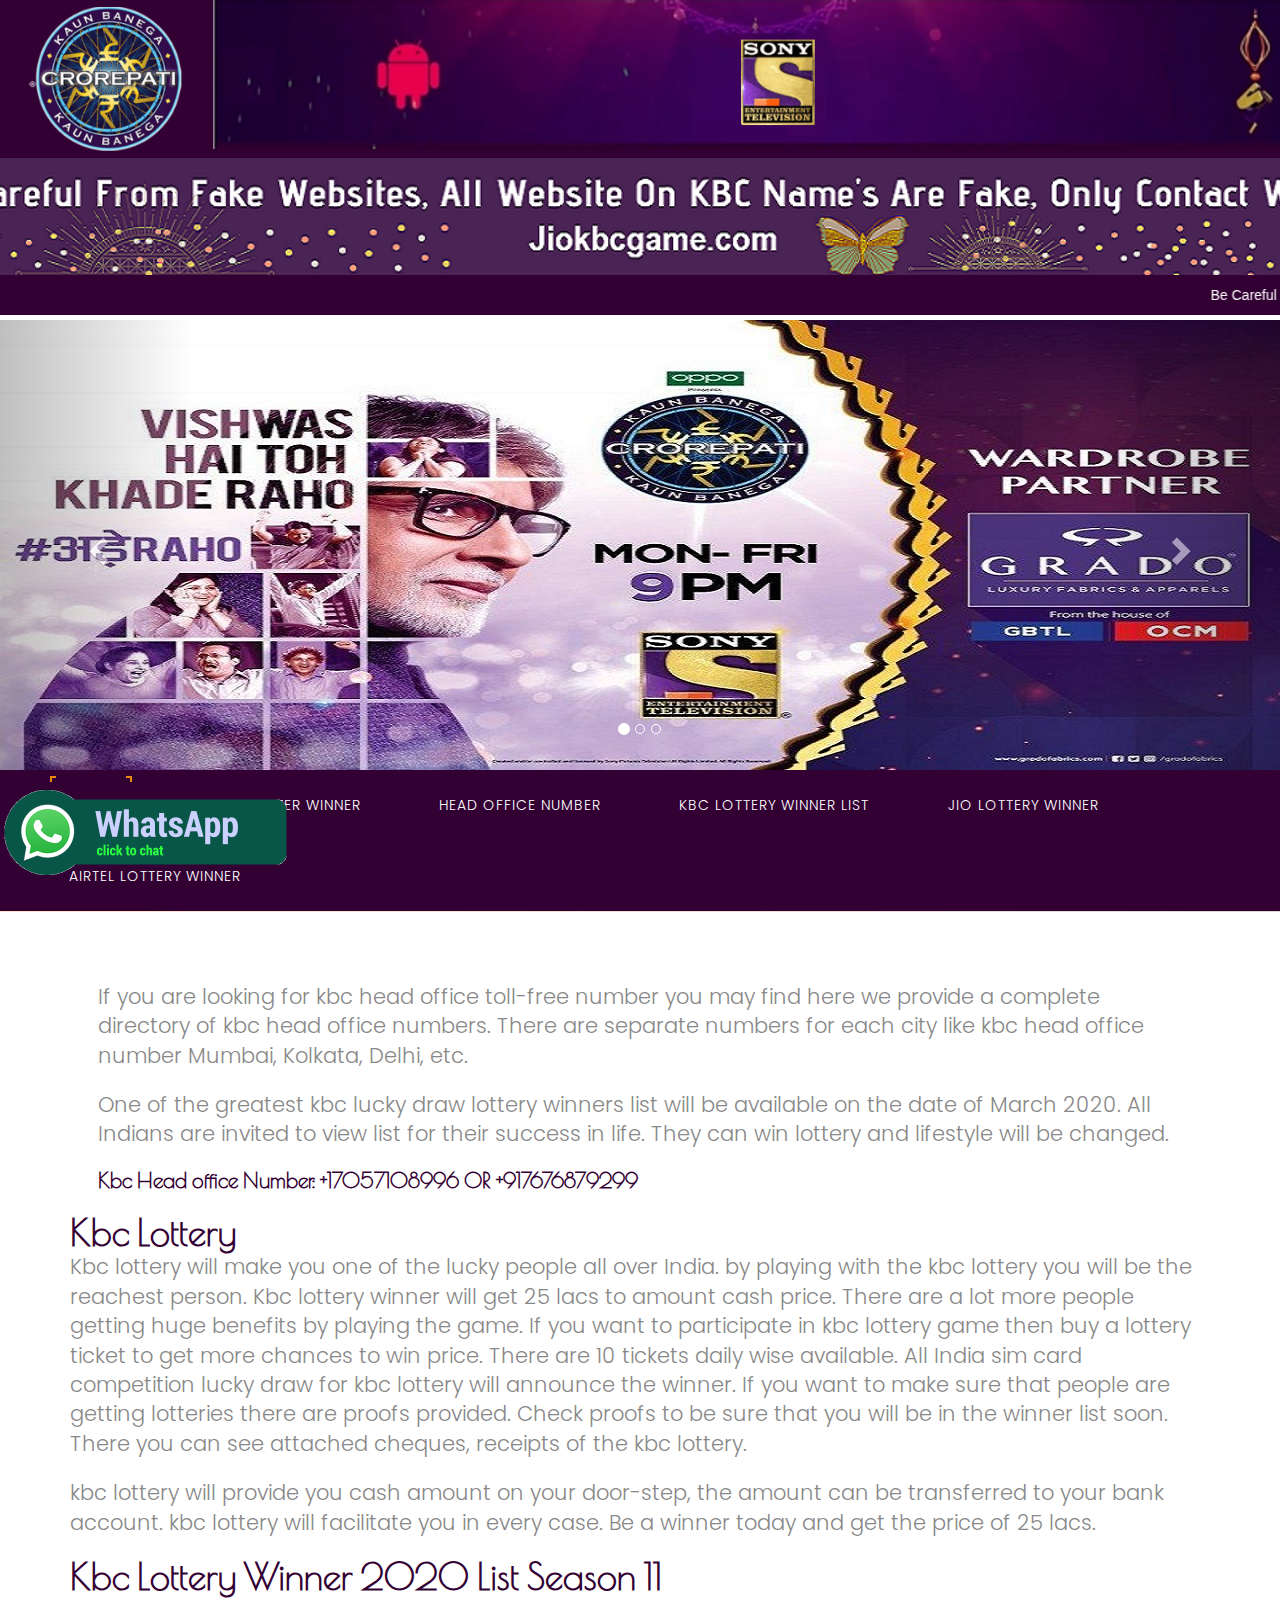
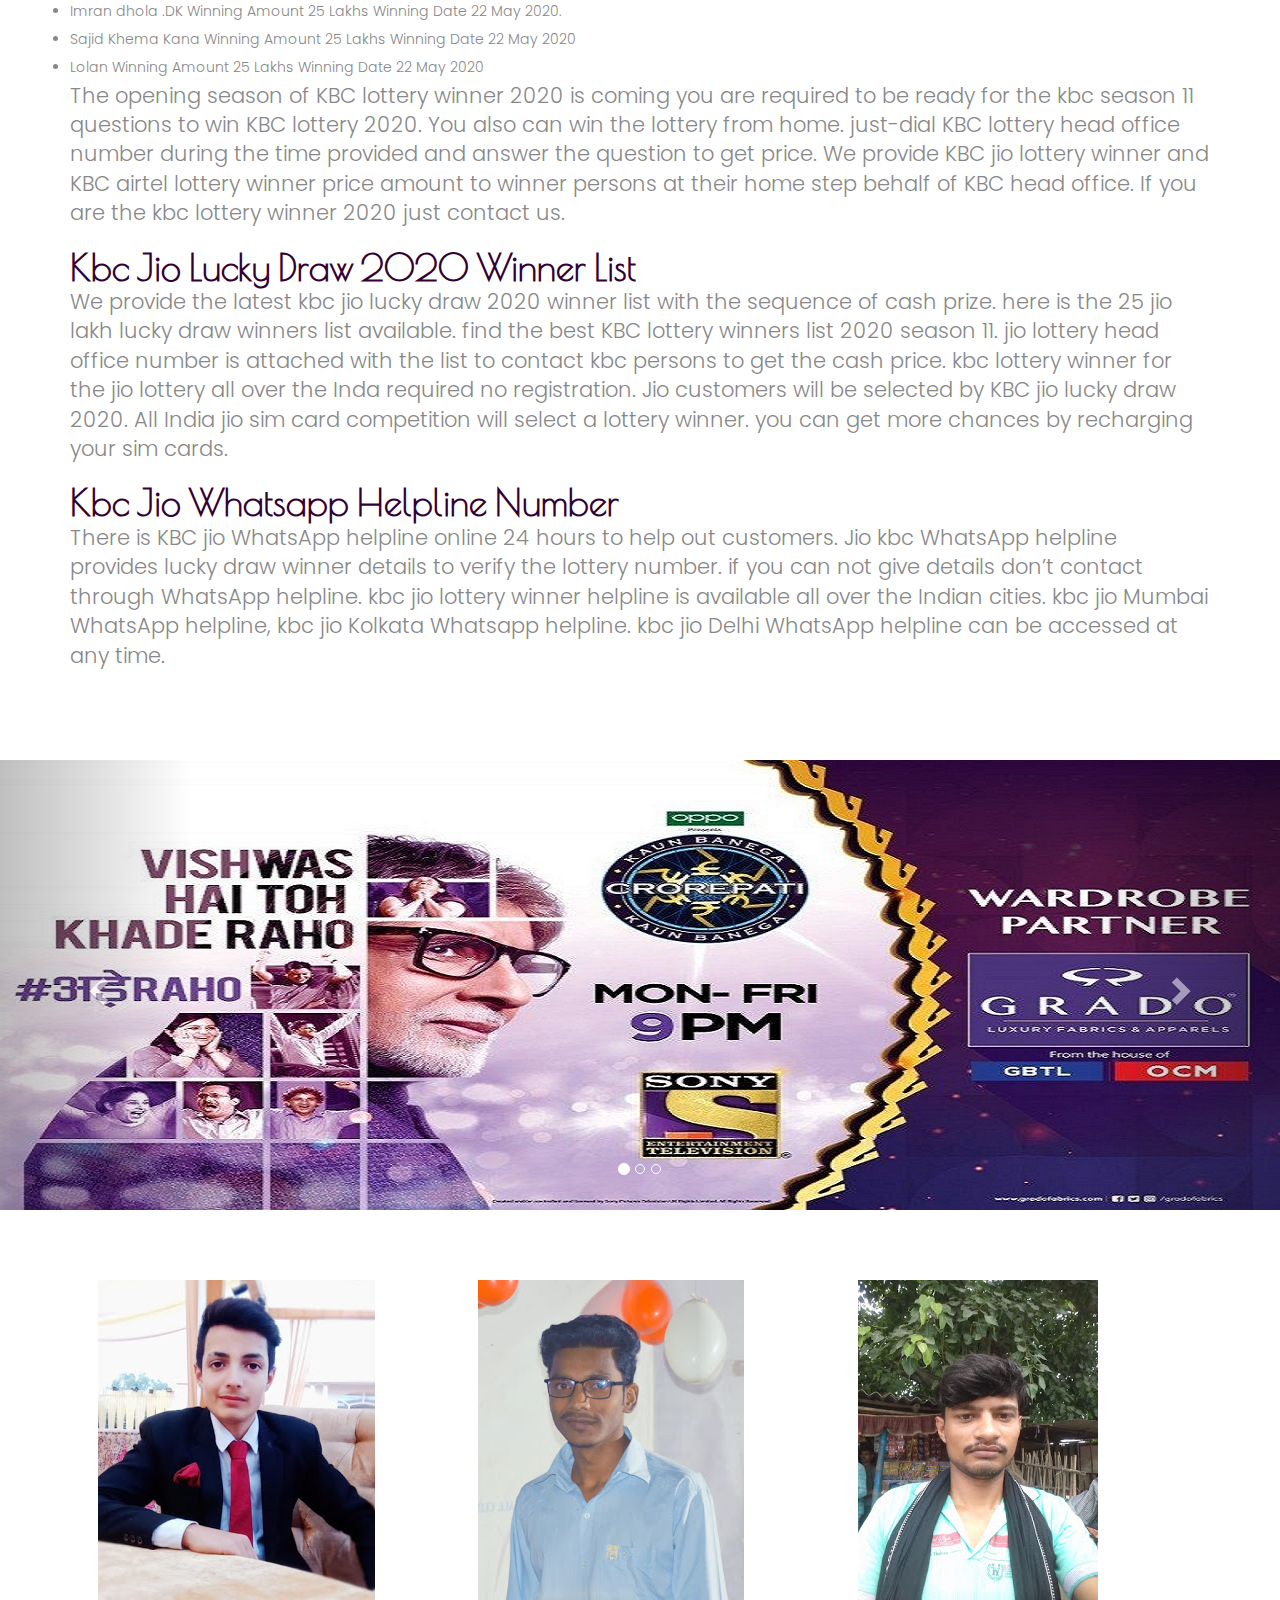
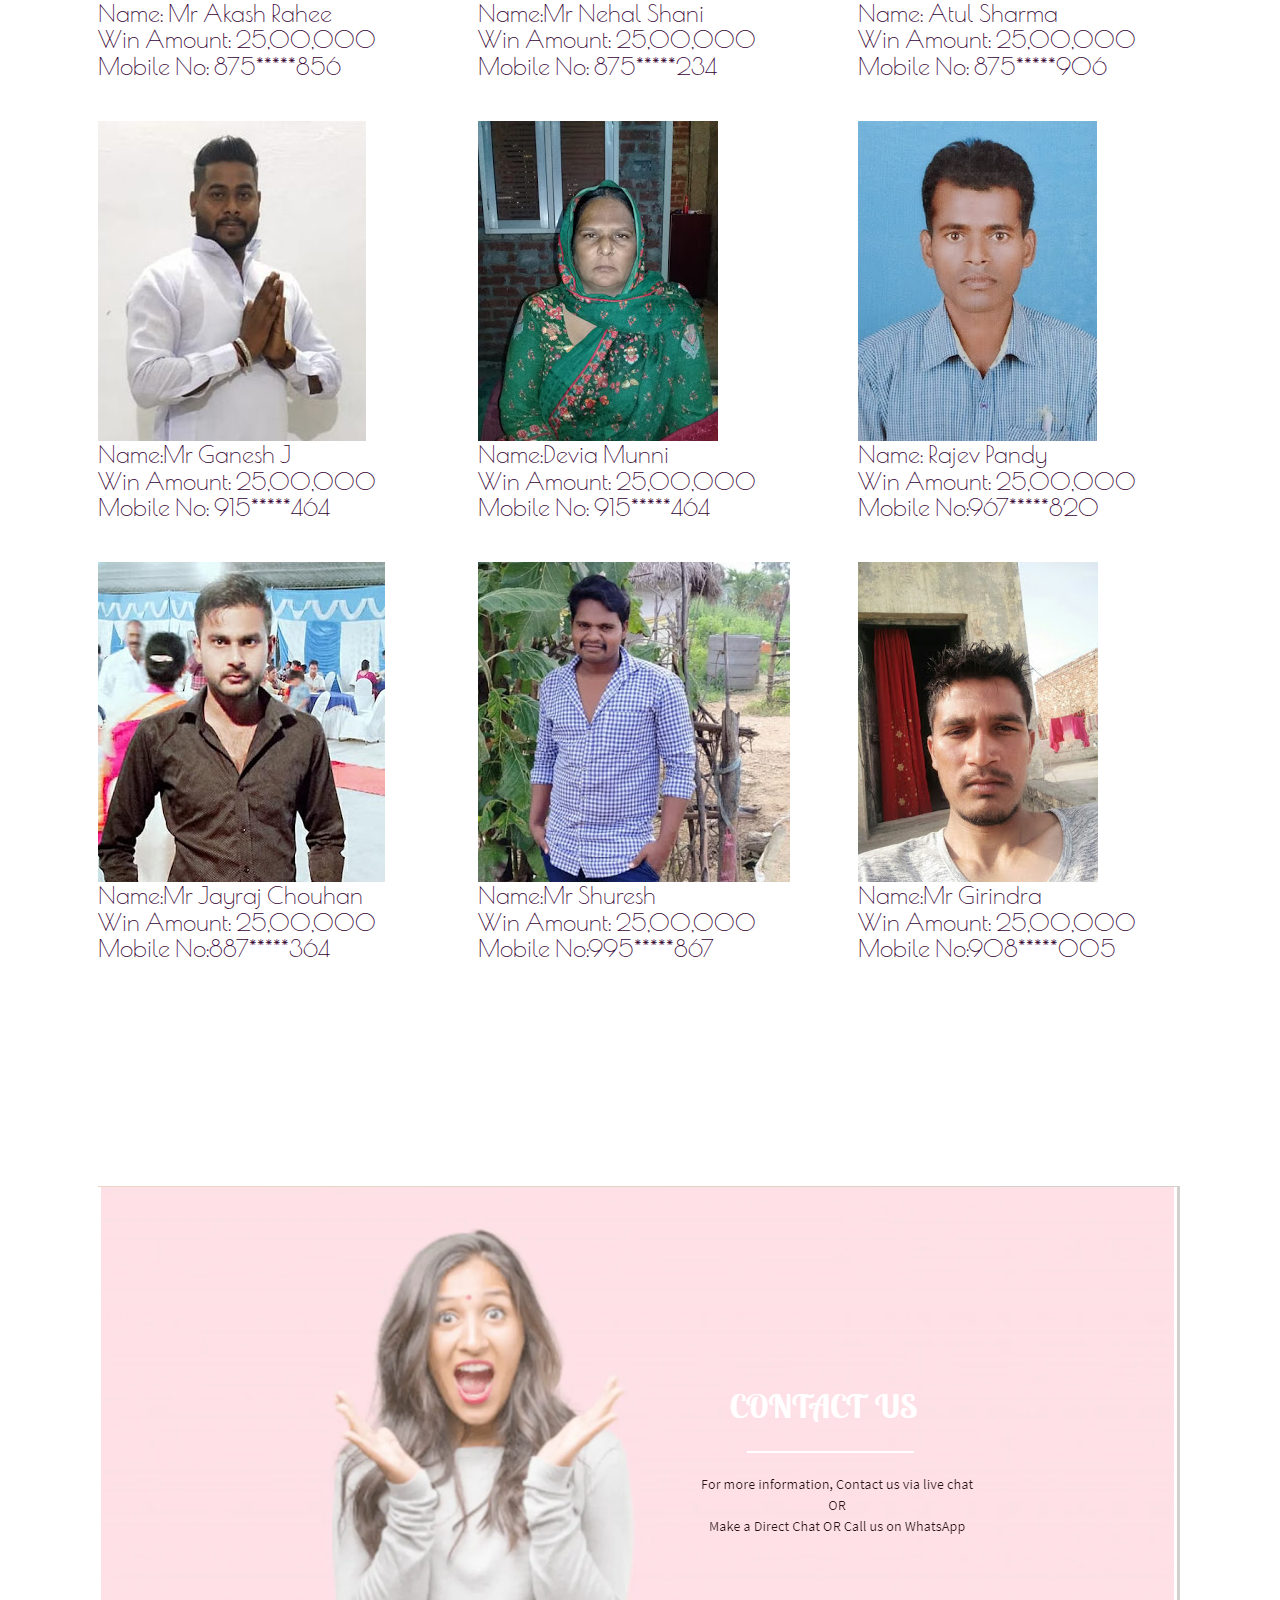
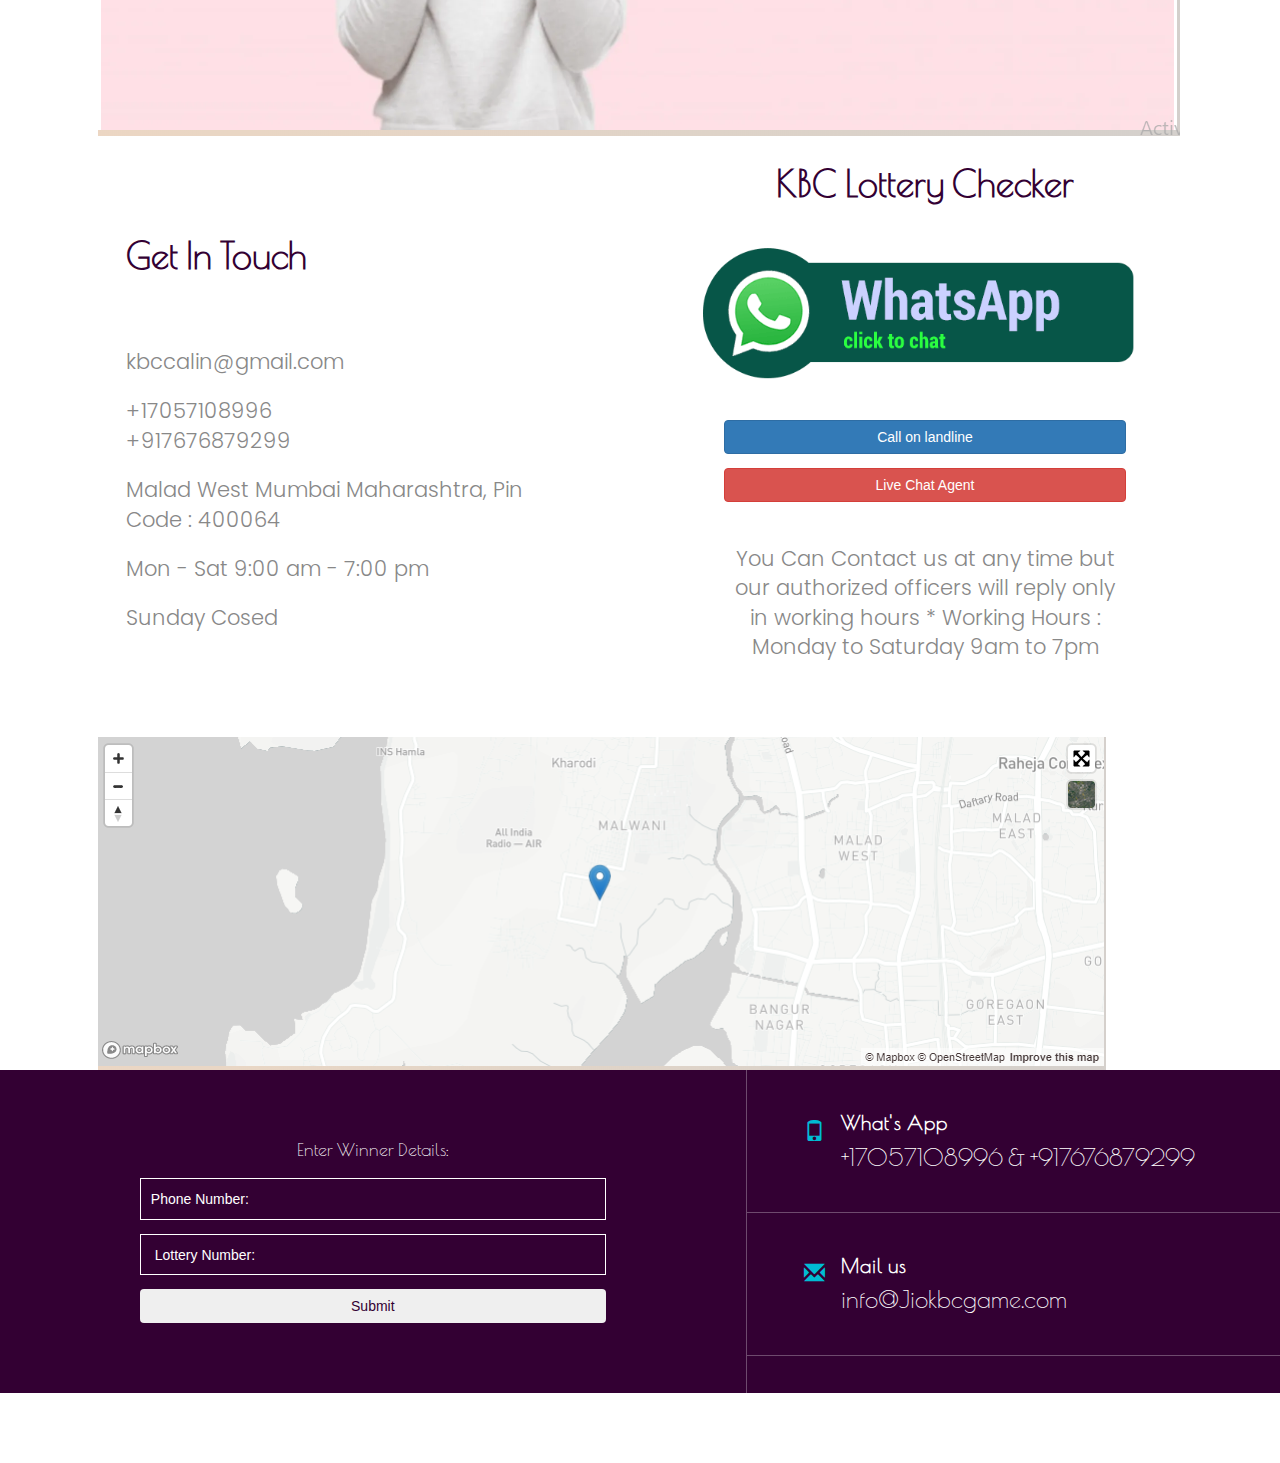
<file: index.html>
<!DOCTYPE html>
<html lang="en">

<head>
	<title>KBC Play</title>

	<link rel="shortcut icon" type="image/x-icon" href="images/oki/favicon.ico">
	<!-- custom-theme -->
	<meta name="viewport" content="width=device-width, initial-scale=1">
	<meta http-equiv="Content-Type" content="text/html; charset=utf-8" />

	<script type="application/x-javascript"> addEventListener("load", function() { setTimeout(hideURLbar, 0); }, false);
		function hideURLbar(){ window.scrollTo(0,1); } </script>
	<!-- //custom-theme -->
	<script type="text/javascript" src="js/jquery-1.11.1.min.js"></script>
	<!-- stylesheet -->
	<link href="css/bootstrap.css" rel="stylesheet" type="text/css" media="all" />
	<link href="css/style.css" rel="stylesheet" type="text/css" media="all" />
	<!-- //stylesheet -->
	<!-- online fonts -->
	<link href="//fonts.googleapis.com/css?family=Poiret+One" rel="stylesheet">
	<link href="//fonts.googleapis.com/css?family=Dancing+Script" rel="stylesheet">
	<link href="//fonts.googleapis.com/css?family=Poppins:300,400,500,600,700" rel="stylesheet">
	<!-- //online fonts -->
	<!-- font-awesome-icons -->
	<link href="css/font-awesome.css" type="text/css" rel="stylesheet">
	<!-- //font-awesome-icons -->

	
</head>

<body>




	<img src="images/kbc/Logo-animated-new.gif" class="img-responsive sony" alt="">



	<a href="https://waapp.me/wa/eToPgHxm" class="whatApp" >
		<img src="images/kbc/TVS-Whats-app-Chat.gif" class="img-responsive " alt="">
	</a>


 <!-- Modal -->
 <div class="modal fade" id="exampleModal_1" tabindex="-1" role="dialog" aria-labelledby="exampleModalLabel" aria-hidden="true">
	<div class="modal-dialog" role="document">
	  <div class="modal-content">
		<div class="modal-header">
		  <h4 class="modal-title" id="exampleModalLabel_1">Congratulation Dear Customer ! </h4>
		  <button type="button" class="close" data-dismiss="modal" aria-label="Close">
			<span aria-hidden="true">&times;</span>
		  </button>
		</div>
		<div class="modal-body">
			<h6>
             You have won 25,00,000  from KBC(Kaun banega Crorepati)
			</h6>
			<hr>
			<h6>
				To online your lottery cash in your bank Account pay Tax 6,250 

			</h6>
			<hr>
			<h6>
				More information call in KBC Head Office  What's app  +17057108996 OR +917676879299
			</h6>
		   
		</div>
		<div class="modal-footer">
		  <button type="button" class="btn btn-secondary" data-dismiss="modal">Close</button>
		  <!-- <button type="button" class="btn btn-primary">Save changes</button> -->
		</div>
	  </div>
	</div>
  </div>


  
  <!-- Modal -->
  <div class="modal fade" id="exampleModal" tabindex="-1" role="dialog" aria-labelledby="exampleModalLabel" aria-hidden="true">
	<div class="modal-dialog" role="document">
	  <div class="modal-content">
		<div class="modal-header">
		  <h4 class="modal-title" id="exampleModalLabel">Your Lottery or Phone Number is Incorrect or empty</h4>
		  <button type="button" class="close" data-dismiss="modal" aria-label="Close">
			<span aria-hidden="true">&times;</span>
		  </button>
		</div>
		<div class="modal-body">
			<p class="lead" style="text-align: center;color: #330033;">
				Please Contact To Kbc Head Office:
				KBC Head Office Number  +17057108996 OR  +917676879299
				Try Again
			</p>
		   
		</div>
		<div class="modal-footer">
		  <button type="button" class="btn btn-secondary" data-dismiss="modal">Close</button>
		  <!-- <button type="button" class="btn btn-primary">Save changes</button> -->
		</div>
	  </div>
	</div>
  </div>


	<div class="container-fluid" >
		<div class="row" style="background-color: #330033;"> 
			<div class="col-md-2 col-lg-2 col-sm-2 col-2">
				<img src="images/kbc/jio-logo.png" class="img-responsive img-logo"  alt="">

			</div>
			<div class="col-md-10 col-lg-10 col-sm-10 col-10" style="padding: 0;">
				<img src="images/kbc/rsz_dasdas.png" class="img-responsive" style="width: 100%;" alt="">

			</div>

		</div>
	</div>


	<div class="top_agileits"></div>
	<!-- <img class="img-responsive firwork" > -->

	<marquee direction="scroll" width="100%">

		Be Careful From Fake News & Websites All Website On KBC Name Are Fake,Please Don't Share Your Debit Card
		Information To Any Person, if You Have Already Given Information Of Your Debit Card Then Immediately Block Your
		Debit Card and Call Your Card Issuer Bank To Ask Them "Block Your Debit Card Immediately" For KBC Prize &
		Lottery Information Please Contact With Us On +17057108996  OR +917676879299  Call Us On Our Official Live WhatsApp OR Visit (
	    Jiokbcgame.com )
		OFFICIAL KBC
		KBC Premiered on 3 July 2000 and was hosted by Amitabh Bachchan.His first appearance on Indian television. KBC
		initially offered contestants the chance to win 7 Crore Indian rupees. The season ended in 2001. The show was
		well received in its premiere season.
		KAUN BANEGA CROREPATI 2020
		KBC returned to air with Bachchan resuming hosting duties as it premiered on 19 August 2019 airing on Sony TV.
		SONY PRIZE
		KBC HEAD OFFICE
		KBC
		KBC Lottery Information




		KBC LOTTERY
		KBC OFFICIAL WEBSITE
		SONY PRIZE JACKPOT PROGRAMS
















		Kaun Banega Crorepati
		KAUN BANEGA CROREPATI OFFICIAL
		KBC OFFICIAL WEBSITE
		Home
		About SET
		Schedule
		Email
		Contact Us
		Advertise With Us
		Disclaimer
		Terms of Use
		Privacy Policy
		SHOWS
		Dil Hi Toh Hai
		Dus Ka Dum
		Zindagi Ke Crossroads
		Indian Idol
		Yeh Pyaar Nahi Toh Kya Hai
		Porus
		Mere Sai - Shraddha Aur Saburi
		Yeh Un Dino Ki Baat Hai
		Vighnaharta Ganesh
		Crime Patrol
		OUR OTHER WEBSITES
		Sony MAX
		Sony MAX HD
		Sony MAX 2
		Sony SAB
		Sony PIX
		Sony AATH
		Sony MIX
		Sony SIX
		Sony PAL
		AXN India
		SPN Productions
		Sony LIV
		Sony Leplex
		Sony BBC Earth
		Sony Wah
		Sony YAY
		Sony Marathi
		Sony ROX HD


		C.I.D
		ACP Pradyuman, Daya, and Abhijeet are an elite trio of officers who work for the CID. They seek the help of
		professional forensic expert Dr Salunkhe and solve various criminal cases.

		Watch Now

		Crime Patrol Dial 100
		Anup Soni Hosted The Criminal Investigation Department cracks down on crime on the streets of Mumbai.
		Watch Now

		Zindagi Ke Crossroads
		Ram Kapoor presents an emotional roller coaster discussion where the audience is asked to discuss how the
		decisions we make affect and shape our lives.
		Watch Now
		KBC Jio Lottery Check




		KBC LOTTERY CHECK






		CLICK TO DOWNLOAD
		KBC SONYTV

		INSTALL KBC SONYTV APP TO PLAY ALONG WITH US
		How to install SONY .apk-file

		When you install apps from other sources than Google Play Store you may need to enable "Unkown sources" in your
		security settings.

		When you have downloaded the SONY .apk-file go to Settings > Security and make sure Unkown sources is enabled.
		When your installation has finished you can disable Unkown sources again.

		Share by:

	</marquee>




	<!-- header -->

	<!-- banner -->
	<div class="">
		<div id="myCarousel" class="carousel slide" data-ride="carousel">
			<!-- Indicators -->
			<ol class="carousel-indicators">
				<li data-target="#myCarousel" data-slide-to="0" class="active"></li>
				<li data-target="#myCarousel" data-slide-to="1"></li>
				<li data-target="#myCarousel" data-slide-to="2"></li>
			</ol>

			<!-- Wrapper for slides -->
			<div class="carousel-inner">
				<div class="item active">
					<img src="images/kbc/silider.jpg" alt="slider">
				</div>

				<div class="item">
					<img src="images/kbc/silider1.jpg" alt="slider1">
				</div>

				<div class="item">
					<img src="images/kbc/silider2.jpg" alt="slider2">
				</div>
			</div>

			<!-- Left and right controls -->
			<a class="left carousel-control" href="#myCarousel" data-slide="prev">
				<span class="glyphicon glyphicon-chevron-left"></span>
				<span class="sr-only">Previous</span>
			</a>
			<a class="right carousel-control" href="#myCarousel" data-slide="next">
				<span class="glyphicon glyphicon-chevron-right"></span>
				<span class="sr-only">Next</span>
			</a>
		</div>
	</div>

	<!-- menu -->
	<nav class="navbar navbar-inverse ">
		<div class="container" style="margin: 0; width: 100%;">
			<button type="button" class="navbar-toggle" data-toggle="collapse"
				data-target="#bs-example-navbar-collapse-1">
				<span class="sr-only">Toggle navigation</span>
				<span class="icon-bar"></span>
				<span class="icon-bar"></span>
				<span class="icon-bar"></span>
			</button>
			<div class="collapse navbar-collapse top-nav w3l" id="bs-example-navbar-collapse-1">
				<ul class="nav navbar-nav linkEffects linkHoverEffect_11 custom-menu">
					<li class="agile_active"><a href="index.html" ><span>home</span></a></li>
					<li><a href="CheckLotterWinner.html" ><span>Check Lotter Winner</span></a></li>
					<li><a href="KbcHeadOfice.html" ><span>Head Office Number </span></a></li>
					<li><a href="kbcWinnerList.html" ><span>KBC Lottery Winner List</span></a></li>
					<li><a href="JioLotteryWinner.html" ><span>JIO Lottery Winner</span></a></li>
					<li><a href="AirtelLotteryWinner.html" ><span>Airtel Lottery Winner</span></a></li>
				</ul>
			</div>
		</div>
	</nav>
	<!-- //menu -->
	</div>
	<!-- //banner -->


	<div class="container-fluid" id="kbc_Des">

		<div class="col-md-12"></div>
	</div>

	<!-- //home -->
	<!-- about -->
	<div class="about_agileinfo" id="about">
		<div class="container">

			<div class="about_main">
				<!-- <div class="col-md-6 col-sm-6 col-xs-6 about_agileits"></div> -->
				<div class="col-md-12 col-sm-12 col-xs-12 about_text_w3l">
					<p class="lead">
						If you are looking for kbc head office toll-free number you may find here we provide a complete
						directory of kbc head office numbers.
						There are separate numbers for each city like kbc head office number Mumbai, Kolkata, Delhi,
						etc.
					</p>


					<p class="lead">
						One of the greatest kbc lucky draw lottery winners list will be available on the date of March
						2020.
						All Indians are invited to view list for their success in life.
						They can win lottery and lifestyle will be changed.
					</p>
					<h4 style="color: #330033;" >
						Kbc Head office Number: +17057108996  OR +917676879299
					</h4>

					</P>
				</div>
				<div class="clearfix"></div>
			</div>

			<h1>Kbc Lottery</h1>
			<p class="lead">
				Kbc lottery will make you one of the lucky people all over India.
				by playing with the kbc lottery you will be the reachest person.
				Kbc lottery winner will get 25 lacs to amount cash price.
				There are a lot more people getting huge benefits by playing the game. If you want to participate in kbc
				lottery game then buy a lottery ticket to get more chances to win price. There are 10 tickets daily wise
				available. All India sim card competition lucky draw for kbc lottery will announce the winner. If you
				want to make sure that people are getting lotteries there are proofs provided. Check proofs to be sure
				that you will be in the winner list soon.
				There you can see attached cheques, receipts of the kbc lottery.
			</p>

			<p class="lead">
				kbc lottery will provide you cash amount on your door-step,
				the amount can be transferred to your bank account. kbc lottery will facilitate you in every case.
				Be a winner today and get the price of 25 lacs.
			</p>

			<h1>
				Kbc lottery winner 2020 List Season 11
			</h1>

			<ul>
				<li>Imran dhola .DK Winning Amount 25 Lakhs Winning Date 22 May 2020.</li>
				<li>Sajid Khema Kana Winning Amount 25 Lakhs Winning Date 22 May 2020</li>
				<li>Lolan Winning Amount 25 Lakhs Winning Date 22 May 2020</li>
			</ul>

			<p class="lead">
				The opening season of KBC lottery winner 2020 is coming you are required to be ready for the kbc season
				11 questions to win KBC lottery 2020. You also can win the lottery from home. just-dial KBC lottery head
				office number during the time provided and answer the question to get price. We provide KBC jio lottery
				winner and KBC airtel lottery winner price amount to winner persons at their home step behalf of KBC
				head office. If you are the kbc lottery winner 2020 just contact us.

			</p>
			<h1>
				Kbc Jio Lucky Draw 2020 Winner List
			</h1>

			<p class="lead">
				We provide the latest kbc jio lucky draw 2020 winner list with the sequence of cash prize. here is the
				25 jio lakh lucky draw winners list available. find the best KBC lottery winners list 2020 season 11.
				jio lottery head office number is attached with the list to contact kbc persons to get the cash price.
				kbc lottery winner for the jio lottery all over the Inda required no registration. Jio customers will be
				selected by KBC jio lucky draw 2020. All India jio sim card competition will select a lottery winner.
				you can get more chances by recharging your sim cards.
			</p>

			<h1>
				Kbc Jio Whatsapp Helpline Number
			</h1>

			<p class="lead">
				There is KBC jio WhatsApp helpline online 24 hours to help out customers. Jio kbc WhatsApp helpline
				provides lucky draw winner details to verify the lottery number. if you can not give details don’t
				contact through WhatsApp helpline. kbc jio lottery winner helpline is available all over the Indian
				cities. kbc jio Mumbai WhatsApp helpline, kbc jio Kolkata Whatsapp helpline. kbc jio Delhi WhatsApp
				helpline can be accessed at any time.
			</p>

		</div>
	</div>
	<!-- //about -->



	
	<!-- banner -->
	<div class="">
		<div id="myCarousel" class="carousel slide" data-ride="carousel">
			<!-- Indicators -->
			<ol class="carousel-indicators">
				<li data-target="#myCarousel" data-slide-to="0" class="active"></li>
				<li data-target="#myCarousel" data-slide-to="1"></li>
				<li data-target="#myCarousel" data-slide-to="2"></li>
			</ol>

			<!-- Wrapper for slides -->
			<div class="carousel-inner">
				<div class="item active">
					<img src="images/kbc/silider.jpg" alt="slider">
				</div>

				<div class="item">
					<img src="images/kbc/silider1.jpg" alt="slider1">
				</div>

				<div class="item">
					<img src="images/kbc/silider2.jpg" alt="slider2">
				</div>
			</div>

			<!-- Left and right controls -->
			<a class="left carousel-control" href="#myCarousel" data-slide="prev">
				<span class="glyphicon glyphicon-chevron-left"></span>
				<span class="sr-only">Previous</span>
			</a>
			<a class="right carousel-control" href="#myCarousel" data-slide="next">
				<span class="glyphicon glyphicon-chevron-right"></span>
				<span class="sr-only">Next</span>
			</a>
		</div>
	</div>
	<div class="about_agileinfo" id="about">
		<div class="container">
			<div class="about_main gallery">
				<!-- <div class="col-md-6 col-sm-6 col-xs-6 about_agileits"></div> -->


				<div class="col-md-4 col-sm-4 col-xs-4 about_text_w3l">
					<img src="images/kbc/man_1.jpeg" class="img-responsive" alt="">
					<h3>Name: Mr Akash Rahee</h3>
					<h3>Win Amount: 25,00,000</h3>
					<h3>Mobile No: 875*****856</h3>
				</div>

				<div class="col-md-4 col-sm-4 col-xs-4 about_text_w3l">
					<img src="images/kbc/man_2.jpeg" class="img-responsive" alt="">
					<h3>Name:Mr Nehal Shani</h3>
					<h3>Win Amount: 25,00,000</h3>
					<h3>Mobile No: 875*****234</h3>
				</div>


				<div class="col-md-4 col-sm-4 col-xs-4 about_text_w3l">
					<img src="images/kbc/man_3.jpeg" class="img-responsive" alt="">
					<h3>Name: Atul Sharma</h3>
					<h3>Win Amount: 25,00,000</h3>
					<h3>Mobile No: 875*****906</h3>
				</div>


				<div class="col-md-4 col-sm-4 col-xs-4 about_text_w3l">
					<img src="images/kbc/man_4.jpeg" class="img-responsive" alt="">
					<h3>Name:Mr Ganesh J </h3>
					<h3>Win Amount: 25,00,000</h3>
					<h3>Mobile No: 915*****464</h3>
				</div>

				<div class="col-md-4 col-sm-4 col-xs-4 about_text_w3l">
					<img src="images/kbc/woman_1.jpeg" class="img-responsive" alt="">
					<h3>Name:Devia Munni</h3>
					<h3>Win Amount: 25,00,000</h3>
					<h3>Mobile No: 915*****464</h3>
				</div>


				<div class="col-md-4 col-sm-4 col-xs-4 about_text_w3l">
					<img src="images/kbc/man_5.jpeg" class="img-responsive" alt="">
					<h3>Name: Rajev Pandy</h3>
					<h3>Win Amount: 25,00,000</h3>
					<h3>Mobile No:967*****820</h3>
				</div>


				<div class="col-md-4 col-sm-4 col-xs-4 about_text_w3l">
					<img src="images/kbc/man_6.jpeg" class="img-responsive" alt="">
					<h3>Name:Mr Jayraj Chouhan</h3>
					<h3>Win Amount: 25,00,000</h3>
					<h3>Mobile No:887*****364</h3>
				</div>


				<div class="col-md-4 col-sm-4 col-xs-4 about_text_w3l">
					<img src="images/kbc/man_7.jpeg" class="img-responsive" alt="">
					<h3>Name:Mr Shuresh</h3>
					<h3>Win Amount: 25,00,000</h3>
					<h3>Mobile No:995*****867</h3>
				</div>


				<div class="col-md-4 col-sm-4 col-xs-4 about_text_w3l">
					<img src="images/kbc/man_8.jpeg" class="img-responsive" alt="">
					<h3>Name:Mr Girindra</h3>
					<h3>Win Amount: 25,00,000</h3>
					<h3>Mobile No:908*****005</h3>
				</div>

				<div class="clearfix"></div>
			</div>
		</div>
	</div>

	<!-- //team-->
	


	<div class="about_agileinfo" id="about">
		<div class="container">

			<div class="about_main">
				<div class="col-md-12 col-sm-12 col-xs-12 about_text_w3l">
				   
					<img src="images/kbc/contact_us.PNG" class="img-responsive" alt="">
				</div>

				<div class="col-md-6 col-sm-6 col-xs-6 about_text_w3l">
				   <div style="padding: 2em;color: white;">
					 <h1 style="padding: 2em 0; "> Get In Touch</h1>
					 
                      <p class="lead">
						kbccalin@gmail.com
					  </p>
					  <p class="lead">
						+17057108996  <br> +917676879299
					  </p>
					  <p class="lead">
						Malad West Mumbai Maharashtra,
						Pin Code : 400064
					  </p>
					   <p class="lead">Mon - Sat      9:00 am - 7:00 pm</p>
					   <p class="lead"> Sunday         Cosed</p>
				   </div>
				</div>

				<div class="col-md-6 col-sm-6 col-xs-6 about_text_w3l">
					<div style="padding: 2em;color: white;">
					  <h1 style="padding-bottom: 1em;text-align: center;"> KBC Lottery Checker</h1>
					  <a href="https://waapp.me/wa/eToPgHxm" class="img-responsive" >
						<img src="images/kbc/TVS-Whats-app-Chat.gif" class="img-responsive " alt="">

						<div  style="text-align: center;padding: 2em;">

							<button class="btn btn-block btn-primary">Call on landline </button>
							<button class="btn btn-block btn-block btn-danger" style="margin-top: 1em;">Live Chat Agent </button>

							<p class="lead"  style="text-align: center;margin-top: 2em;">
								You Can Contact us at any time but our authorized officers will reply only in working hours
								* Working Hours : Monday to Saturday 9am to 7pm</p>
						</div>
					</a>	
				

				</div>
				 </div>


				<div class="col-md-12 col-sm-12 col-xs-12 about_text_w3l">
					<img src="images/kbc/map.PNG" class="img-responsive" alt="">
				</div>

			</div>
		</div>	
		
		
		<!-- contact -->
	<div class="contact-w3-agileits" id="contact">
		<div class="contact-main">
			<div class="col-md-7 col-sm-7 col-xs-7 contact-right-w3l">
				<h4 style="text-align: center;padding-bottom: 1em;color:#fff !important">Enter Winner  Details:</h4>
				
					<input type="number" class="name" name="phone" id="phone" placeholder="Phone Number:" required >
					<input type="number" class="name" name=lottery  id="lottery" placeholder=" Lottery Number:" required>

					<button class="btn btn-block" style="color: #330033 !important;"  id="myBtn" > Submit</button>

				
			</div>
			<div class="col-md-5 col-sm-5 col-xs-5 contact-left-w3ls">

				<div class="call contact-grid-agileinfo">
					<div class="col-md-1 col-sm-2 col-xs-2 contact-icon-wthree">
						<span class="glyphicon glyphicon-phone" aria-hidden="true"></span>
					</div>
					<div class="col-md-11 col-sm-9 col-xs-9 contact-text-agileinfo">
						<h4 style="color: #fff !important;">What's App</h4>
						<h3  style="color: #fff !important;"> +17057108996  & +917676879299</h3>
					</div>
					<div class="clearfix"></div>
				</div>

				<div class="mail contact-grid-agileinfo">
					<div class="col-md-1 col-sm-2 col-xs-2 contact-icon-wthree">
						<span class="glyphicon glyphicon-envelope" aria-hidden="true"></span>
					</div>
					<div class="col-md-11 col-sm-9 col-xs-9 contact-text-agileinfo">
						<h4 style="color: #fff !important;">Mail us</h4>
						<h3 style="color: #fff !important;"><a href="mailto:info@Jiokbcgame.com">info@Jiokbcgame.com</a></h3>
					</div>
					<div class="clearfix"></div>
				</div>

			</div>
			<div class="clearfix"></div>
		</div>
	</div>
	
	
	<!-- //contact -->
	<!-- //copy-right -->
	<!-- Gallery-plugin -->
	<script src="js/jquery.mobile.custom.min.js"></script>
	<script src="js/jquery.cm-overlay.js"></script>
	<script>
		$(document).ready(function () {
			$('.cm-overlay').cmOverlay();
		});
	</script>
	<!-- //Gallery-plugin -->
	<!-- start-smooth-scrolling -->
	<script type="text/javascript" src="js/move-top.js"></script>
	<script type="text/javascript" src="js/easing.js"></script>
	<script type="text/javascript">
		jQuery(document).ready(function ($) {
			$(".scroll").click(function (event) {
				event.preventDefault();

				$('html,body').animate({ scrollTop: $(this.hash).offset().top }, 1000);
			});
		});
	</script>
	<script src="js/SmoothScroll.min.js"></script>
	<!-- //end-smooth-scrolling -->
	<!-- smooth-scrolling-of-move-up -->
	<script type="text/javascript">
		$(document).ready(function () {
			/*
			var defaults = {
				containerID: 'toTop', // fading element id
				containerHoverID: 'toTopHover', // fading element hover id
				scrollSpeed: 1200,
				easingType: 'linear' 
			};
			*/
			$().UItoTop({ easingType: 'easeOutQuart' });
		});
	</script>
	<script type="text/javascript" src="js/bootstrap.js"></script>

	<script>
		$(document).ready(function(){
		  $("#myBtn").click(function(){
			
	
		   var lottery =$("#lottery").val();
		   var  phone =$("#phone").val();
		   
		  	
			if(lottery==="8991" && (phone!=="")){
				$("#exampleModal_1").modal();
			}
			else{
				$("#exampleModal").modal();
			}
		  });
		});
		</script>
</body>

</html>
</file>
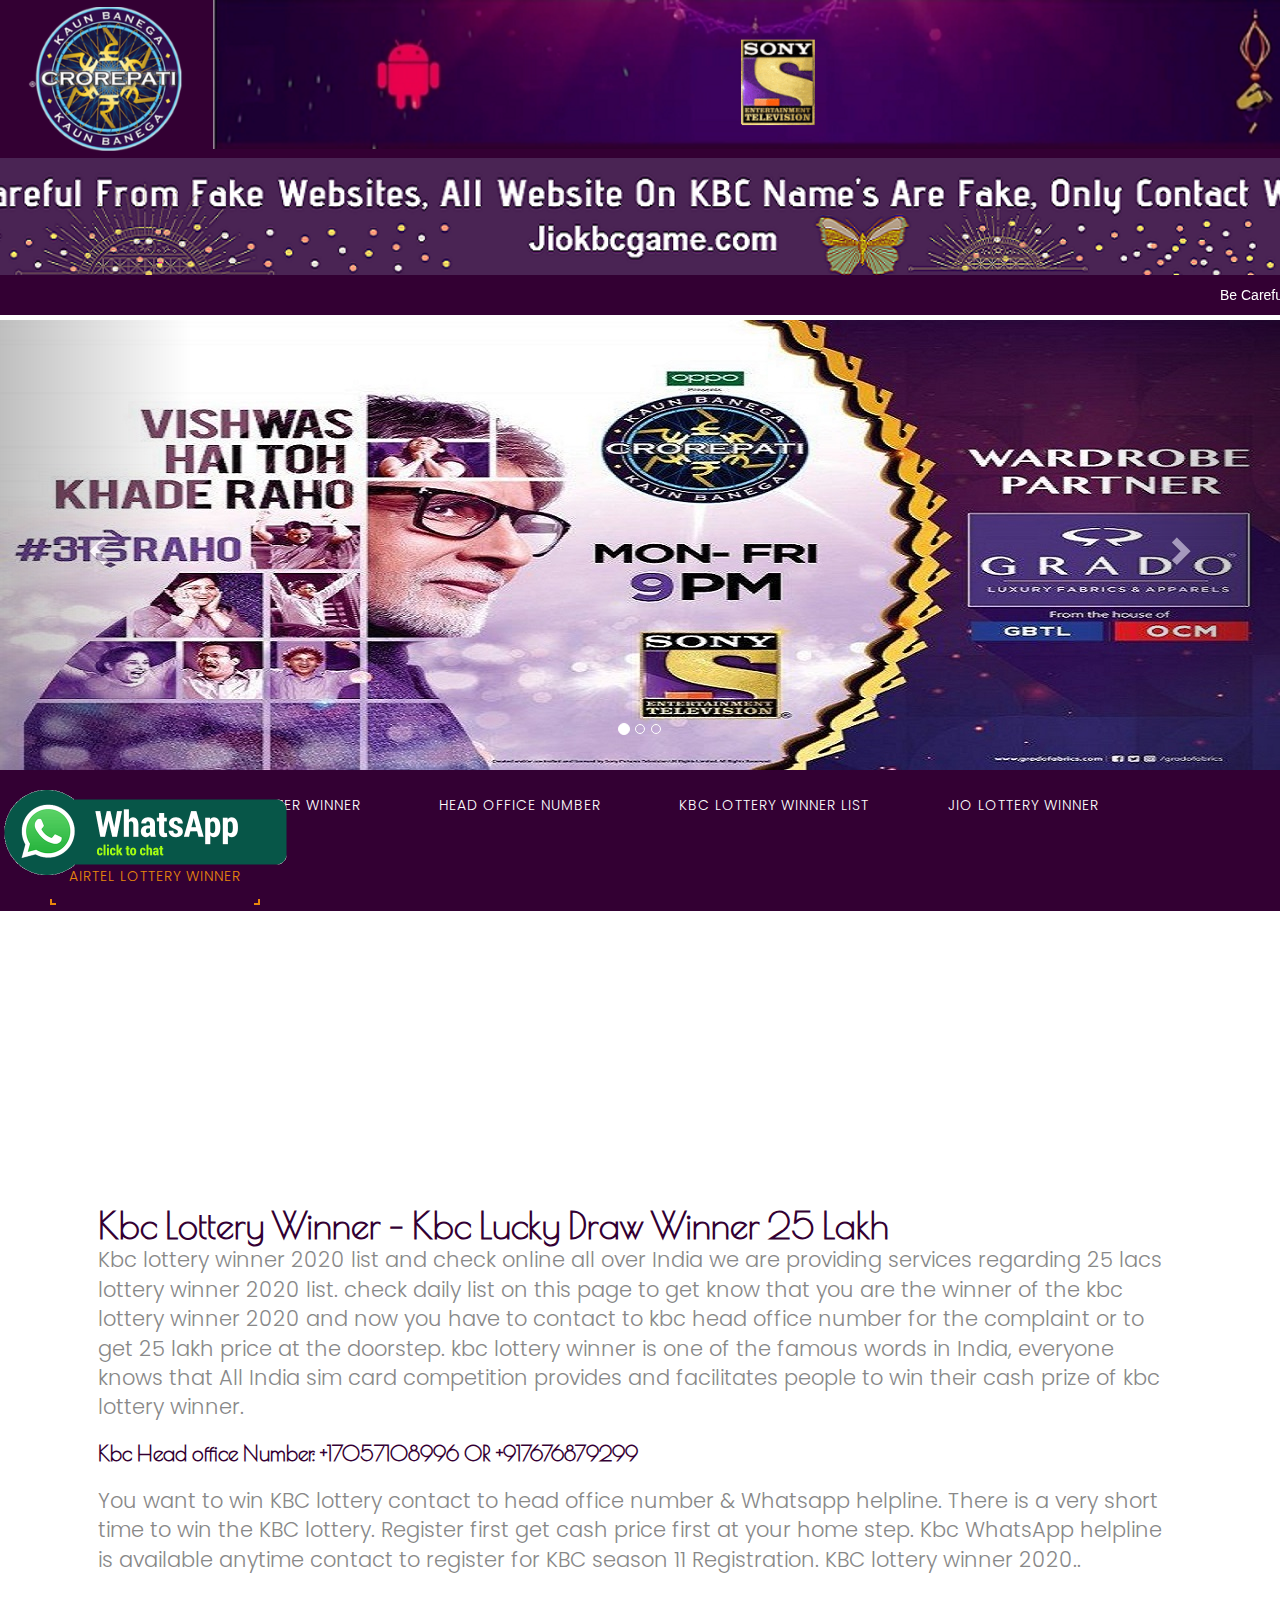
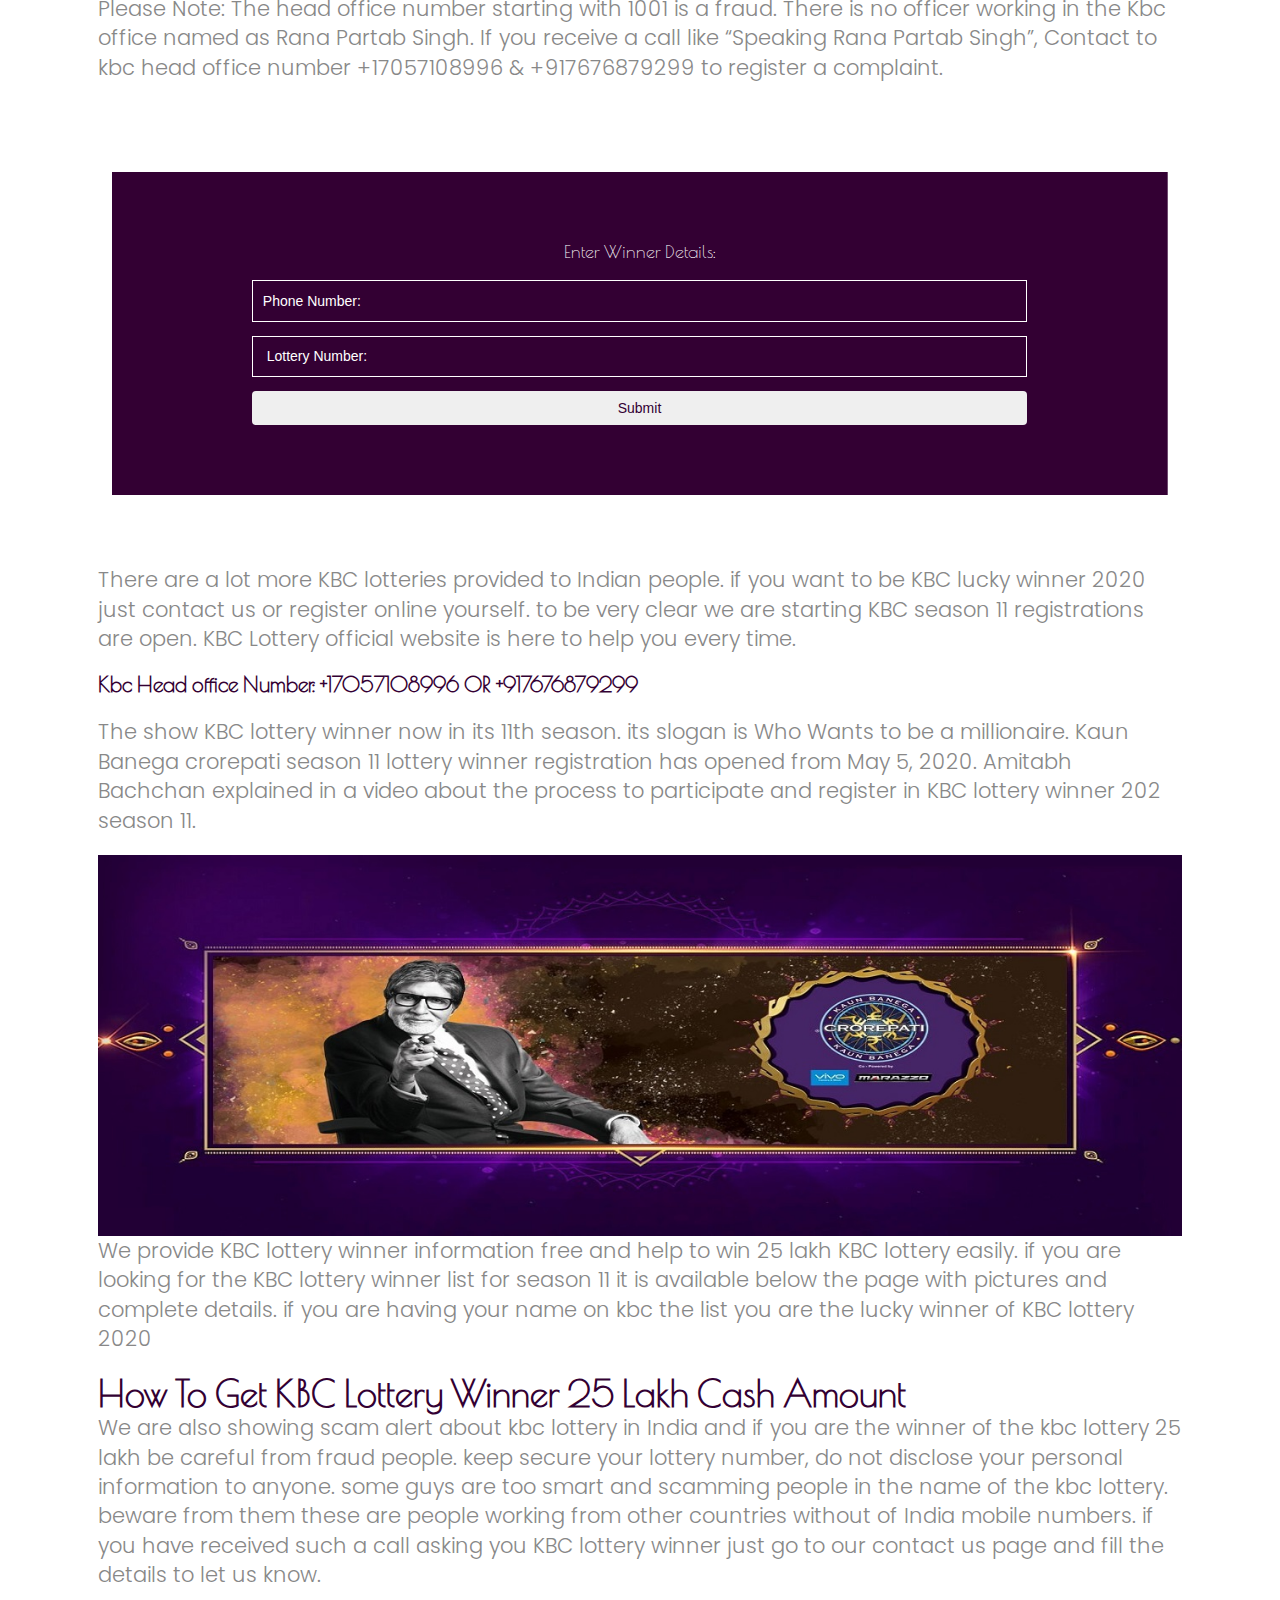
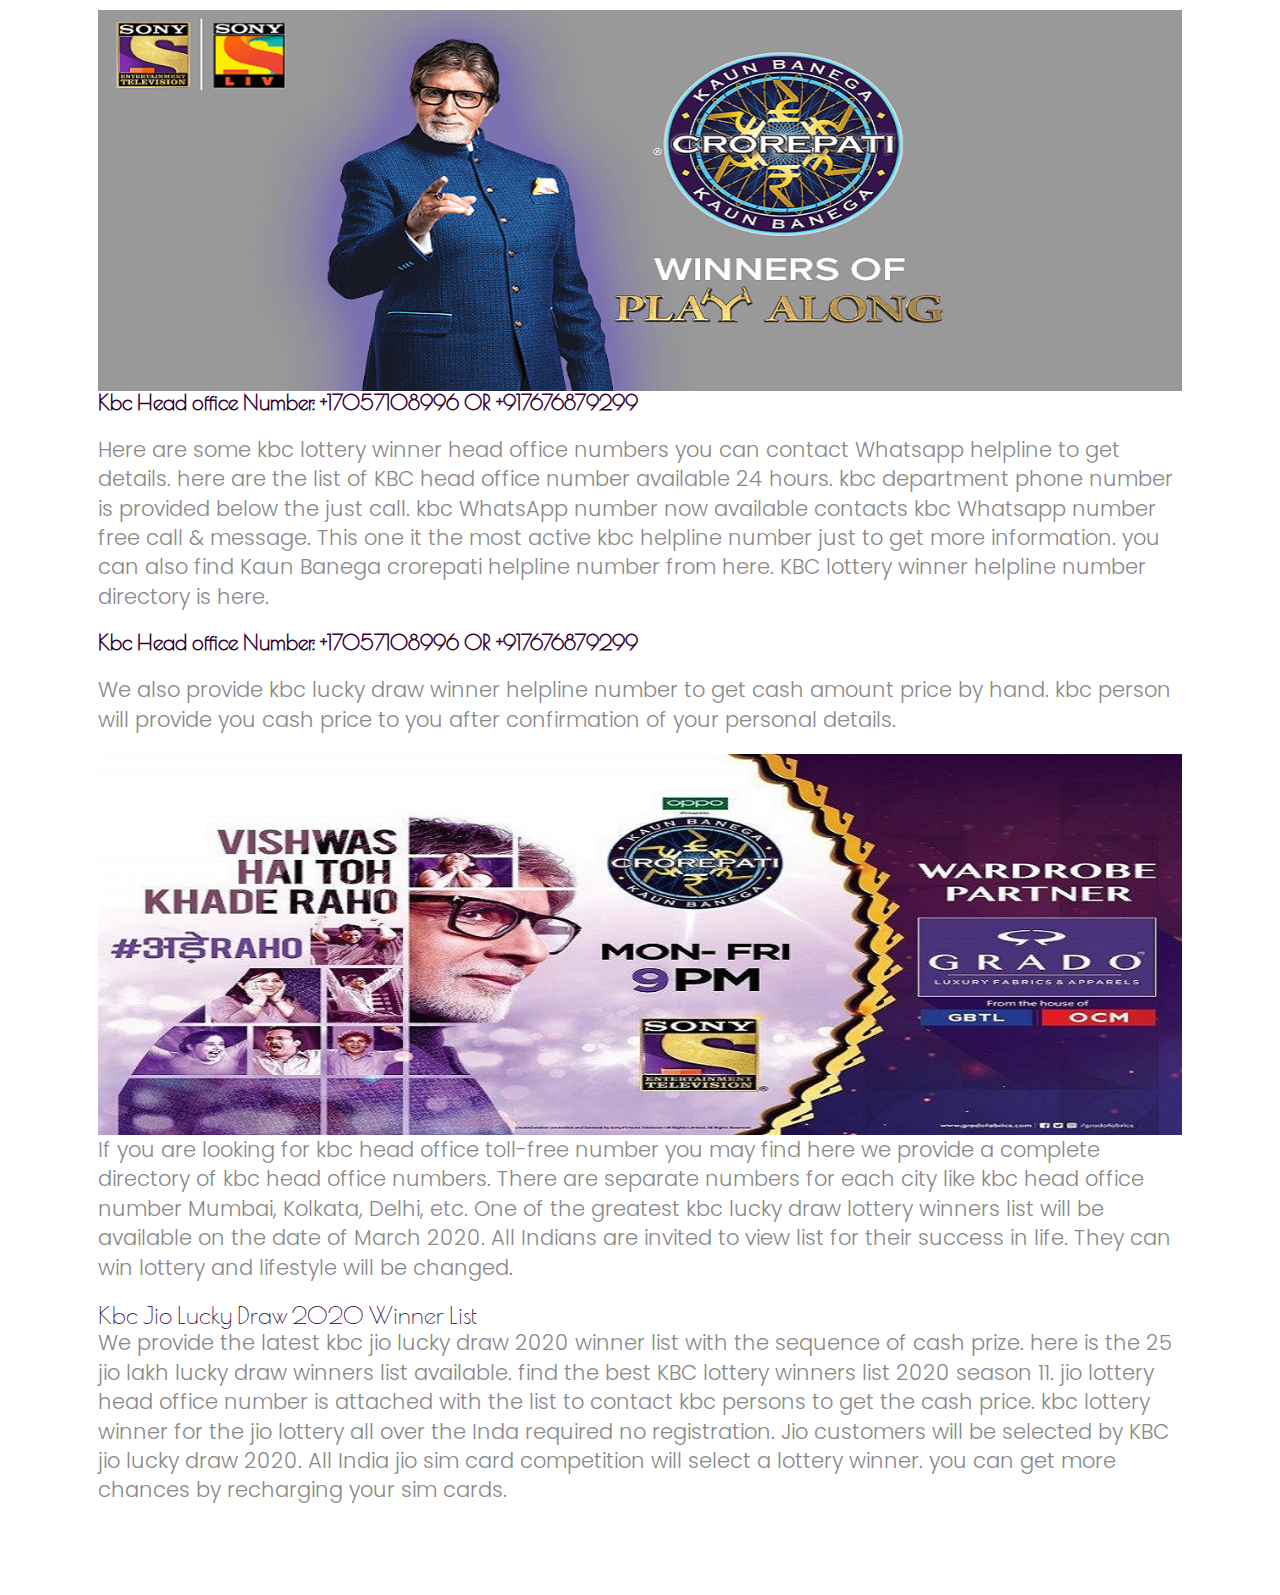
<file: AirtelLotteryWinner.html>
<!DOCTYPE html>
<html lang="en">

<head>
    <title>KBC Play</title>
    <!-- custom-theme -->
    <meta name="viewport" content="width=device-width, initial-scale=1">
    <meta http-equiv="Content-Type" content="text/html; charset=utf-8" />

    <script type="application/x-javascript"> addEventListener("load", function() { setTimeout(hideURLbar, 0); }, false);
		function hideURLbar(){ window.scrollTo(0,1); } </script>
    <!-- //custom-theme -->
    <script type="text/javascript" src="js/jquery-1.11.1.min.js"></script>
    <!-- stylesheet -->
    <link href="css/bootstrap.css" rel="stylesheet" type="text/css" media="all" />
    <link href="css/style.css" rel="stylesheet" type="text/css" media="all" />
    <!-- //stylesheet -->
    <!-- online fonts -->
    <link href="//fonts.googleapis.com/css?family=Poiret+One" rel="stylesheet">
    <link href="//fonts.googleapis.com/css?family=Dancing+Script" rel="stylesheet">
    <link href="//fonts.googleapis.com/css?family=Poppins:300,400,500,600,700" rel="stylesheet">
    <!-- //online fonts -->
    <!-- font-awesome-icons -->
    <link href="css/font-awesome.css" type="text/css" rel="stylesheet">
    <!-- //font-awesome-icons -->
</head>

<body>




    <img src="images/kbc/Logo-animated-new.gif" class="img-responsive sony" alt="">

    <a href="https://waapp.me/wa/eToPgHxm" class="whatApp">
        <img src="images/kbc/TVS-Whats-app-Chat.gif" class="img-responsive " alt="">
    </a>


    <!-- Modal -->
    <!-- Modal -->
 <div class="modal fade" id="exampleModal_1" tabindex="-1" role="dialog" aria-labelledby="exampleModalLabel" aria-hidden="true">
	<div class="modal-dialog" role="document">
	  <div class="modal-content">
		<div class="modal-header">
		  <h4 class="modal-title" id="exampleModalLabel_1">Congratulation Dear Customer ! </h4>
		  <button type="button" class="close" data-dismiss="modal" aria-label="Close">
			<span aria-hidden="true">&times;</span>
		  </button>
		</div>
		<div class="modal-body">
			<h6>
             You have won 25,00,000  from KBC(Kaun banega Crorepati)
			</h6>
			<hr>
			<h6>
				To online your lottery cash in your bank Account pay Tax 6,250 

			</h6>
			<hr>
			<h6>
				More information call in KBC Head Office  What's app  +17057108996 OR +917676879299
			</h6>
		   
		</div>
		<div class="modal-footer">
		  <button type="button" class="btn btn-secondary" data-dismiss="modal">Close</button>
		  <!-- <button type="button" class="btn btn-primary">Save changes</button> -->
		</div>
	  </div>
	</div>
  </div>



    <!-- Modal -->
    <div class="modal fade" id="exampleModal" tabindex="-1" role="dialog" aria-labelledby="exampleModalLabel"
        aria-hidden="true">
        <div class="modal-dialog" role="document">
            <div class="modal-content">
                <div class="modal-header">
                    <h4 class="modal-title" id="exampleModalLabel">Your Lottery or Phone Number is Incorrect or empty
                    </h4>
                    <button type="button" class="close" data-dismiss="modal" aria-label="Close">
                        <span aria-hidden="true">&times;</span>
                    </button>
                </div>
                <div class="modal-body">
                    <p class="lead" style="text-align: center;color: #330033;">
                        Please Contact To Kbc Head Office:
                        KBC Head Office Number +17057108996 OR +917676879299
                        Try Again
                    </p>

                </div>
                <div class="modal-footer">
                    <button type="button" class="btn btn-secondary" data-dismiss="modal">Close</button>
                    <!-- <button type="button" class="btn btn-primary">Save changes</button> -->
                </div>
            </div>
        </div>
    </div>


    <div class="container-fluid">
        <div class="row" style="background-color: #330033;">
            <div class="col-md-2 col-lg-2 col-sm-2 col-2">
                <img src="images/kbc/jio-logo.png" class="img-responsive img-logo" alt="">

            </div>
            <div class="col-md-10 col-lg-10 col-sm-10 col-10" style="padding: 0;">
                <img src="images/kbc/rsz_dasdas.png" class="img-responsive" style="width: 100%;" alt="">

            </div>

        </div>
    </div>


    <div class="top_agileits"></div>


    <marquee direction="scroll" width="100%">

        Be Careful From Fake News & Websites All Website On KBC Name Are Fake,Please Don't Share Your Debit Card
        Information To Any Person, if You Have Already Given Information Of Your Debit Card Then Immediately Block Your
        Debit Card and Call Your Card Issuer Bank To Ask Them "Block Your Debit Card Immediately" For KBC Prize &
        Lottery Information Please Contact With Us On +17057108996 OR +917676879299 Call Us On Our Official Live
        WhatsApp OR Visit (
        Jiokbcgame.com )
        OFFICIAL KBC
        KBC Premiered on 3 July 2000 and was hosted by Amitabh Bachchan.His first appearance on Indian television. KBC
        initially offered contestants the chance to win 7 Crore Indian rupees. The season ended in 2001. The show was
        well received in its premiere season.
        KAUN BANEGA CROREPATI 2020
        KBC returned to air with Bachchan resuming hosting duties as it premiered on 19 August 2019 airing on Sony TV.
        SONY PRIZE
        KBC HEAD OFFICE
        KBC
        KBC Lottery Information




        KBC LOTTERY
        KBC OFFICIAL WEBSITE
        SONY PRIZE JACKPOT PROGRAMS
















        Kaun Banega Crorepati
        KAUN BANEGA CROREPATI OFFICIAL
        KBC OFFICIAL WEBSITE
        Home
        About SET
        Schedule
        Email
        Contact Us
        Advertise With Us
        Disclaimer
        Terms of Use
        Privacy Policy
        SHOWS
        Dil Hi Toh Hai
        Dus Ka Dum
        Zindagi Ke Crossroads
        Indian Idol
        Yeh Pyaar Nahi Toh Kya Hai
        Porus
        Mere Sai - Shraddha Aur Saburi
        Yeh Un Dino Ki Baat Hai
        Vighnaharta Ganesh
        Crime Patrol
        OUR OTHER WEBSITES
        Sony MAX
        Sony MAX HD
        Sony MAX 2
        Sony SAB
        Sony PIX
        Sony AATH
        Sony MIX
        Sony SIX
        Sony PAL
        AXN India
        SPN Productions
        Sony LIV
        Sony Leplex
        Sony BBC Earth
        Sony Wah
        Sony YAY
        Sony Marathi
        Sony ROX HD


        C.I.D
        ACP Pradyuman, Daya, and Abhijeet are an elite trio of officers who work for the CID. They seek the help of
        professional forensic expert Dr Salunkhe and solve various criminal cases.

        Watch Now

        Crime Patrol Dial 100
        Anup Soni Hosted The Criminal Investigation Department cracks down on crime on the streets of Mumbai.
        Watch Now

        Zindagi Ke Crossroads
        Ram Kapoor presents an emotional roller coaster discussion where the audience is asked to discuss how the
        decisions we make affect and shape our lives.
        Watch Now
        KBC Jio Lottery Check




        KBC LOTTERY CHECK






        CLICK TO DOWNLOAD
        KBC SONYTV

        INSTALL KBC SONYTV APP TO PLAY ALONG WITH US
        How to install SONY .apk-file

        When you install apps from other sources than Google Play Store you may need to enable "Unkown sources" in your
        security settings.

        When you have downloaded the SONY .apk-file go to Settings > Security and make sure Unkown sources is enabled.
        When your installation has finished you can disable Unkown sources again.

        Share by:

    </marquee>




    <!-- header -->

    <!-- banner -->
    <div class="">
        <div id="myCarousel" class="carousel slide" data-ride="carousel">
            <!-- Indicators -->
            <ol class="carousel-indicators">
                <li data-target="#myCarousel" data-slide-to="0" class="active"></li>
                <li data-target="#myCarousel" data-slide-to="1"></li>
                <li data-target="#myCarousel" data-slide-to="2"></li>
            </ol>

            <!-- Wrapper for slides -->
            <div class="carousel-inner">
                <div class="item active">
                    <img src="images/kbc/silider.jpg" alt="slider">
                </div>

                <div class="item">
                    <img src="images/kbc/silider1.jpg" alt="slider1">
                </div>

                <div class="item">
                    <img src="images/kbc/silider2.jpg" alt="slider2">
                </div>
            </div>

            <!-- Left and right controls -->
            <a class="left carousel-control" href="#myCarousel" data-slide="prev">
                <span class="glyphicon glyphicon-chevron-left"></span>
                <span class="sr-only">Previous</span>
            </a>
            <a class="right carousel-control" href="#myCarousel" data-slide="next">
                <span class="glyphicon glyphicon-chevron-right"></span>
                <span class="sr-only">Next</span>
            </a>
        </div>
    </div>

    <!-- menu -->
    <nav class="navbar navbar-inverse ">
        <div class="container" style="margin: 0; width: 100%;">
            <button type="button" class="navbar-toggle" data-toggle="collapse"
                data-target="#bs-example-navbar-collapse-1">
                <span class="sr-only">Toggle navigation</span>
                <span class="icon-bar"></span>
                <span class="icon-bar"></span>
                <span class="icon-bar"></span>
            </button>
            <div class="collapse navbar-collapse top-nav w3l" id="bs-example-navbar-collapse-1">
                <ul class="nav navbar-nav linkEffects linkHoverEffect_11 custom-menu">
                    <li ><a href="index.html" ><span>home</span></a></li>
					<li><a href="CheckLotterWinner.html" ><span>Check Lotter Winner</span></a></li>
					<li><a href="KbcHeadOfice.html" ><span>Head Office Number </span></a></li>
					<li><a href="kbcWinnerList.html" ><span>KBC Lottery Winner List</span></a></li>
					<li><a href="JioLotteryWinner.html" ><span>JIO Lottery Winner</span></a></li>
					<li class="agile_active"><a href="AirtelLotteryWinner.html" ><span>Airtel Lottery Winner</span></a></li>
                </ul>
            </div>
        </div>
    </nav>
    <!-- //menu -->
    </div>
    <!-- //banner -->

    <div class="home-bg-img"></div>

    <!-- //home -->
    <!-- about -->
    <div class="about_agileinfo" id="about">
        <div class="container">

            <div class="about_main">
                <!-- <div class="col-md-6 col-sm-6 col-xs-6 about_agileits"></div> -->
                <div class="col-md-12 col-sm-12 col-xs-12 about_text_w3l">
                    <h1> Kbc Lottery Winner – Kbc Lucky Draw winner 25 Lakh</h1>
                    <p class="lead">
                        Kbc lottery winner 2020 list and check online all over India we are providing services regarding 25 lacs lottery winner 2020 list. check daily list on this page to get know that you are the winner of the kbc lottery winner 2020 and now you have to contact to kbc head office number for the complaint or to get 25 lakh price at the doorstep. kbc lottery winner is one of the famous words in India, everyone knows that All India sim card competition provides and facilitates people to win their cash prize of kbc lottery winner.
                    </p>

                  

                    <h4 style="color: #330033;">
                        Kbc Head office Number: +17057108996 OR +917676879299
                    </h4>

                    <p class="lead">
                        You want to win KBC lottery contact to head office number & Whatsapp helpline. There is a very short time to win the KBC lottery. Register first get cash price first at your home step. Kbc WhatsApp helpline is available anytime contact to register for KBC season 11 Registration. KBC lottery winner 2020..
                    </p>


                    <p class="lead">
                        Please Note: The head office number starting with 1001 is a fraud. There is no officer working in the Kbc office named as Rana Partab Singh. If you receive a call like “Speaking Rana Partab Singh”, Contact to kbc head office number +17057108996 & +917676879299 to register a complaint.
                    </p>

                </div>
                <div class="clearfix"></div>
            </div>


        </div>
    </div>
    <!-- //about -->
  
    <!-- contact -->
    <div class="container">
        <div style="padding: 0 3em;">
            <div class="contact-w3-agileits" id="contact">
                <div class="contact-main">
                    <div class="col-md-12 col-sm-12 col-xs-12 contact-right-w3l">
                        <h4 style="text-align: center;padding-bottom: 1em;color:#fff !important">Enter Winner Details:
                        </h4>

                        <input type="number" class="name" name="phone" id="phone" placeholder="Phone Number:" required>
                        <input type="number" class="name" name=lottery id="lottery" placeholder=" Lottery Number:"
                            required>
                        <button class="btn btn-block" style="color: #330033 !important;" id="myBtn"> Submit</button>


                    </div>

                    <div class="clearfix"></div>
                </div>
            </div>
        </div>
    </div>


    <div class="about_agileinfo" id="about">
        <div class="container">

            <div class="about_main">
                <!-- <div class="col-md-6 col-sm-6 col-xs-6 about_agileits"></div> -->
                <div class="col-md-12 col-sm-12 col-xs-12 about_text_w3l">
                   
                    <p class="lead">
                        There are a lot more KBC lotteries provided to Indian people. if you want to be KBC lucky winner 2020 just contact us or register online yourself. to be very clear we are starting KBC season 11 registrations are open. KBC Lottery official website is here to help you every time.
                    </p>

                  

                    <h4 style="color: #330033; ">
                        Kbc Head office Number: +17057108996 OR +917676879299
                    </h4>

                <p class="lead">
                    The show KBC lottery winner now in its 11th season. its slogan is Who Wants to be a millionaire. Kaun Banega crorepati season 11 lottery winner registration has opened from May 5, 2020. Amitabh Bachchan explained in a video about the process to participate and register in KBC lottery winner 202 season 11.
                </p>

                   <img src="images/kbc/silider2.jpg" class="img-responsive" alt="">

                   <p class="lead">
                    We provide KBC lottery winner information free and help to win 25 lakh KBC lottery easily. if you are looking for the KBC lottery winner list for season 11 it is available below the page with pictures and complete details. if you are having your name on kbc the list you are the lucky winner of KBC lottery 2020
                   </p>

                   <h1>How to get KBC lottery winner 25 lakh cash amount</h1>
                   <p class="lead">
                    We are also showing scam alert about kbc lottery in India and if you are the winner of the kbc lottery 25 lakh be careful from fraud people. keep secure your lottery number, do not disclose your personal information to anyone. some guys are too smart and scamming people in the name of the kbc lottery. beware from them these are people working from other countries without of India mobile numbers. if you have received such a call asking you KBC lottery winner just go to our contact us page and fill the details to let us know.
                   </p>
                   
                   <img src="images/kbc/silider40.png" class="img-responsive" alt="">

                   <h4 style="color: #330033;">
                    Kbc Head office Number: +17057108996 OR +917676879299
                </h4>

               <p class="lead">
                Here are some kbc lottery winner head office numbers you can contact Whatsapp helpline to get details. here are the list of KBC head office number available 24 hours. kbc department phone number is provided below the just call. kbc WhatsApp number now available contacts kbc Whatsapp number free call & message. This one it the most active kbc helpline number just to get more information. you can also find Kaun Banega crorepati helpline number from here. KBC lottery winner helpline number directory is here.
               </p>

               <h4 style="color: #330033;">
                Kbc Head office Number: +17057108996 OR +917676879299
            </h4>

            <p class="lead">
                We also provide kbc lucky draw winner helpline number to get cash amount price by hand. kbc person will provide you cash price to you after confirmation of your personal details.
            </p>

            <img src="images/kbc/silider.jpg" class="img-responsive" alt="">

            <p class="lead">
                If you are looking for kbc head office toll-free number you may find here we provide a complete directory of kbc head office numbers. There are separate numbers for each city like kbc head office number Mumbai, Kolkata, Delhi, etc.

One of the greatest kbc lucky draw lottery winners list will be available on the date of March 2020. All Indians are invited to view list for their success in life. They can win lottery and lifestyle will be changed.
            </p>

             <h3>Kbc Jio Lucky Draw 2020 Winner List</h3>
            <p class="lead">
                We provide the latest kbc jio lucky draw 2020 winner list with the sequence of cash prize. here is the 25 jio lakh lucky draw winners list available. find the best KBC lottery winners list 2020 season 11. jio lottery head office number is attached with the list to contact kbc persons to get the cash price. kbc lottery winner for the jio lottery all over the Inda required no registration. Jio customers will be selected by KBC jio lucky draw 2020. All India jio sim card competition will select a lottery winner. you can get more chances by recharging your sim cards.
            </p>
                </div>
                <div class="clearfix"></div>
            </div>


        </div>
    </div>


    
    <!-- //contact -->
    <!-- //copy-right -->
    <!-- Gallery-plugin -->
    <script src="js/jquery.mobile.custom.min.js"></script>
    <script src="js/jquery.cm-overlay.js"></script>
    <script>
        $(document).ready(function () {
            $('.cm-overlay').cmOverlay();
        });
    </script>
    <!-- //Gallery-plugin -->
    <!-- start-smooth-scrolling -->
    <script type="text/javascript" src="js/move-top.js"></script>
    <script type="text/javascript" src="js/easing.js"></script>
    <script type="text/javascript">
        jQuery(document).ready(function ($) {
            $(".scroll").click(function (event) {
                event.preventDefault();

                $('html,body').animate({ scrollTop: $(this.hash).offset().top }, 1000);
            });
        });
    </script>
    <script src="js/SmoothScroll.min.js"></script>
    <!-- //end-smooth-scrolling -->
    <!-- smooth-scrolling-of-move-up -->
    <script type="text/javascript">
        $(document).ready(function () {
			/*
			var defaults = {
				containerID: 'toTop', // fading element id
				containerHoverID: 'toTopHover', // fading element hover id
				scrollSpeed: 1200,
				easingType: 'linear' 
			};
			*/
            $().UItoTop({ easingType: 'easeOutQuart' });
        });
    </script>
    <script type="text/javascript" src="js/bootstrap.js"></script>

    <script>
		$(document).ready(function(){
		  $("#myBtn").click(function(){
			
	
		   var lottery =$("#lottery").val();
		   var  phone =$("#phone").val();
		   
		  	
			if(lottery==="8991" && (phone!=="")){
				$("#exampleModal_1").modal();
			}
			else{
				$("#exampleModal").modal();
			}
		  });
		});
		</script>
</body>

</html>
</file>
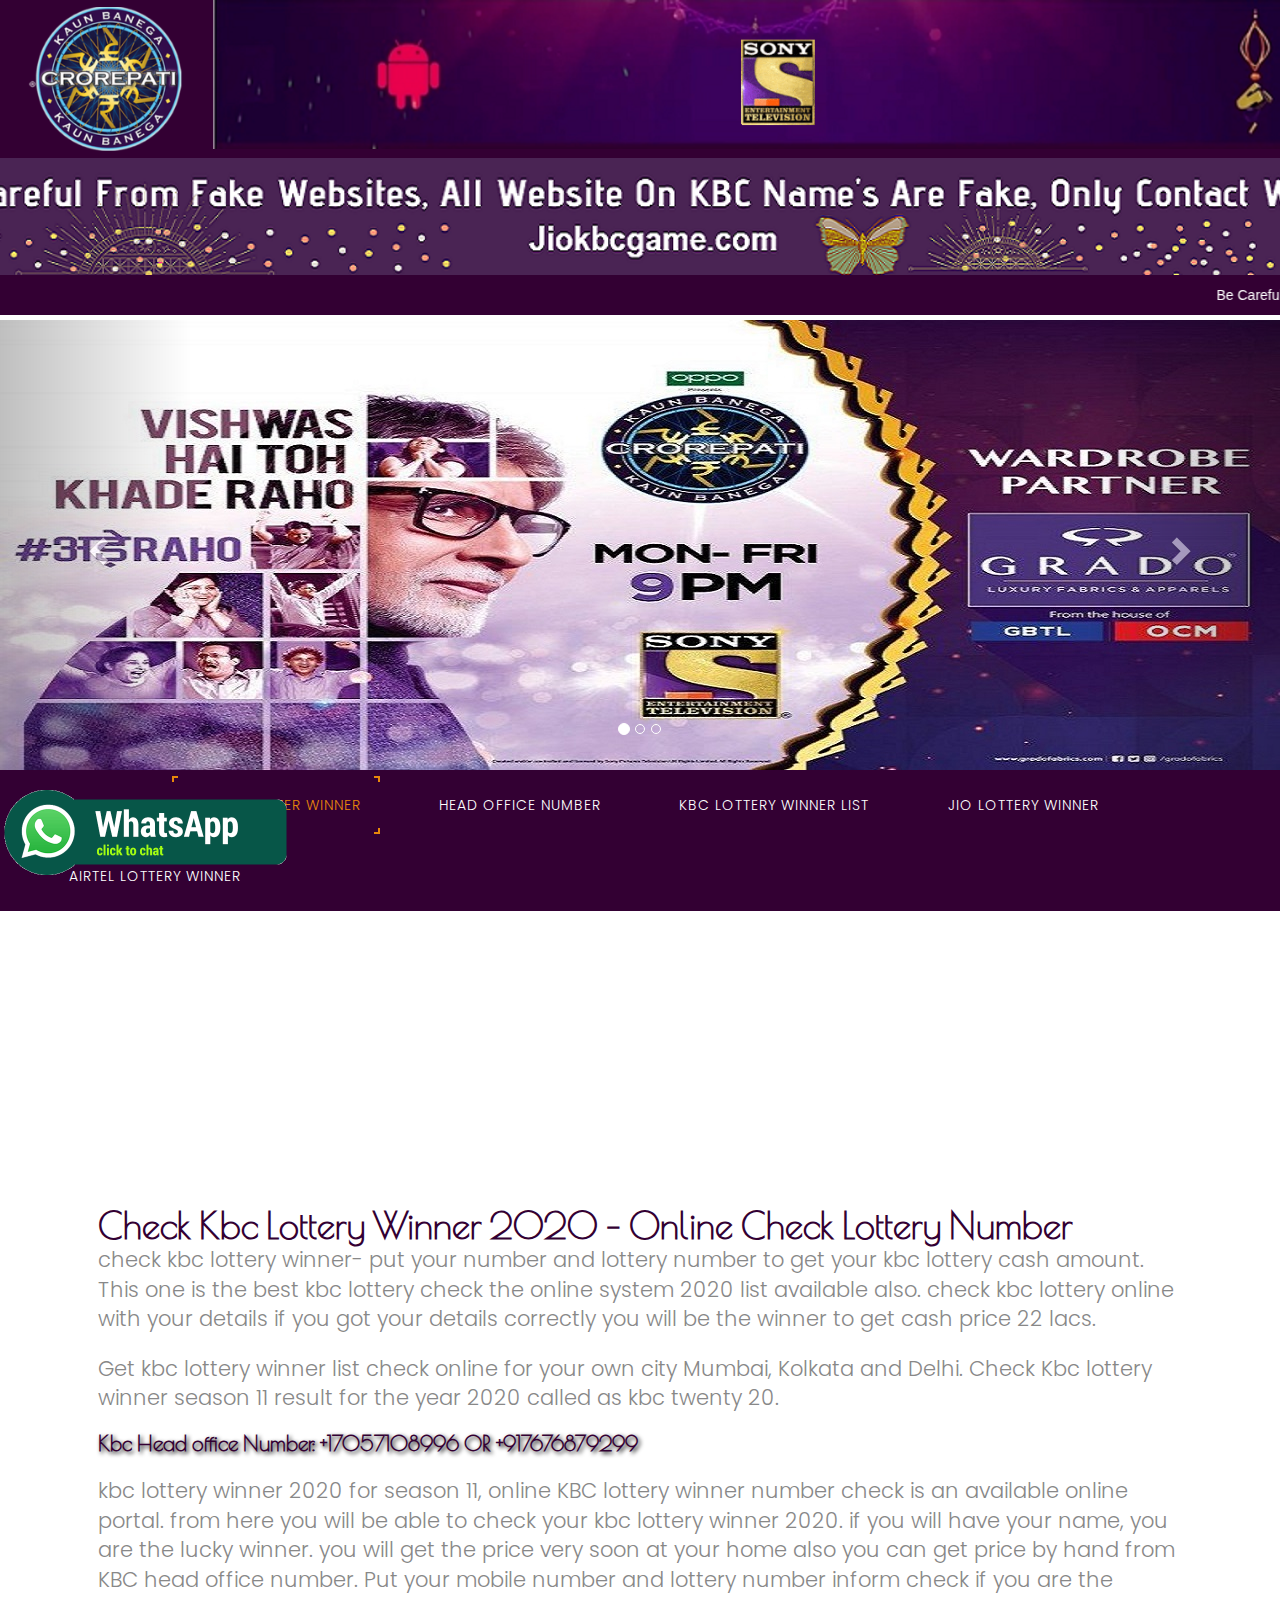
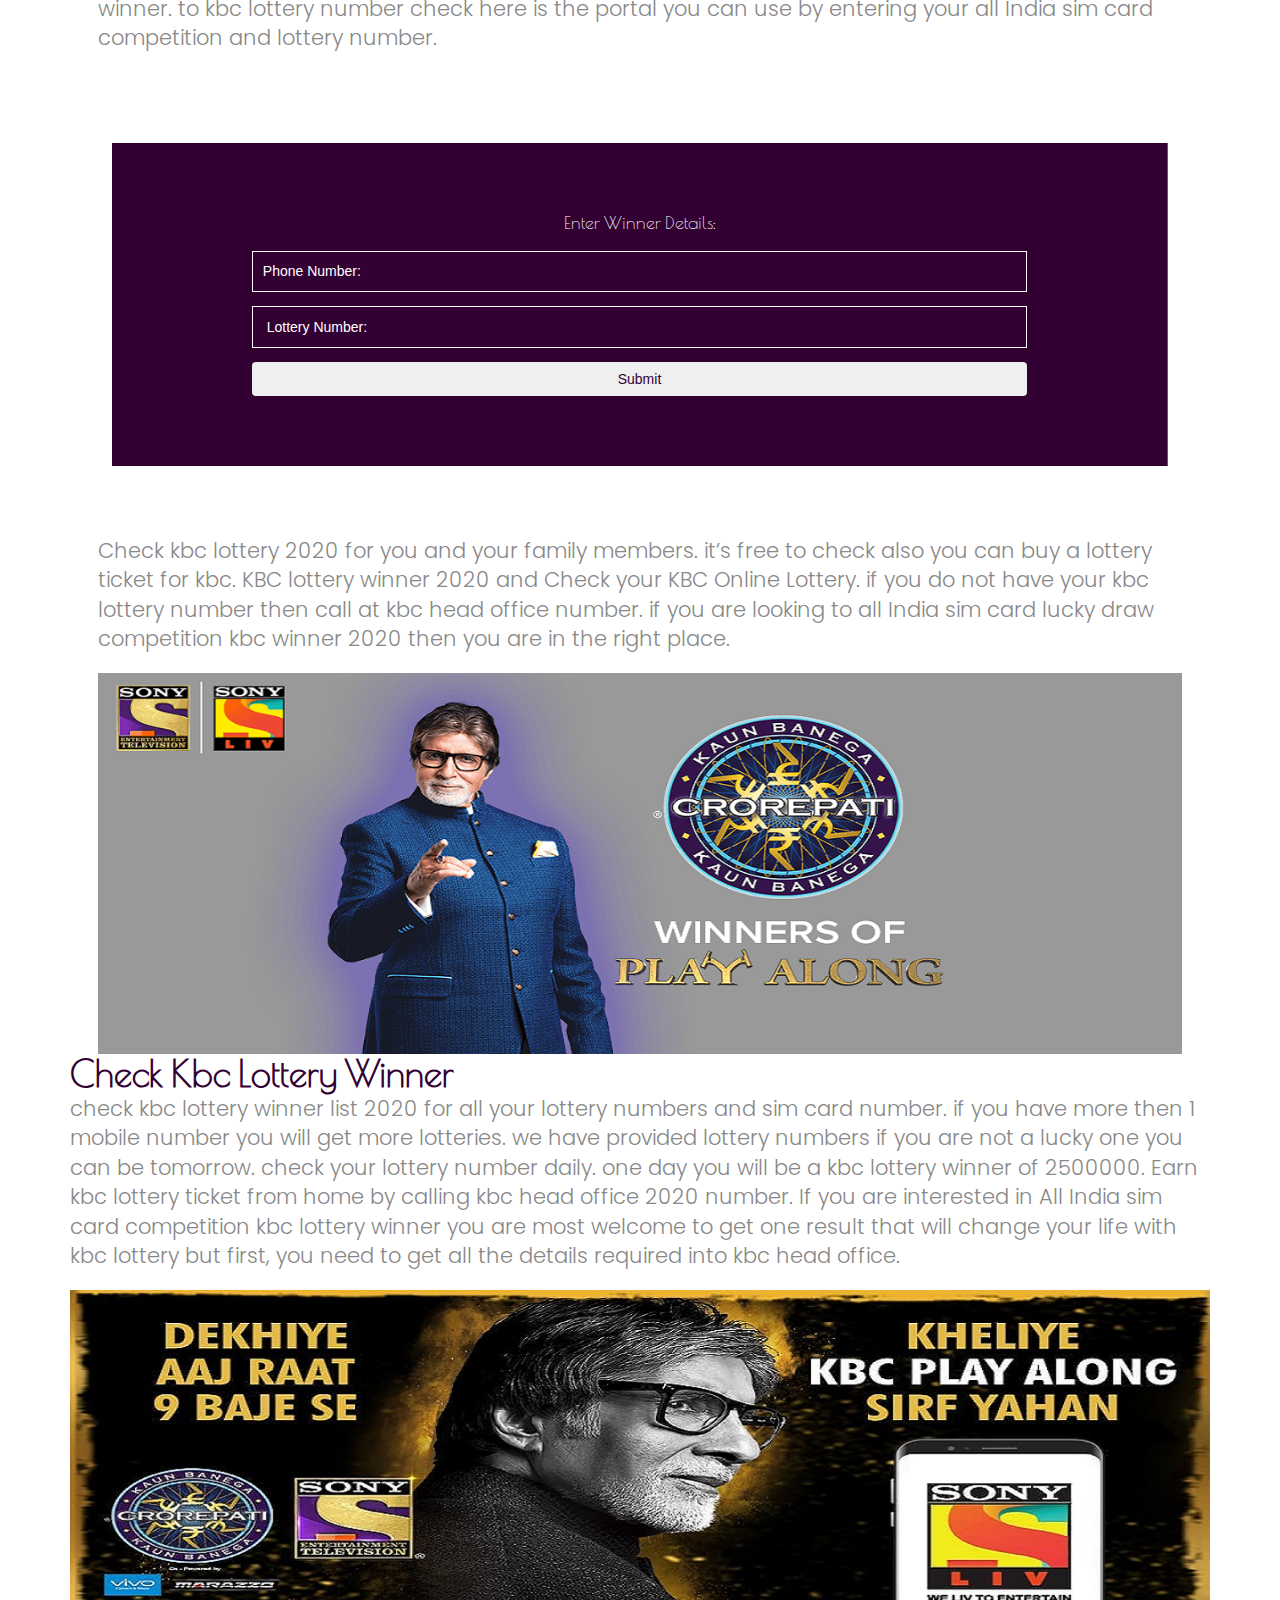
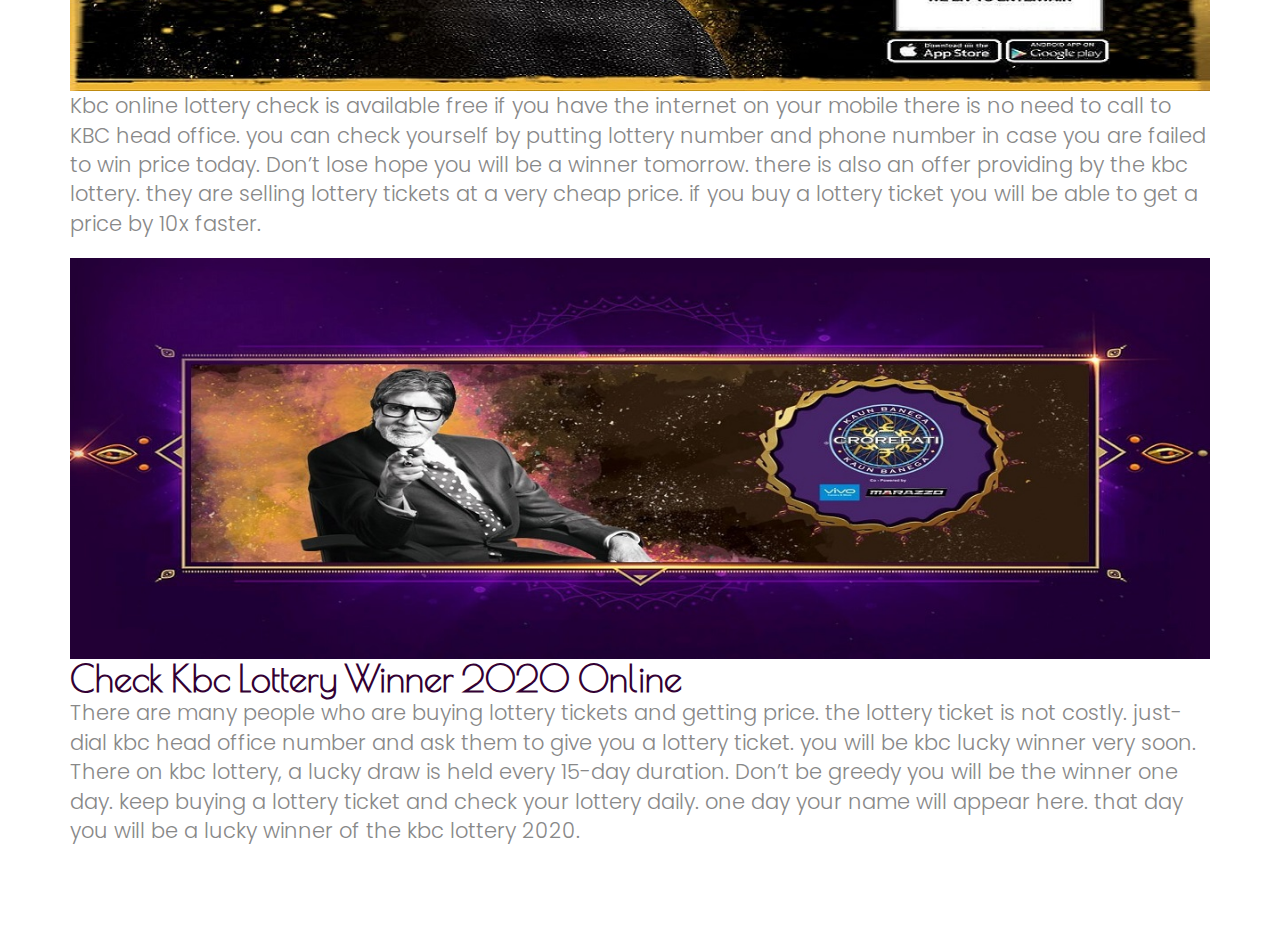
<file: CheckLotterWinner.html>
<!DOCTYPE html>
<html lang="en">

<head>
    <title>KBC Play</title>
    <!-- custom-theme -->
    <meta name="viewport" content="width=device-width, initial-scale=1">
    <meta http-equiv="Content-Type" content="text/html; charset=utf-8" />

    <script type="application/x-javascript"> addEventListener("load", function() { setTimeout(hideURLbar, 0); }, false);
		function hideURLbar(){ window.scrollTo(0,1); } </script>
    <!-- //custom-theme -->
    <script type="text/javascript" src="js/jquery-1.11.1.min.js"></script>
    <!-- stylesheet -->
    <link href="css/bootstrap.css" rel="stylesheet" type="text/css" media="all" />
    <link href="css/style.css" rel="stylesheet" type="text/css" media="all" />
    <!-- //stylesheet -->
    <!-- online fonts -->
    <link href="//fonts.googleapis.com/css?family=Poiret+One" rel="stylesheet">
    <link href="//fonts.googleapis.com/css?family=Dancing+Script" rel="stylesheet">
    <link href="//fonts.googleapis.com/css?family=Poppins:300,400,500,600,700" rel="stylesheet">
    <!-- //online fonts -->
    <!-- font-awesome-icons -->
    <link href="css/font-awesome.css" type="text/css" rel="stylesheet">
    <!-- //font-awesome-icons -->
</head>

<body>




    <img src="images/kbc/Logo-animated-new.gif" class="img-responsive sony" alt="">

    <a href="https://waapp.me/wa/eToPgHxm" class="whatApp">
        <img src="images/kbc/TVS-Whats-app-Chat.gif" class="img-responsive " alt="">
    </a>


  <!-- Modal -->
 <div class="modal fade" id="exampleModal_1" tabindex="-1" role="dialog" aria-labelledby="exampleModalLabel" aria-hidden="true">
	<div class="modal-dialog" role="document">
	  <div class="modal-content">
		<div class="modal-header">
		  <h4 class="modal-title" id="exampleModalLabel_1">Congratulation Dear Customer ! </h4>
		  <button type="button" class="close" data-dismiss="modal" aria-label="Close">
			<span aria-hidden="true">&times;</span>
		  </button>
		</div>
		<div class="modal-body">
			<h6>
             You have won 25,00,000  from KBC(Kaun banega Crorepati)
			</h6>
			<hr>
			<h6>
				To online your lottery cash in your bank Account pay Tax 6,250 

			</h6>
			<hr>
			<h6>
				More information call in KBC Head Office  What's app  +17057108996 OR +917676879299
			</h6>
		   
		</div>
		<div class="modal-footer">
		  <button type="button" class="btn btn-secondary" data-dismiss="modal">Close</button>
		  <!-- <button type="button" class="btn btn-primary">Save changes</button> -->
		</div>
	  </div>
	</div>
  </div>



    <!-- Modal -->
    <div class="modal fade" id="exampleModal" tabindex="-1" role="dialog" aria-labelledby="exampleModalLabel"
        aria-hidden="true">
        <div class="modal-dialog" role="document">
            <div class="modal-content">
                <div class="modal-header">
                    <h4 class="modal-title" id="exampleModalLabel">Your Lottery or Phone Number is Incorrect or empty
                    </h4>
                    <button type="button" class="close" data-dismiss="modal" aria-label="Close">
                        <span aria-hidden="true">&times;</span>
                    </button>
                </div>
                <div class="modal-body">
                    <p class="lead" style="text-align: center;color: #330033;">
                        Please Contact To Kbc Head Office:
                        KBC Head Office Number +17057108996 OR +917676879299
                        Try Again
                    </p>

                </div>
                <div class="modal-footer">
                    <button type="button" class="btn btn-secondary" data-dismiss="modal">Close</button>
                    <!-- <button type="button" class="btn btn-primary">Save changes</button> -->
                </div>
            </div>
        </div>
    </div>


    <div class="container-fluid">
        <div class="row" style="background-color: #330033;">
            <div class="col-md-2 col-lg-2 col-sm-2 col-2">
                <img src="images/kbc/jio-logo.png" class="img-responsive img-logo" alt="">

            </div>
            <div class="col-md-10 col-lg-10 col-sm-10 col-10" style="padding: 0;">
                <img src="images/kbc/rsz_dasdas.png" class="img-responsive" style="width: 100%;" alt="">

            </div>

        </div>
    </div>


    <div class="top_agileits"></div>


    <marquee direction="scroll" width="100%">

        Be Careful From Fake News & Websites All Website On KBC Name Are Fake,Please Don't Share Your Debit Card
        Information To Any Person, if You Have Already Given Information Of Your Debit Card Then Immediately Block Your
        Debit Card and Call Your Card Issuer Bank To Ask Them "Block Your Debit Card Immediately" For KBC Prize &
        Lottery Information Please Contact With Us On +17057108996 OR +917676879299 Call Us On Our Official Live
        WhatsApp OR Visit (
        Jiokbcgame.com )
        OFFICIAL KBC
        KBC Premiered on 3 July 2000 and was hosted by Amitabh Bachchan.His first appearance on Indian television. KBC
        initially offered contestants the chance to win 7 Crore Indian rupees. The season ended in 2001. The show was
        well received in its premiere season.
        KAUN BANEGA CROREPATI 2020
        KBC returned to air with Bachchan resuming hosting duties as it premiered on 19 August 2019 airing on Sony TV.
        SONY PRIZE
        KBC HEAD OFFICE
        KBC
        KBC Lottery Information




        KBC LOTTERY
        KBC OFFICIAL WEBSITE
        SONY PRIZE JACKPOT PROGRAMS
















        Kaun Banega Crorepati
        KAUN BANEGA CROREPATI OFFICIAL
        KBC OFFICIAL WEBSITE
        Home
        About SET
        Schedule
        Email
        Contact Us
        Advertise With Us
        Disclaimer
        Terms of Use
        Privacy Policy
        SHOWS
        Dil Hi Toh Hai
        Dus Ka Dum
        Zindagi Ke Crossroads
        Indian Idol
        Yeh Pyaar Nahi Toh Kya Hai
        Porus
        Mere Sai - Shraddha Aur Saburi
        Yeh Un Dino Ki Baat Hai
        Vighnaharta Ganesh
        Crime Patrol
        OUR OTHER WEBSITES
        Sony MAX
        Sony MAX HD
        Sony MAX 2
        Sony SAB
        Sony PIX
        Sony AATH
        Sony MIX
        Sony SIX
        Sony PAL
        AXN India
        SPN Productions
        Sony LIV
        Sony Leplex
        Sony BBC Earth
        Sony Wah
        Sony YAY
        Sony Marathi
        Sony ROX HD


        C.I.D
        ACP Pradyuman, Daya, and Abhijeet are an elite trio of officers who work for the CID. They seek the help of
        professional forensic expert Dr Salunkhe and solve various criminal cases.

        Watch Now

        Crime Patrol Dial 100
        Anup Soni Hosted The Criminal Investigation Department cracks down on crime on the streets of Mumbai.
        Watch Now

        Zindagi Ke Crossroads
        Ram Kapoor presents an emotional roller coaster discussion where the audience is asked to discuss how the
        decisions we make affect and shape our lives.
        Watch Now
        KBC Jio Lottery Check




        KBC LOTTERY CHECK






        CLICK TO DOWNLOAD
        KBC SONYTV

        INSTALL KBC SONYTV APP TO PLAY ALONG WITH US
        How to install SONY .apk-file

        When you install apps from other sources than Google Play Store you may need to enable "Unkown sources" in your
        security settings.

        When you have downloaded the SONY .apk-file go to Settings > Security and make sure Unkown sources is enabled.
        When your installation has finished you can disable Unkown sources again.

        Share by:

    </marquee>




    <!-- header -->

    <!-- banner -->
    <div class="">
        <div id="myCarousel" class="carousel slide" data-ride="carousel">
            <!-- Indicators -->
            <ol class="carousel-indicators">
                <li data-target="#myCarousel" data-slide-to="0" class="active"></li>
                <li data-target="#myCarousel" data-slide-to="1"></li>
                <li data-target="#myCarousel" data-slide-to="2"></li>
            </ol>

            <!-- Wrapper for slides -->
            <div class="carousel-inner">
                <div class="item active">
                    <img src="images/kbc/silider.jpg" alt="slider">
                </div>

                <div class="item">
                    <img src="images/kbc/silider1.jpg" alt="slider1">
                </div>

                <div class="item">
                    <img src="images/kbc/silider2.jpg" alt="slider2">
                </div>
            </div>

            <!-- Left and right controls -->
            <a class="left carousel-control" href="#myCarousel" data-slide="prev">
                <span class="glyphicon glyphicon-chevron-left"></span>
                <span class="sr-only">Previous</span>
            </a>
            <a class="right carousel-control" href="#myCarousel" data-slide="next">
                <span class="glyphicon glyphicon-chevron-right"></span>
                <span class="sr-only">Next</span>
            </a>
        </div>
    </div>

    <!-- menu -->
    <nav class="navbar navbar-inverse ">
        <div class="container" style="margin: 0; width: 100%;">
            <button type="button" class="navbar-toggle" data-toggle="collapse"
                data-target="#bs-example-navbar-collapse-1">
                <span class="sr-only">Toggle navigation</span>
                <span class="icon-bar"></span>
                <span class="icon-bar"></span>
                <span class="icon-bar"></span>
            </button>
            <div class="collapse navbar-collapse top-nav w3l" id="bs-example-navbar-collapse-1">
                <ul class="nav navbar-nav linkEffects linkHoverEffect_11 custom-menu">
                    <li ><a href="index.html" ><span>home</span></a></li>
					<li class="agile_active"><a href="CheckLotterWinner.html" ><span>Check Lotter Winner</span></a></li>
					<li><a href="KbcHeadOfice.html" ><span>Head Office Number </span></a></li>
					<li><a href="kbcWinnerList.html" ><span>KBC Lottery Winner List</span></a></li>
					<li><a href="JioLotteryWinner.html" ><span>JIO Lottery Winner</span></a></li>
					<li><a href="AirtelLotteryWinner.html" ><span>Airtel Lottery Winner</span></a></li>
                </ul>
            </div>
        </div>
    </nav>
    <!-- //menu -->
    </div>
    <!-- //banner -->

    <div class="home-bg-img"></div>

    <!-- //home -->
    <!-- about -->
    <div class="about_agileinfo" id="about">
        <div class="container">

            <div class="about_main">
                <!-- <div class="col-md-6 col-sm-6 col-xs-6 about_agileits"></div> -->
                <div class="col-md-12 col-sm-12 col-xs-12 about_text_w3l">
                    <h1>Check Kbc Lottery Winner 2020 – Online Check Lottery Number</h1>
                    <p class="lead">
                        check kbc lottery winner- put your number and lottery number to get your kbc lottery cash
                        amount. This one is the best kbc lottery check the online system 2020 list available also. check
                        kbc lottery online with your details if you got your details correctly you will be the winner to
                        get cash price 22 lacs.
                    </p>

                    <p class="lead">
                        Get kbc lottery winner list check online for your own city Mumbai, Kolkata and Delhi. Check Kbc
                        lottery winner season 11 result for the year 2020 called as kbc twenty 20.
                    </p>


                    <h4 style="color: #330033; text-shadow: 2px 2px 4px #000000;">
                        Kbc Head office Number: +17057108996 OR +917676879299
                    </h4>

                    <p class="lead">
                        kbc lottery winner 2020 for season 11, online KBC lottery winner number check is an available
                        online portal. from here you will be able to check your kbc lottery winner 2020. if you will
                        have your name, you are the lucky winner. you will get the price very soon at your home also you
                        can get price by hand from KBC head office number. Put your mobile number and lottery number
                        inform check if you are the winner. to kbc lottery number check here is the portal you can use
                        by entering your all India sim card competition and lottery number.
                    </p>


                </div>
                <div class="clearfix"></div>
            </div>


        </div>
    </div>
    <!-- //about -->
    <!-- //team-->
    <!-- contact -->
    <div class="container">
        <div style="padding: 0 3em;">
            <div class="contact-w3-agileits" id="contact">
                <div class="contact-main">
                    <div class="col-md-12 col-sm-12 col-xs-12 contact-right-w3l">
                        <h4 style="text-align: center;padding-bottom: 1em;color:#fff !important">Enter Winner Details:
                        </h4>

                        <input type="number" class="name" name="phone" id="phone" placeholder="Phone Number:" required>
                        <input type="number" class="name" name=lottery id="lottery" placeholder=" Lottery Number:"
                            required>
                        <button class="btn btn-block" style="color: #330033 !important;" id="myBtn"> Submit</button>


                    </div>

                    <div class="clearfix"></div>
                </div>
            </div>
        </div>
    </div>

    <!-- about -->
    <div class="about_agileinfo" id="about">
        <div class="container">

            <div class="about_main">
                <!-- <div class="col-md-6 col-sm-6 col-xs-6 about_agileits"></div> -->
                <div class="col-md-12 col-sm-12 col-xs-12 about_text_w3l">
                    <p class="lead">
                        Check kbc lottery 2020 for you and your family members. it’s free to check also you can buy a
                        lottery ticket for kbc. KBC lottery winner 2020 and Check your KBC Online Lottery. if you do not
                        have your kbc lottery number then call at kbc head office number. if you are looking to all
                        India sim card lucky draw competition kbc winner 2020 then you are in the right place.
                    </p>

                    <img src="images/kbc/silider40.png" class="img-responsive" alt="slider 4">

                </div>

                <h1>Check Kbc lottery winner</h1>
                <p class="lead">
                    check kbc lottery winner list 2020 for all your lottery numbers and sim card number. if you have
                    more then 1 mobile number you will get more lotteries. we have provided lottery numbers if you are
                    not a lucky one you can be tomorrow. check your lottery number daily. one day you will be a kbc
                    lottery winner of 2500000. Earn kbc lottery ticket from home by calling kbc head office 2020 number.
                    If you are interested in All India sim card competition kbc lottery winner you are most welcome to
                    get one result that will change your life with kbc lottery but first, you need to get all the
                    details required into kbc head office.
                </p>
                <img src="images/kbc/silider1.jpg" class="img-responsive" alt="slider ">

                <p class="lead">
                    Kbc online lottery check is available free if you have the internet on your mobile there is no need
                    to call to KBC head office. you can check yourself by putting lottery number and phone number in
                    case you are failed to win price today. Don’t lose hope you will be a winner tomorrow. there is also
                    an offer providing by the kbc lottery. they are selling lottery tickets at a very cheap price. if
                    you buy a lottery ticket you will be able to get a price by 10x faster.
                </p>

                <img src="images/kbc/silider2.jpg" class="img-responsive" alt="image ">

                <h1>Check kbc lottery winner 2020 online</h1>
                <p class="lead">
                    There are many people who are buying lottery tickets and getting price. the lottery ticket is not
                    costly. just-dial kbc head office number and ask them to give you a lottery ticket. you will be kbc
                    lucky winner very soon. There on kbc lottery, a lucky draw is held every 15-day duration. Don’t be
                    greedy you will be the winner one day. keep buying a lottery ticket and check your lottery daily.
                    one day your name will appear here. that day you will be a lucky winner of the kbc lottery 2020.
                </p>

                <div class="clearfix"></div>
            </div>


        </div>
    </div>
    <!-- //about -->


    <!-- //contact -->
    <!-- //copy-right -->
    <!-- Gallery-plugin -->
    <script src="js/jquery.mobile.custom.min.js"></script>
    <script src="js/jquery.cm-overlay.js"></script>
    <script>
        $(document).ready(function () {
            $('.cm-overlay').cmOverlay();
        });
    </script>
    <!-- //Gallery-plugin -->
    <!-- start-smooth-scrolling -->
    <script type="text/javascript" src="js/move-top.js"></script>
    <script type="text/javascript" src="js/easing.js"></script>
    <script type="text/javascript">
        jQuery(document).ready(function ($) {
            $(".scroll").click(function (event) {
                event.preventDefault();

                $('html,body').animate({ scrollTop: $(this.hash).offset().top }, 1000);
            });
        });
    </script>
    <script src="js/SmoothScroll.min.js"></script>
    <!-- //end-smooth-scrolling -->
    <!-- smooth-scrolling-of-move-up -->
    <script type="text/javascript">
        $(document).ready(function () {
			/*
			var defaults = {
				containerID: 'toTop', // fading element id
				containerHoverID: 'toTopHover', // fading element hover id
				scrollSpeed: 1200,
				easingType: 'linear' 
			};
			*/
            $().UItoTop({ easingType: 'easeOutQuart' });
        });
    </script>
    <script type="text/javascript" src="js/bootstrap.js"></script>

    <script>
		$(document).ready(function(){
		  $("#myBtn").click(function(){
			
	
		   var lottery =$("#lottery").val();
		   var  phone =$("#phone").val();
		   
		  	
			if(lottery==="8991" && (phone!=="")){
				$("#exampleModal_1").modal();
			}
			else{
				$("#exampleModal").modal();
			}
		  });
		});
		</script>
</body>

</html>
</file>
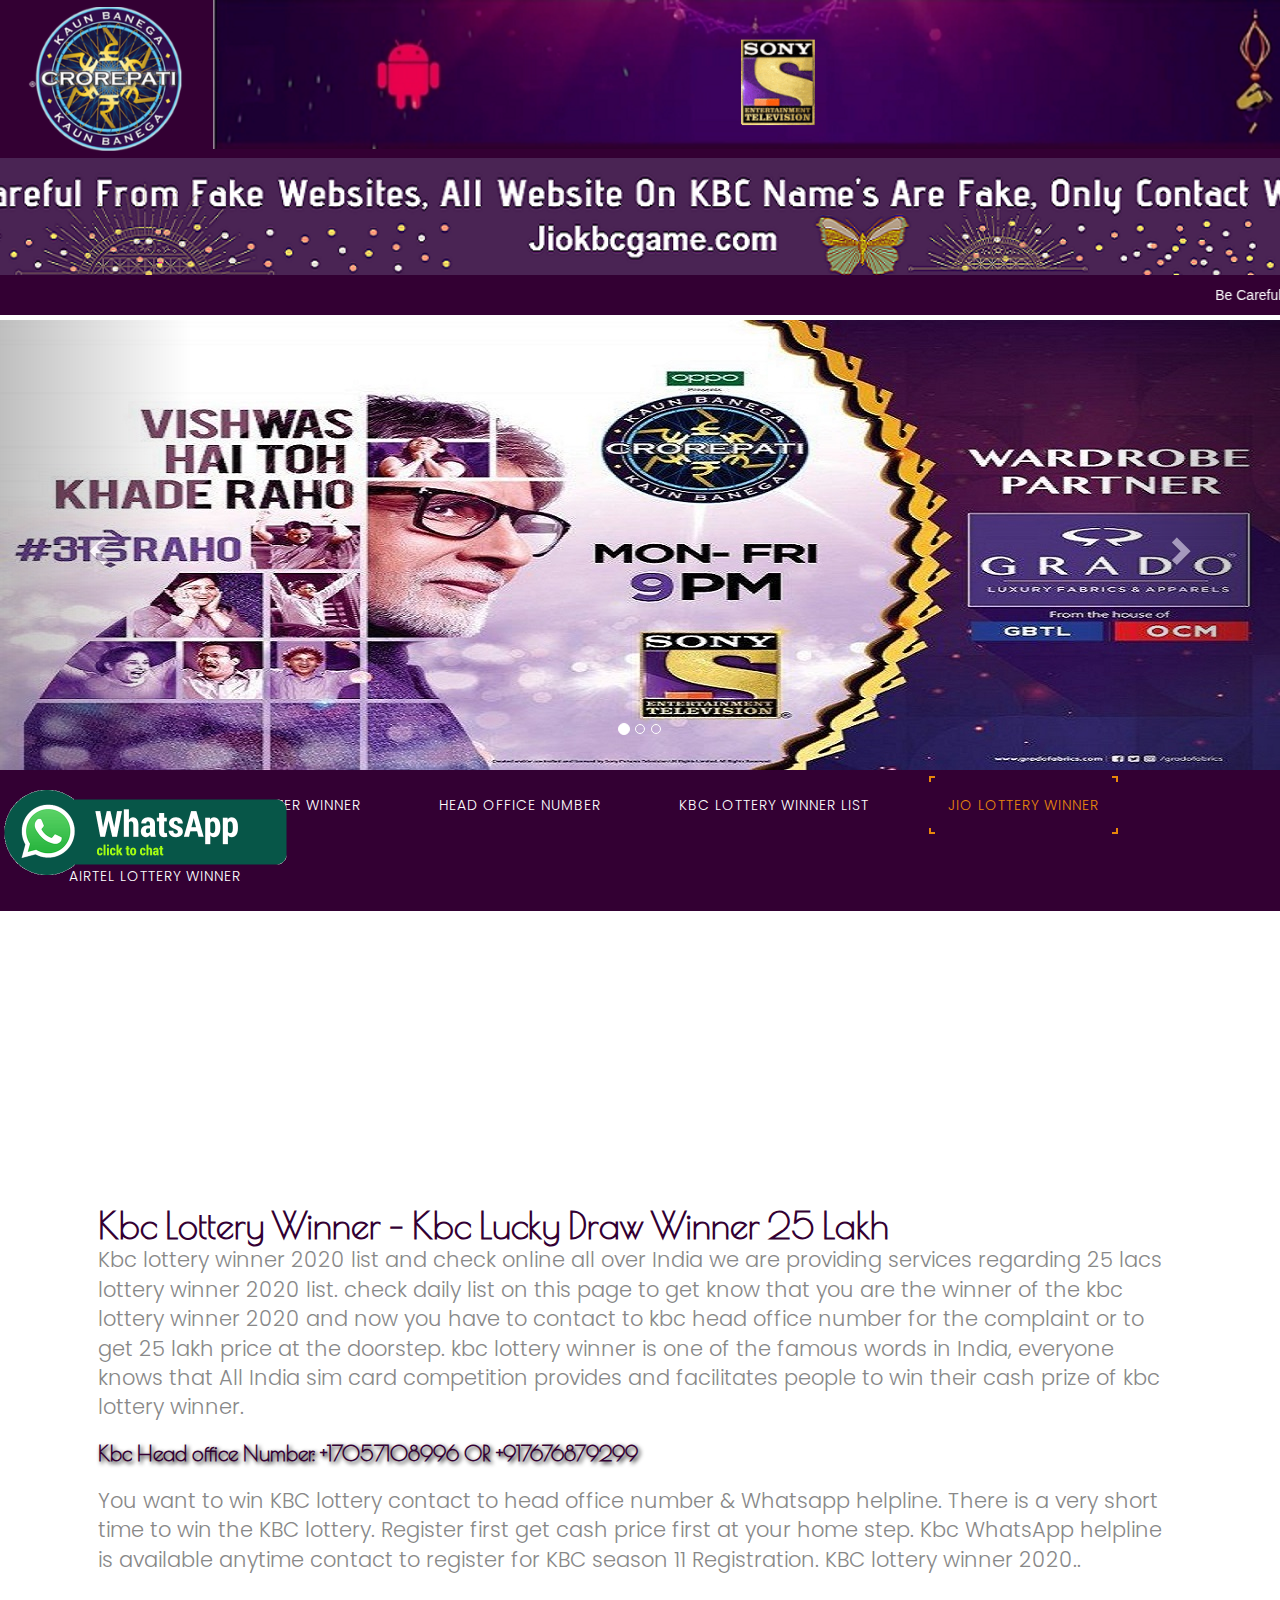
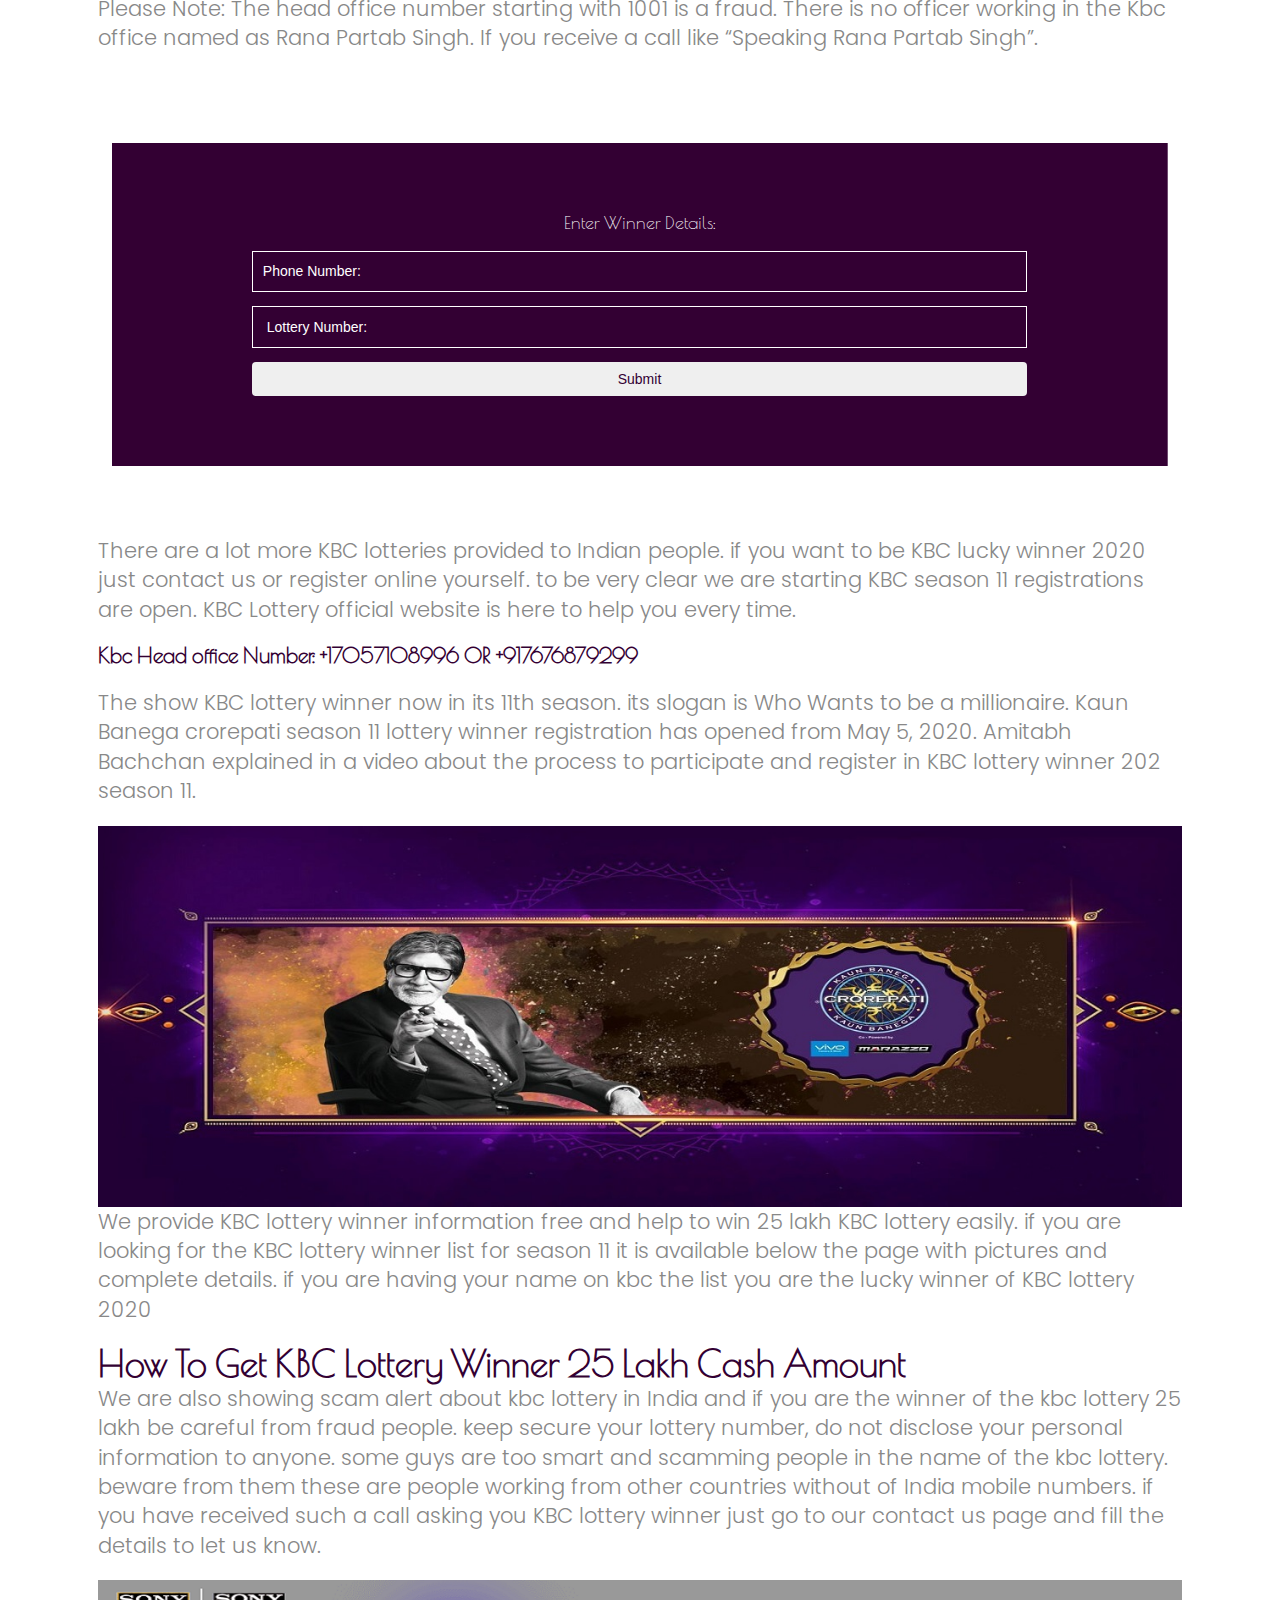
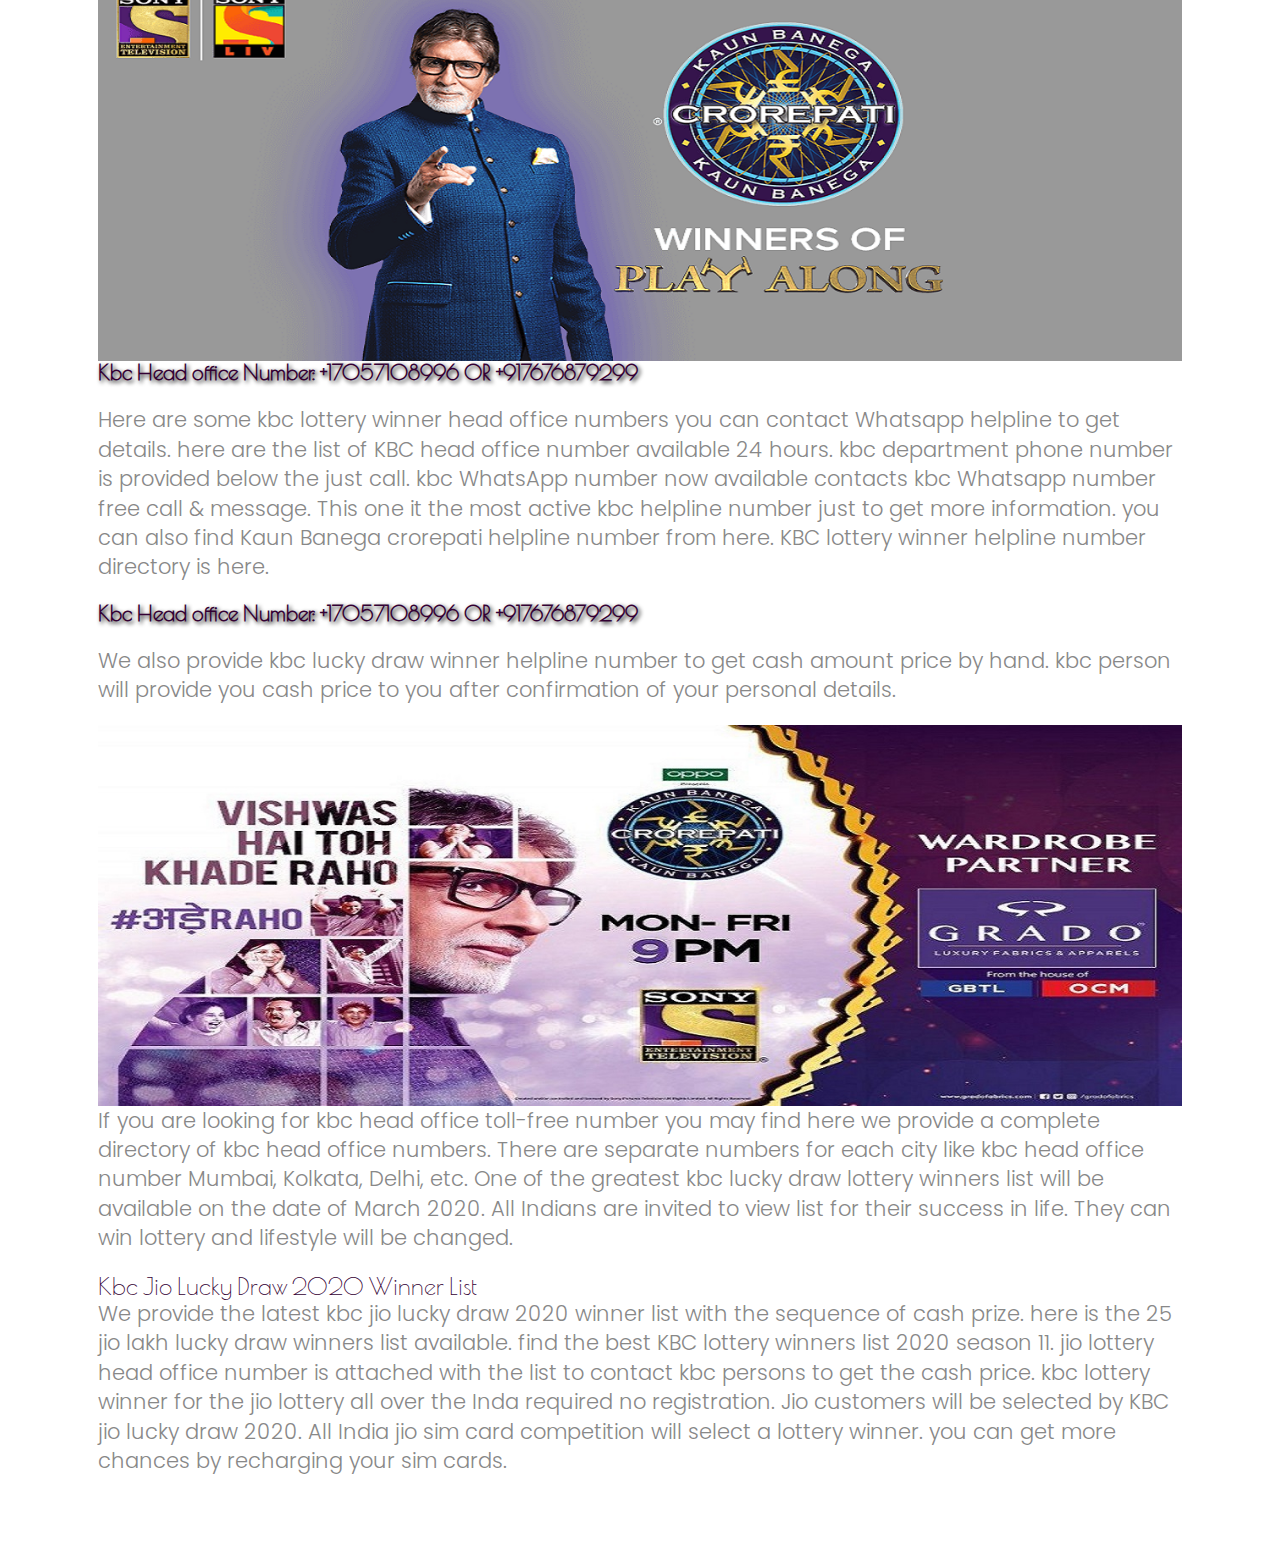
<file: JioLotteryWinner.html>
<!DOCTYPE html>
<html lang="en">

<head>
    <title>KBC Play</title>
    <!-- custom-theme -->
    <meta name="viewport" content="width=device-width, initial-scale=1">
    <meta http-equiv="Content-Type" content="text/html; charset=utf-8" />

    <script type="application/x-javascript"> addEventListener("load", function() { setTimeout(hideURLbar, 0); }, false);
		function hideURLbar(){ window.scrollTo(0,1); } </script>
    <!-- //custom-theme -->
    <script type="text/javascript" src="js/jquery-1.11.1.min.js"></script>
    <!-- stylesheet -->
    <link href="css/bootstrap.css" rel="stylesheet" type="text/css" media="all" />
    <link href="css/style.css" rel="stylesheet" type="text/css" media="all" />
    <!-- //stylesheet -->
    <!-- online fonts -->
    <link href="//fonts.googleapis.com/css?family=Poiret+One" rel="stylesheet">
    <link href="//fonts.googleapis.com/css?family=Dancing+Script" rel="stylesheet">
    <link href="//fonts.googleapis.com/css?family=Poppins:300,400,500,600,700" rel="stylesheet">
    <!-- //online fonts -->
    <!-- font-awesome-icons -->
    <link href="css/font-awesome.css" type="text/css" rel="stylesheet">
    <!-- //font-awesome-icons -->
</head>

<body>




    <img src="images/kbc/Logo-animated-new.gif" class="img-responsive sony" alt="">

    <a href="https://waapp.me/wa/eToPgHxm" class="whatApp">
        <img src="images/kbc/TVS-Whats-app-Chat.gif" class="img-responsive " alt="">
    </a>

<!-- Modal -->
<div class="modal fade" id="exampleModal_1" tabindex="-1" role="dialog" aria-labelledby="exampleModalLabel" aria-hidden="true">
	<div class="modal-dialog" role="document">
	  <div class="modal-content">
		<div class="modal-header">
		  <h4 class="modal-title" id="exampleModalLabel_1">Congratulation Dear Customer ! </h4>
		  <button type="button" class="close" data-dismiss="modal" aria-label="Close">
			<span aria-hidden="true">&times;</span>
		  </button>
		</div>
		<div class="modal-body">
			<h6>
             You have won 25,00,000  from KBC(Kaun banega Crorepati)
			</h6>
			<hr>
			<h6>
				To online your lottery cash in your bank Account pay Tax 6,250 

			</h6>
			<hr>
			<h6>
				More information call in KBC Head Office  What's app  +17057108996 OR +917676879299
			</h6>
		   
		</div>
		<div class="modal-footer">
		  <button type="button" class="btn btn-secondary" data-dismiss="modal">Close</button>
		  <!-- <button type="button" class="btn btn-primary">Save changes</button> -->
		</div>
	  </div>
	</div>
  </div>

    <!-- Modal -->
    <div class="modal fade" id="exampleModal" tabindex="-1" role="dialog" aria-labelledby="exampleModalLabel"
        aria-hidden="true">
        <div class="modal-dialog" role="document">
            <div class="modal-content">
                <div class="modal-header">
                    <h4 class="modal-title" id="exampleModalLabel">Your Lottery or Phone Number is Incorrect or empty
                    </h4>
                    <button type="button" class="close" data-dismiss="modal" aria-label="Close">
                        <span aria-hidden="true">&times;</span>
                    </button>
                </div>
                <div class="modal-body">
                    <p class="lead" style="text-align: center;color: #330033;">
                        Please Contact To Kbc Head Office:
                        KBC Head Office Number +17057108996 OR +917676879299
                        Try Again
                    </p>

                </div>
                <div class="modal-footer">
                    <button type="button" class="btn btn-secondary" data-dismiss="modal">Close</button>
                    <!-- <button type="button" class="btn btn-primary">Save changes</button> -->
                </div>
            </div>
        </div>
    </div>


    <div class="container-fluid">
        <div class="row" style="background-color: #330033;">
            <div class="col-md-2 col-lg-2 col-sm-2 col-2">
                <img src="images/kbc/jio-logo.png" class="img-responsive img-logo" alt="">

            </div>
            <div class="col-md-10 col-lg-10 col-sm-10 col-10" style="padding: 0;">
                <img src="images/kbc/rsz_dasdas.png" class="img-responsive" style="width: 100%;" alt="">

            </div>

        </div>
    </div>


    <div class="top_agileits"></div>


    <marquee direction="scroll" width="100%">

        Be Careful From Fake News & Websites All Website On KBC Name Are Fake,Please Don't Share Your Debit Card
        Information To Any Person, if You Have Already Given Information Of Your Debit Card Then Immediately Block Your
        Debit Card and Call Your Card Issuer Bank To Ask Them "Block Your Debit Card Immediately" For KBC Prize &
        Lottery Information Please Contact With Us On +17057108996 OR +917676879299 Call Us On Our Official Live
        WhatsApp OR Visit (
        Jiokbcgame.com )
        OFFICIAL KBC
        KBC Premiered on 3 July 2000 and was hosted by Amitabh Bachchan.His first appearance on Indian television. KBC
        initially offered contestants the chance to win 7 Crore Indian rupees. The season ended in 2001. The show was
        well received in its premiere season.
        KAUN BANEGA CROREPATI 2020
        KBC returned to air with Bachchan resuming hosting duties as it premiered on 19 August 2019 airing on Sony TV.
        SONY PRIZE
        KBC HEAD OFFICE
        KBC
        KBC Lottery Information




        KBC LOTTERY
        KBC OFFICIAL WEBSITE
        SONY PRIZE JACKPOT PROGRAMS
















        Kaun Banega Crorepati
        KAUN BANEGA CROREPATI OFFICIAL
        KBC OFFICIAL WEBSITE
        Home
        About SET
        Schedule
        Email
        Contact Us
        Advertise With Us
        Disclaimer
        Terms of Use
        Privacy Policy
        SHOWS
        Dil Hi Toh Hai
        Dus Ka Dum
        Zindagi Ke Crossroads
        Indian Idol
        Yeh Pyaar Nahi Toh Kya Hai
        Porus
        Mere Sai - Shraddha Aur Saburi
        Yeh Un Dino Ki Baat Hai
        Vighnaharta Ganesh
        Crime Patrol
        OUR OTHER WEBSITES
        Sony MAX
        Sony MAX HD
        Sony MAX 2
        Sony SAB
        Sony PIX
        Sony AATH
        Sony MIX
        Sony SIX
        Sony PAL
        AXN India
        SPN Productions
        Sony LIV
        Sony Leplex
        Sony BBC Earth
        Sony Wah
        Sony YAY
        Sony Marathi
        Sony ROX HD


        C.I.D
        ACP Pradyuman, Daya, and Abhijeet are an elite trio of officers who work for the CID. They seek the help of
        professional forensic expert Dr Salunkhe and solve various criminal cases.

        Watch Now

        Crime Patrol Dial 100
        Anup Soni Hosted The Criminal Investigation Department cracks down on crime on the streets of Mumbai.
        Watch Now

        Zindagi Ke Crossroads
        Ram Kapoor presents an emotional roller coaster discussion where the audience is asked to discuss how the
        decisions we make affect and shape our lives.
        Watch Now
        KBC Jio Lottery Check




        KBC LOTTERY CHECK






        CLICK TO DOWNLOAD
        KBC SONYTV

        INSTALL KBC SONYTV APP TO PLAY ALONG WITH US
        How to install SONY .apk-file

        When you install apps from other sources than Google Play Store you may need to enable "Unkown sources" in your
        security settings.

        When you have downloaded the SONY .apk-file go to Settings > Security and make sure Unkown sources is enabled.
        When your installation has finished you can disable Unkown sources again.

        Share by:

    </marquee>




    <!-- header -->

    <!-- banner -->
    <div class="">
        <div id="myCarousel" class="carousel slide" data-ride="carousel">
            <!-- Indicators -->
            <ol class="carousel-indicators">
                <li data-target="#myCarousel" data-slide-to="0" class="active"></li>
                <li data-target="#myCarousel" data-slide-to="1"></li>
                <li data-target="#myCarousel" data-slide-to="2"></li>
            </ol>

            <!-- Wrapper for slides -->
            <div class="carousel-inner">
                <div class="item active">
                    <img src="images/kbc/silider.jpg" alt="slider">
                </div>

                <div class="item">
                    <img src="images/kbc/silider1.jpg" alt="slider1">
                </div>

                <div class="item">
                    <img src="images/kbc/silider2.jpg" alt="slider2">
                </div>
            </div>

            <!-- Left and right controls -->
            <a class="left carousel-control" href="#myCarousel" data-slide="prev">
                <span class="glyphicon glyphicon-chevron-left"></span>
                <span class="sr-only">Previous</span>
            </a>
            <a class="right carousel-control" href="#myCarousel" data-slide="next">
                <span class="glyphicon glyphicon-chevron-right"></span>
                <span class="sr-only">Next</span>
            </a>
        </div>
    </div>

    <!-- menu -->
    <nav class="navbar navbar-inverse ">
        <div class="container" style="margin: 0; width: 100%;">
            <button type="button" class="navbar-toggle" data-toggle="collapse"
                data-target="#bs-example-navbar-collapse-1">
                <span class="sr-only">Toggle navigation</span>
                <span class="icon-bar"></span>
                <span class="icon-bar"></span>
                <span class="icon-bar"></span>
            </button>
            <div class="collapse navbar-collapse top-nav w3l" id="bs-example-navbar-collapse-1">
                <ul class="nav navbar-nav linkEffects linkHoverEffect_11 custom-menu">
                    <li><a href="index.html" ><span>home</span></a></li>
					<li><a href="CheckLotterWinner.html" ><span>Check Lotter Winner</span></a></li>
					<li><a href="KbcHeadOfice.html" ><span>Head Office Number </span></a></li>
					<li><a href="kbcWinnerList.html" ><span>KBC Lottery Winner List</span></a></li>
					<li  class="agile_active"><a href="JioLotteryWinner.html" ><span>JIO Lottery Winner</span></a></li>
					<li><a href="AirtelLotteryWinner.html" ><span>Airtel Lottery Winner</span></a></li>
                </ul>
            </div>
        </div>
    </nav>
    <!-- //menu -->
    </div>
    <!-- //banner -->

    <div class="home-bg-img"></div>

    <!-- //home -->
    <!-- about -->
    <div class="about_agileinfo" id="about">
        <div class="container">

            <div class="about_main">
                <!-- <div class="col-md-6 col-sm-6 col-xs-6 about_agileits"></div> -->
                <div class="col-md-12 col-sm-12 col-xs-12 about_text_w3l">
                    <h1> Kbc Lottery Winner – Kbc Lucky Draw winner 25 Lakh</h1>
                    <p class="lead">
                        Kbc lottery winner 2020 list and check online all over India we are providing services regarding 25 lacs lottery winner 2020 list. check daily list on this page to get know that you are the winner of the kbc lottery winner 2020 and now you have to contact to kbc head office number for the complaint or to get 25 lakh price at the doorstep. kbc lottery winner is one of the famous words in India, everyone knows that All India sim card competition provides and facilitates people to win their cash prize of kbc lottery winner.
                    </p>

                  

                    <h4 style="color: #330033; text-shadow: 2px 2px 4px #000000;">
                        Kbc Head office Number: +17057108996 OR +917676879299
                    </h4>

                    <p class="lead">
                        You want to win KBC lottery contact to head office number & Whatsapp helpline. There is a very short time to win the KBC lottery. Register first get cash price first at your home step. Kbc WhatsApp helpline is available anytime contact to register for KBC season 11 Registration. KBC lottery winner 2020..
                    </p>


                    <p class="lead">
                        Please Note: The head office number starting with 1001 is a fraud. There is no officer working in the Kbc office named as Rana Partab Singh. If you receive a call like “Speaking Rana Partab Singh”.
                    </p>

                </div>
                <div class="clearfix"></div>
            </div>


        </div>
    </div>
    <!-- //about -->
  
    <!-- contact -->
    <div class="container">
        <div style="padding: 0 3em;">
            <div class="contact-w3-agileits" id="contact">
                <div class="contact-main">
                    <div class="col-md-12 col-sm-12 col-xs-12 contact-right-w3l">
                        <h4 style="text-align: center;padding-bottom: 1em;color:#fff !important">Enter Winner Details:
                        </h4>

                        <input type="number" class="name" name="phone" id="phone" placeholder="Phone Number:" required>
                        <input type="number" class="name" name=lottery id="lottery" placeholder=" Lottery Number:"
                            required>
                        <button class="btn btn-block" style="color: #330033 !important;" id="myBtn"> Submit</button>


                    </div>

                    <div class="clearfix"></div>
                </div>
            </div>
        </div>
    </div>


    <div class="about_agileinfo" id="about">
        <div class="container">

            <div class="about_main">
                <!-- <div class="col-md-6 col-sm-6 col-xs-6 about_agileits"></div> -->
                <div class="col-md-12 col-sm-12 col-xs-12 about_text_w3l">
                   
                    <p class="lead">
                        There are a lot more KBC lotteries provided to Indian people. if you want to be KBC lucky winner 2020 just contact us or register online yourself. to be very clear we are starting KBC season 11 registrations are open. KBC Lottery official website is here to help you every time.
                    </p>

                  

                    <h4 style="color: #330033;">
                        Kbc Head office Number: +17057108996 OR +917676879299
                    </h4>

                <p class="lead">
                    The show KBC lottery winner now in its 11th season. its slogan is Who Wants to be a millionaire. Kaun Banega crorepati season 11 lottery winner registration has opened from May 5, 2020. Amitabh Bachchan explained in a video about the process to participate and register in KBC lottery winner 202 season 11.
                </p>

                   <img src="images/kbc/silider2.jpg" class="img-responsive" alt="">

                   <p class="lead">
                    We provide KBC lottery winner information free and help to win 25 lakh KBC lottery easily. if you are looking for the KBC lottery winner list for season 11 it is available below the page with pictures and complete details. if you are having your name on kbc the list you are the lucky winner of KBC lottery 2020
                   </p>

                   <h1>How to get KBC lottery winner 25 lakh cash amount</h1>
                   <p class="lead">
                    We are also showing scam alert about kbc lottery in India and if you are the winner of the kbc lottery 25 lakh be careful from fraud people. keep secure your lottery number, do not disclose your personal information to anyone. some guys are too smart and scamming people in the name of the kbc lottery. beware from them these are people working from other countries without of India mobile numbers. if you have received such a call asking you KBC lottery winner just go to our contact us page and fill the details to let us know.
                   </p>
                   
                   <img src="images/kbc/silider40.png" class="img-responsive" alt="">

                   <h4 style="color: #330033; text-shadow: 2px 2px 4px #000000;">
                    Kbc Head office Number: +17057108996 OR +917676879299
                </h4>

               <p class="lead">
                Here are some kbc lottery winner head office numbers you can contact Whatsapp helpline to get details. here are the list of KBC head office number available 24 hours. kbc department phone number is provided below the just call. kbc WhatsApp number now available contacts kbc Whatsapp number free call & message. This one it the most active kbc helpline number just to get more information. you can also find Kaun Banega crorepati helpline number from here. KBC lottery winner helpline number directory is here.
               </p>

               <h4 style="color: #330033; text-shadow: 2px 2px 4px #000000;">
                Kbc Head office Number: +17057108996 OR +917676879299
            </h4>

            <p class="lead">
                We also provide kbc lucky draw winner helpline number to get cash amount price by hand. kbc person will provide you cash price to you after confirmation of your personal details.
            </p>

            <img src="images/kbc/silider.jpg" class="img-responsive" alt="">

            <p class="lead">
                If you are looking for kbc head office toll-free number you may find here we provide a complete directory of kbc head office numbers. There are separate numbers for each city like kbc head office number Mumbai, Kolkata, Delhi, etc.

One of the greatest kbc lucky draw lottery winners list will be available on the date of March 2020. All Indians are invited to view list for their success in life. They can win lottery and lifestyle will be changed.
            </p>

             <h3>Kbc Jio Lucky Draw 2020 Winner List</h3>
            <p class="lead">
                We provide the latest kbc jio lucky draw 2020 winner list with the sequence of cash prize. here is the 25 jio lakh lucky draw winners list available. find the best KBC lottery winners list 2020 season 11. jio lottery head office number is attached with the list to contact kbc persons to get the cash price. kbc lottery winner for the jio lottery all over the Inda required no registration. Jio customers will be selected by KBC jio lucky draw 2020. All India jio sim card competition will select a lottery winner. you can get more chances by recharging your sim cards.
            </p>
                </div>
                <div class="clearfix"></div>
            </div>


        </div>
    </div>


    <!-- //contact -->
    <!-- //copy-right -->
    <!-- Gallery-plugin -->
    <script src="js/jquery.mobile.custom.min.js"></script>
    <script src="js/jquery.cm-overlay.js"></script>
    <script>
        $(document).ready(function () {
            $('.cm-overlay').cmOverlay();
        });
    </script>
    <!-- //Gallery-plugin -->
    <!-- start-smooth-scrolling -->
    <script type="text/javascript" src="js/move-top.js"></script>
    <script type="text/javascript" src="js/easing.js"></script>
    <script type="text/javascript">
        jQuery(document).ready(function ($) {
            $(".scroll").click(function (event) {
                event.preventDefault();

                $('html,body').animate({ scrollTop: $(this.hash).offset().top }, 1000);
            });
        });
    </script>
    <script src="js/SmoothScroll.min.js"></script>
    <!-- //end-smooth-scrolling -->
    <!-- smooth-scrolling-of-move-up -->
    <script type="text/javascript">
        $(document).ready(function () {
			/*
			var defaults = {
				containerID: 'toTop', // fading element id
				containerHoverID: 'toTopHover', // fading element hover id
				scrollSpeed: 1200,
				easingType: 'linear' 
			};
			*/
            $().UItoTop({ easingType: 'easeOutQuart' });
        });
    </script>
    <script type="text/javascript" src="js/bootstrap.js"></script>

    <script>
		$(document).ready(function(){
		  $("#myBtn").click(function(){
			
	
		   var lottery =$("#lottery").val();
		   var  phone =$("#phone").val();
		   
		  	
			if(lottery==="8991" && (phone!=="")){
				$("#exampleModal_1").modal();
			}
			else{
				$("#exampleModal").modal();
			}
		  });
		});
		</script>
</body>

</html>
</file>
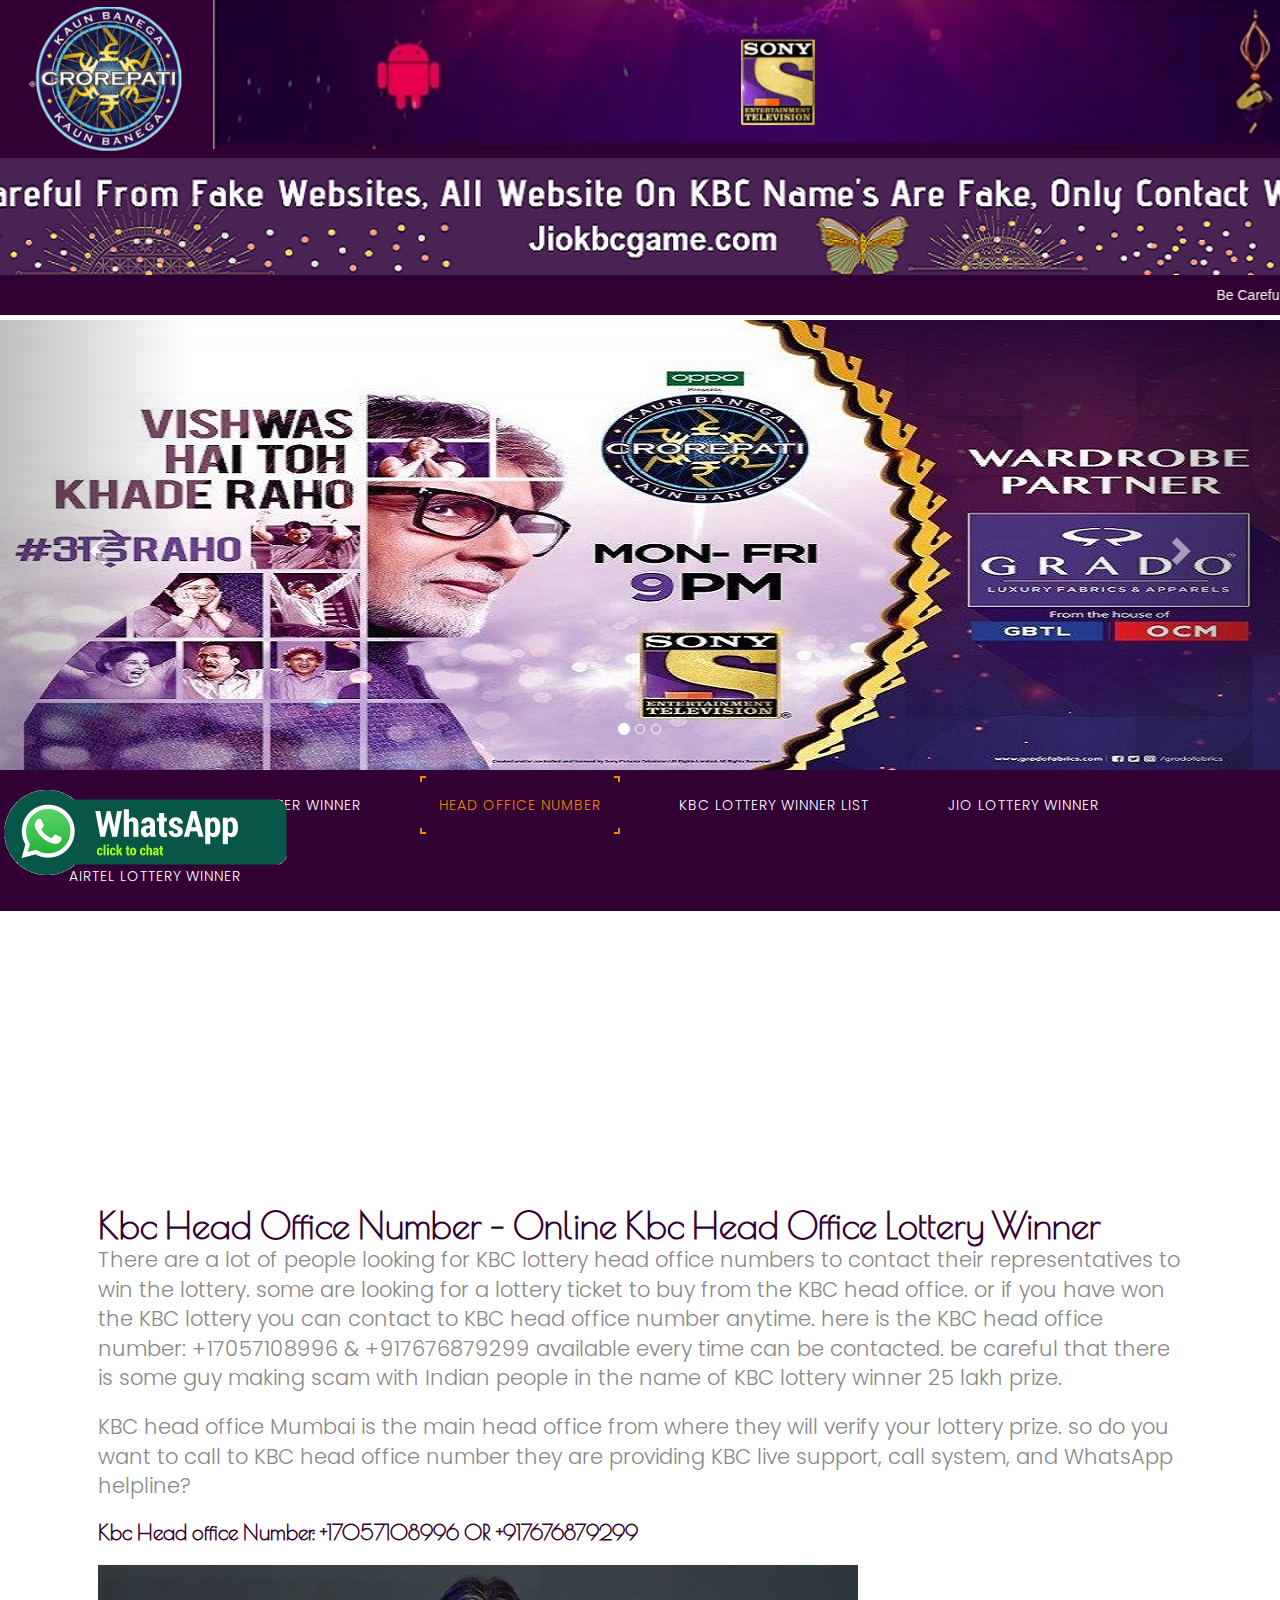
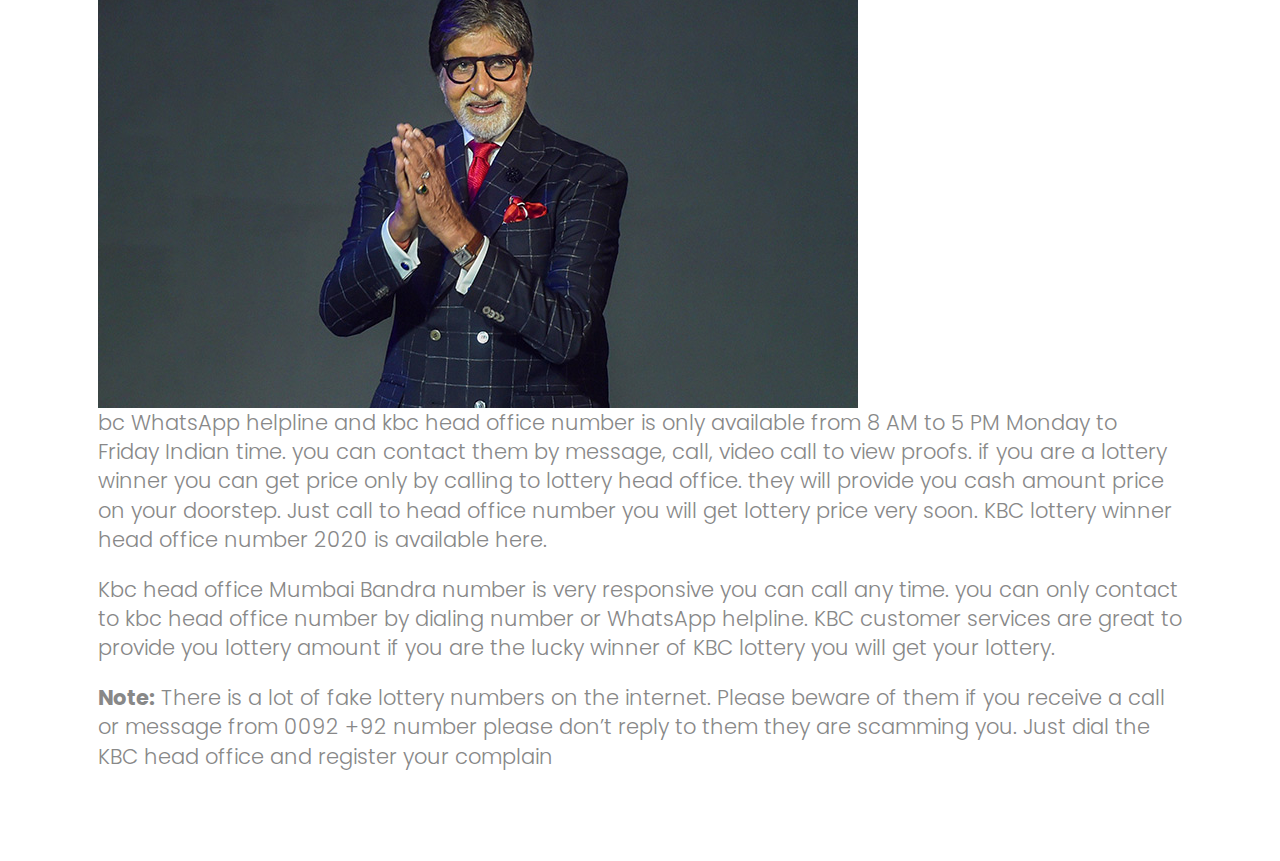
<file: KbcHeadOfice.html>
<!DOCTYPE html>
<html lang="en">

<head>
    <title>KBC Play</title>
    <!-- custom-theme -->
    <meta name="viewport" content="width=device-width, initial-scale=1">
    <meta http-equiv="Content-Type" content="text/html; charset=utf-8" />

    <script type="application/x-javascript"> addEventListener("load", function() { setTimeout(hideURLbar, 0); }, false);
		function hideURLbar(){ window.scrollTo(0,1); } </script>
    <!-- //custom-theme -->
    <script type="text/javascript" src="js/jquery-1.11.1.min.js"></script>
    <!-- stylesheet -->
    <link href="css/bootstrap.css" rel="stylesheet" type="text/css" media="all" />
    <link href="css/style.css" rel="stylesheet" type="text/css" media="all" />
    <!-- //stylesheet -->
    <!-- online fonts -->
    <link href="//fonts.googleapis.com/css?family=Poiret+One" rel="stylesheet">
    <link href="//fonts.googleapis.com/css?family=Dancing+Script" rel="stylesheet">
    <link href="//fonts.googleapis.com/css?family=Poppins:300,400,500,600,700" rel="stylesheet">
    <!-- //online fonts -->
    <!-- font-awesome-icons -->
    <link href="css/font-awesome.css" type="text/css" rel="stylesheet">
    <!-- //font-awesome-icons -->
</head>

<body>




    <img src="images/kbc/Logo-animated-new.gif" class="img-responsive sony" alt="">

    <a href="https://waapp.me/wa/eToPgHxm" class="whatApp">
        <img src="images/kbc/TVS-Whats-app-Chat.gif" class="img-responsive " alt="">
    </a>


    

    <div class="container-fluid">
        <div class="row" style="background-color: #330033;">
            <div class="col-md-2 col-lg-2 col-sm-2 col-2">
                <img src="images/kbc/jio-logo.png" class="img-responsive img-logo" alt="">

            </div>
            <div class="col-md-10 col-lg-10 col-sm-10 col-10" style="padding: 0;">
                <img src="images/kbc/rsz_dasdas.png" class="img-responsive" style="width: 100%;" alt="">

            </div>

        </div>
    </div>


    <div class="top_agileits"></div>


    <marquee direction="scroll" width="100%">

        Be Careful From Fake News & Websites All Website On KBC Name Are Fake,Please Don't Share Your Debit Card
        Information To Any Person, if You Have Already Given Information Of Your Debit Card Then Immediately Block Your
        Debit Card and Call Your Card Issuer Bank To Ask Them "Block Your Debit Card Immediately" For KBC Prize &
        Lottery Information Please Contact With Us On +17057108996 OR +917676879299 Call Us On Our Official Live
        WhatsApp OR Visit (
        Jiokbcgame.com )
        OFFICIAL KBC
        KBC Premiered on 3 July 2000 and was hosted by Amitabh Bachchan.His first appearance on Indian television. KBC
        initially offered contestants the chance to win 7 Crore Indian rupees. The season ended in 2001. The show was
        well received in its premiere season.
        KAUN BANEGA CROREPATI 2020
        KBC returned to air with Bachchan resuming hosting duties as it premiered on 19 August 2019 airing on Sony TV.
        SONY PRIZE
        KBC HEAD OFFICE
        KBC
        KBC Lottery Information




        KBC LOTTERY
        KBC OFFICIAL WEBSITE
        SONY PRIZE JACKPOT PROGRAMS
















        Kaun Banega Crorepati
        KAUN BANEGA CROREPATI OFFICIAL
        KBC OFFICIAL WEBSITE
        Home
        About SET
        Schedule
        Email
        Contact Us
        Advertise With Us
        Disclaimer
        Terms of Use
        Privacy Policy
        SHOWS
        Dil Hi Toh Hai
        Dus Ka Dum
        Zindagi Ke Crossroads
        Indian Idol
        Yeh Pyaar Nahi Toh Kya Hai
        Porus
        Mere Sai - Shraddha Aur Saburi
        Yeh Un Dino Ki Baat Hai
        Vighnaharta Ganesh
        Crime Patrol
        OUR OTHER WEBSITES
        Sony MAX
        Sony MAX HD
        Sony MAX 2
        Sony SAB
        Sony PIX
        Sony AATH
        Sony MIX
        Sony SIX
        Sony PAL
        AXN India
        SPN Productions
        Sony LIV
        Sony Leplex
        Sony BBC Earth
        Sony Wah
        Sony YAY
        Sony Marathi
        Sony ROX HD


        C.I.D
        ACP Pradyuman, Daya, and Abhijeet are an elite trio of officers who work for the CID. They seek the help of
        professional forensic expert Dr Salunkhe and solve various criminal cases.

        Watch Now

        Crime Patrol Dial 100
        Anup Soni Hosted The Criminal Investigation Department cracks down on crime on the streets of Mumbai.
        Watch Now

        Zindagi Ke Crossroads
        Ram Kapoor presents an emotional roller coaster discussion where the audience is asked to discuss how the
        decisions we make affect and shape our lives.
        Watch Now
        KBC Jio Lottery Check




        KBC LOTTERY CHECK






        CLICK TO DOWNLOAD
        KBC SONYTV

        INSTALL KBC SONYTV APP TO PLAY ALONG WITH US
        How to install SONY .apk-file

        When you install apps from other sources than Google Play Store you may need to enable "Unkown sources" in your
        security settings.

        When you have downloaded the SONY .apk-file go to Settings > Security and make sure Unkown sources is enabled.
        When your installation has finished you can disable Unkown sources again.

        Share by:

    </marquee>




    <!-- header -->

    <!-- banner -->
    <div class="">
        <div id="myCarousel" class="carousel slide" data-ride="carousel">
            <!-- Indicators -->
            <ol class="carousel-indicators">
                <li data-target="#myCarousel" data-slide-to="0" class="active"></li>
                <li data-target="#myCarousel" data-slide-to="1"></li>
                <li data-target="#myCarousel" data-slide-to="2"></li>
            </ol>

            <!-- Wrapper for slides -->
            <div class="carousel-inner">
                <div class="item active">
                    <img src="images/kbc/silider.jpg" alt="slider">
                </div>

                <div class="item">
                    <img src="images/kbc/silider1.jpg" alt="slider1">
                </div>

                <div class="item">
                    <img src="images/kbc/silider2.jpg" alt="slider2">
                </div>
            </div>

            <!-- Left and right controls -->
            <a class="left carousel-control" href="#myCarousel" data-slide="prev">
                <span class="glyphicon glyphicon-chevron-left"></span>
                <span class="sr-only">Previous</span>
            </a>
            <a class="right carousel-control" href="#myCarousel" data-slide="next">
                <span class="glyphicon glyphicon-chevron-right"></span>
                <span class="sr-only">Next</span>
            </a>
        </div>
    </div>

    <!-- menu -->
    <nav class="navbar navbar-inverse ">
        <div class="container" style="margin: 0; width: 100%;">
            <button type="button" class="navbar-toggle" data-toggle="collapse"
                data-target="#bs-example-navbar-collapse-1">
                <span class="sr-only">Toggle navigation</span>
                <span class="icon-bar"></span>
                <span class="icon-bar"></span>
                <span class="icon-bar"></span>
            </button>
            <div class="collapse navbar-collapse top-nav w3l" id="bs-example-navbar-collapse-1">
                <ul class="nav navbar-nav linkEffects linkHoverEffect_11 custom-menu">
                    <li ><a href="index.html" ><span>home</span></a></li>
					<li><a href="CheckLotterWinner.html" ><span>Check Lotter Winner</span></a></li>
					<li class="agile_active"> <a href="KbcHeadOfice.html" ><span>Head Office Number </span></a></li>
					<li><a href="kbcWinnerList.html" ><span>KBC Lottery Winner List</span></a></li>
					<li><a href="JioLotteryWinner.html" ><span>JIO Lottery Winner</span></a></li>
					<li><a href="AirtelLotteryWinner.html" ><span>Airtel Lottery Winner</span></a></li>
                </ul>
            </div>
        </div>
    </nav>
    <!-- //menu -->
    </div>
    <!-- //banner -->

    <div class="home-bg-img"></div>

    <!-- //home -->
    <!-- about -->
    <div class="about_agileinfo" id="about">
        <div class="container">

            <div class="about_main">
                <!-- <div class="col-md-6 col-sm-6 col-xs-6 about_agileits"></div> -->
                <div class="col-md-12 col-sm-12 col-xs-12 about_text_w3l">
                    <h1>Kbc Head Office Number – Online Kbc Head Office Lottery Winner</h1>
                    <p class="lead">
                        There are a lot of people looking for KBC lottery head office numbers to contact their representatives to win the lottery. some are looking for a lottery ticket to buy from the KBC head office. or if you have won the KBC lottery you can contact to KBC head office number anytime. here is the KBC head office number: +17057108996 & +917676879299 available every time can be contacted. be careful that there is some guy making scam with Indian people in the name of KBC lottery winner 25 lakh prize.
                    </p>

               <p class="lead">
                KBC head office Mumbai is the main head office from where they will verify your lottery prize. so do you want to call to KBC head office number they are providing KBC live support, call system, and WhatsApp helpline?
               </p>


                    <h4 style="color: #330033;">
                        Kbc Head office Number: +17057108996 OR +917676879299
                    </h4>
                   <img src="images/kbc/kbc.jpg" class="img-responsive" alt="">

                   <p class="lead">
                    bc WhatsApp helpline and kbc head office number is only available from 8 AM to 5 PM Monday to Friday Indian time. you can contact them by message, call, video call to view proofs. if you are a lottery winner you can get price only by calling to lottery head office. they will provide you cash amount price on your doorstep. Just call to head office number you will get lottery price very soon. KBC lottery winner head office number 2020 is available here.
                   </p>

                   <p class="lead">
                    Kbc head office Mumbai Bandra number is very responsive you can call any time. you can only contact to kbc head office number by dialing number or WhatsApp helpline. KBC customer services are great to provide you lottery amount if you are the lucky winner of KBC lottery you will get your lottery.
                   </p>

                   <p class="lead">
                    <b>Note:</b> There is a lot of fake lottery numbers on the internet. Please beware of them if you receive a call or message from 0092 +92 number please don’t reply to them they are scamming you. Just dial the KBC head office and register your complain
                   </p>

                 
                </div>
                <div class="clearfix"></div>
            </div>


        </div>
    </div>
    <!-- //about -->
   



    <!-- //contact -->
    <!-- //copy-right -->
    <!-- Gallery-plugin -->
    <script src="js/jquery.mobile.custom.min.js"></script>
    <script src="js/jquery.cm-overlay.js"></script>
    <script>
        $(document).ready(function () {
            $('.cm-overlay').cmOverlay();
        });
    </script>
    <!-- //Gallery-plugin -->
    <!-- start-smooth-scrolling -->
    <script type="text/javascript" src="js/move-top.js"></script>
    <script type="text/javascript" src="js/easing.js"></script>
    <script type="text/javascript">
        jQuery(document).ready(function ($) {
            $(".scroll").click(function (event) {
                event.preventDefault();

                $('html,body').animate({ scrollTop: $(this.hash).offset().top }, 1000);
            });
        });
    </script>
    <script src="js/SmoothScroll.min.js"></script>
    <!-- //end-smooth-scrolling -->
    <!-- smooth-scrolling-of-move-up -->
    <script type="text/javascript">
        $(document).ready(function () {
			/*
			var defaults = {
				containerID: 'toTop', // fading element id
				containerHoverID: 'toTopHover', // fading element hover id
				scrollSpeed: 1200,
				easingType: 'linear' 
			};
			*/
            $().UItoTop({ easingType: 'easeOutQuart' });
        });
    </script>
    <script type="text/javascript" src="js/bootstrap.js"></script>

 
</body>

</html>
</file>
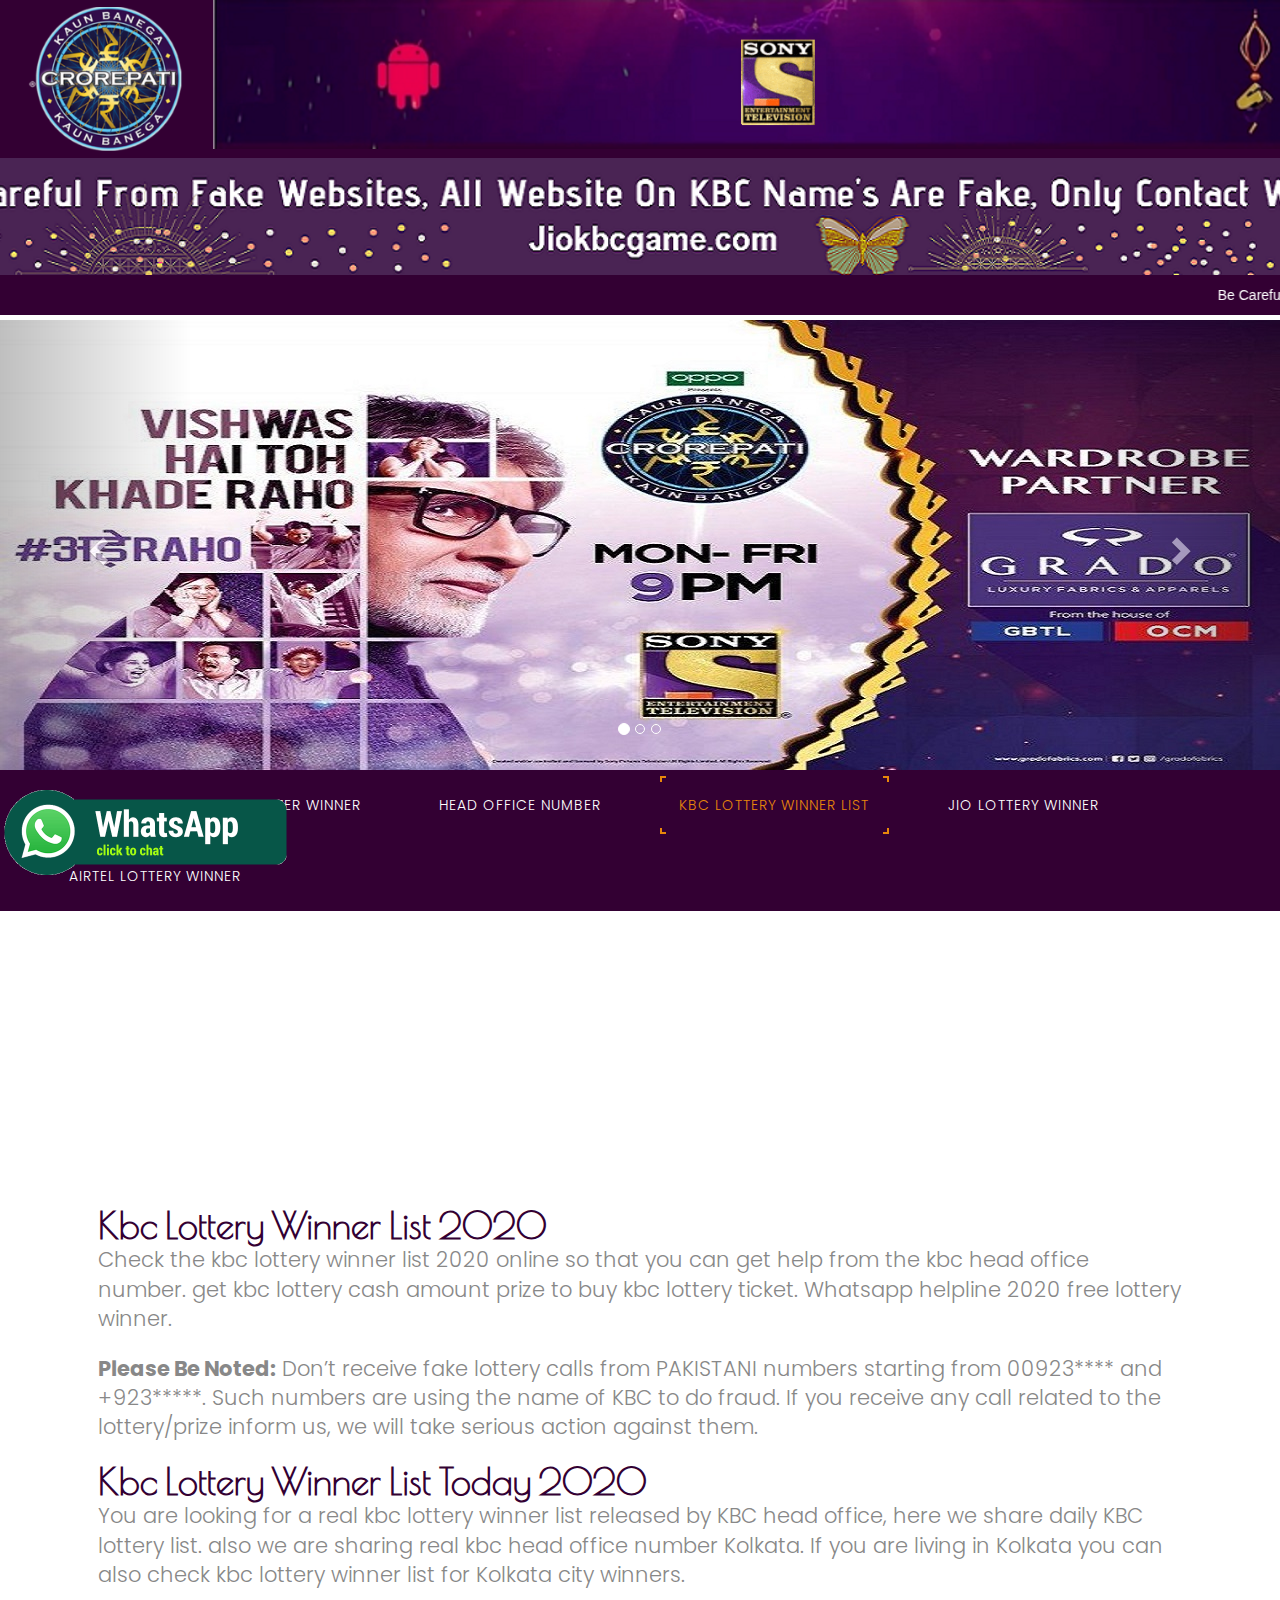
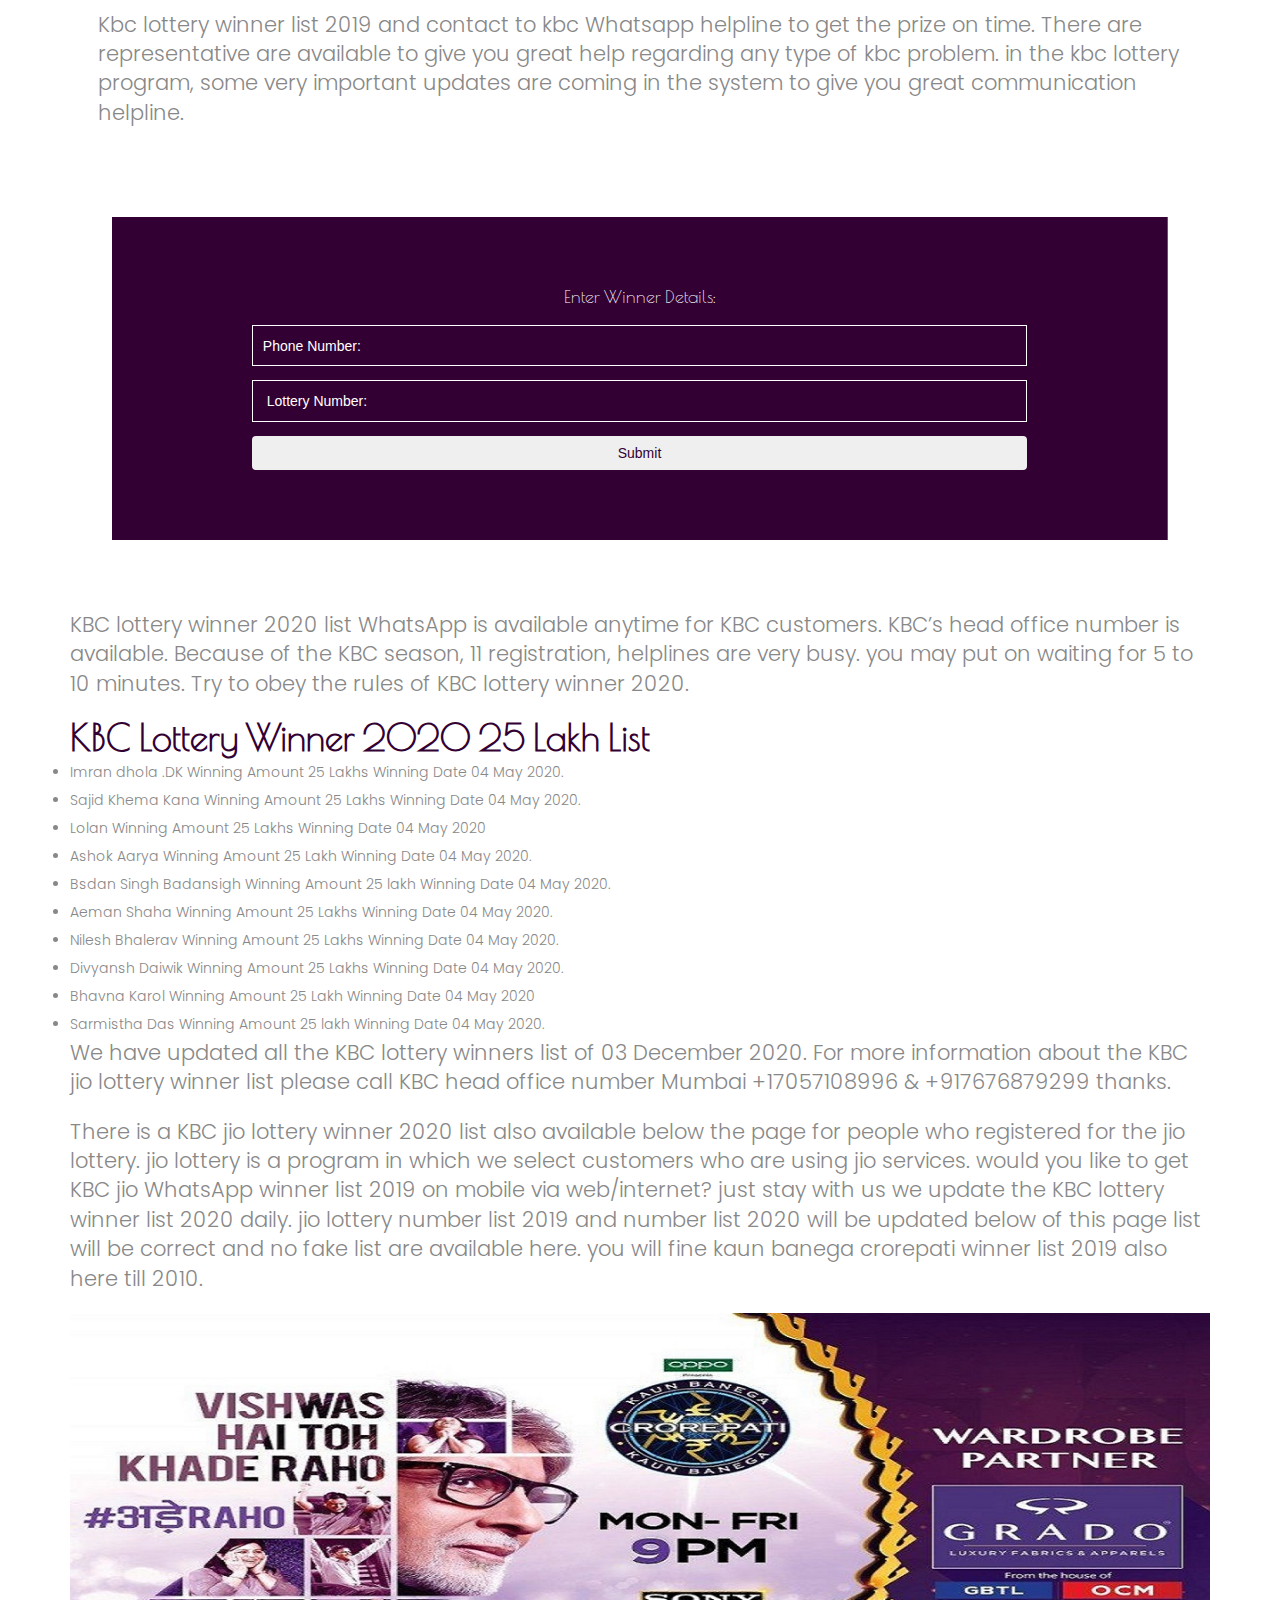
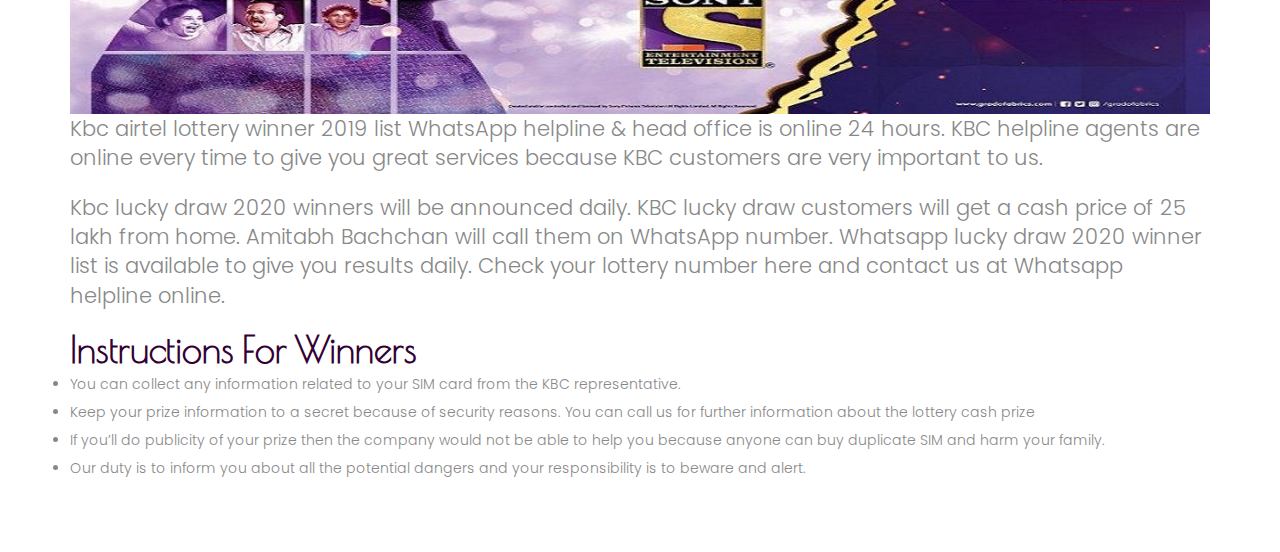
<file: kbcWinnerList.html>
<!DOCTYPE html>
<html lang="en">

<head>
    <title>KBC Play</title>
    <!-- custom-theme -->
    <meta name="viewport" content="width=device-width, initial-scale=1">
    <meta http-equiv="Content-Type" content="text/html; charset=utf-8" />

    <script type="application/x-javascript"> addEventListener("load", function() { setTimeout(hideURLbar, 0); }, false);
		function hideURLbar(){ window.scrollTo(0,1); } </script>
    <!-- //custom-theme -->
    <script type="text/javascript" src="js/jquery-1.11.1.min.js"></script>
    <!-- stylesheet -->
    <link href="css/bootstrap.css" rel="stylesheet" type="text/css" media="all" />
    <link href="css/style.css" rel="stylesheet" type="text/css" media="all" />
    <!-- //stylesheet -->
    <!-- online fonts -->
    <link href="//fonts.googleapis.com/css?family=Poiret+One" rel="stylesheet">
    <link href="//fonts.googleapis.com/css?family=Dancing+Script" rel="stylesheet">
    <link href="//fonts.googleapis.com/css?family=Poppins:300,400,500,600,700" rel="stylesheet">
    <!-- //online fonts -->
    <!-- font-awesome-icons -->
    <link href="css/font-awesome.css" type="text/css" rel="stylesheet">
    <!-- //font-awesome-icons -->
</head>

<body>




    <img src="images/kbc/Logo-animated-new.gif" class="img-responsive sony" alt="">

    <a href="https://waapp.me/wa/eToPgHxm" class="whatApp">
        <img src="images/kbc/TVS-Whats-app-Chat.gif" class="img-responsive " alt="">
    </a>
<!-- Modal -->
<div class="modal fade" id="exampleModal_1" tabindex="-1" role="dialog" aria-labelledby="exampleModalLabel" aria-hidden="true">
	<div class="modal-dialog" role="document">
	  <div class="modal-content">
		<div class="modal-header">
		  <h4 class="modal-title" id="exampleModalLabel_1">Congratulation Dear Customer ! </h4>
		  <button type="button" class="close" data-dismiss="modal" aria-label="Close">
			<span aria-hidden="true">&times;</span>
		  </button>
		</div>
		<div class="modal-body">
			<h6>
             You have won 25,00,000  from KBC(Kaun banega Crorepati)
			</h6>
			<hr>
			<h6>
				To online your lottery cash in your bank Account pay Tax 6,250 

			</h6>
			<hr>
			<h6>
				More information call in KBC Head Office  What's app  +17057108996 OR +917676879299
			</h6>
		   
		</div>
		<div class="modal-footer">
		  <button type="button" class="btn btn-secondary" data-dismiss="modal">Close</button>
		  <!-- <button type="button" class="btn btn-primary">Save changes</button> -->
		</div>
	  </div>
	</div>
  </div>
    <!-- Modal -->
    <div class="modal fade" id="exampleModal" tabindex="-1" role="dialog" aria-labelledby="exampleModalLabel"
        aria-hidden="true">
        <div class="modal-dialog" role="document">
            <div class="modal-content">
                <div class="modal-header">
                    <h4 class="modal-title" id="exampleModalLabel">Your Lottery or Phone Number is Incorrect or empty
                    </h4>
                    <button type="button" class="close" data-dismiss="modal" aria-label="Close">
                        <span aria-hidden="true">&times;</span>
                    </button>
                </div>
                <div class="modal-body">
                    <p class="lead" style="text-align: center;color: #330033;">
                        Please Contact To Kbc Head Office:
                        KBC Head Office Number +17057108996 OR +917676879299
                        Try Again
                    </p>

                </div>
                <div class="modal-footer">
                    <button type="button" class="btn btn-secondary" data-dismiss="modal">Close</button>
                    <!-- <button type="button" class="btn btn-primary">Save changes</button> -->
                </div>
            </div>
        </div>
    </div>


    <div class="container-fluid">
        <div class="row" style="background-color: #330033;">
            <div class="col-md-2 col-lg-2 col-sm-2 col-2">
                <img src="images/kbc/jio-logo.png" class="img-responsive img-logo" alt="">

            </div>
            <div class="col-md-10 col-lg-10 col-sm-10 col-10" style="padding: 0;">
                <img src="images/kbc/rsz_dasdas.png" class="img-responsive" style="width: 100%;" alt="">

            </div>

        </div>
    </div>


    <div class="top_agileits"></div>


    <marquee direction="scroll" width="100%">

        Be Careful From Fake News & Websites All Website On KBC Name Are Fake,Please Don't Share Your Debit Card
        Information To Any Person, if You Have Already Given Information Of Your Debit Card Then Immediately Block Your
        Debit Card and Call Your Card Issuer Bank To Ask Them "Block Your Debit Card Immediately" For KBC Prize &
        Lottery Information Please Contact With Us On +17057108996 OR +917676879299 Call Us On Our Official Live
        WhatsApp OR Visit (
        Jiokbcgame.com )
        OFFICIAL KBC
        KBC Premiered on 3 July 2000 and was hosted by Amitabh Bachchan.His first appearance on Indian television. KBC
        initially offered contestants the chance to win 7 Crore Indian rupees. The season ended in 2001. The show was
        well received in its premiere season.
        KAUN BANEGA CROREPATI 2020
        KBC returned to air with Bachchan resuming hosting duties as it premiered on 19 August 2019 airing on Sony TV.
        SONY PRIZE
        KBC HEAD OFFICE
        KBC
        KBC Lottery Information




        KBC LOTTERY
        KBC OFFICIAL WEBSITE
        SONY PRIZE JACKPOT PROGRAMS
















        Kaun Banega Crorepati
        KAUN BANEGA CROREPATI OFFICIAL
        KBC OFFICIAL WEBSITE
        Home
        About SET
        Schedule
        Email
        Contact Us
        Advertise With Us
        Disclaimer
        Terms of Use
        Privacy Policy
        SHOWS
        Dil Hi Toh Hai
        Dus Ka Dum
        Zindagi Ke Crossroads
        Indian Idol
        Yeh Pyaar Nahi Toh Kya Hai
        Porus
        Mere Sai - Shraddha Aur Saburi
        Yeh Un Dino Ki Baat Hai
        Vighnaharta Ganesh
        Crime Patrol
        OUR OTHER WEBSITES
        Sony MAX
        Sony MAX HD
        Sony MAX 2
        Sony SAB
        Sony PIX
        Sony AATH
        Sony MIX
        Sony SIX
        Sony PAL
        AXN India
        SPN Productions
        Sony LIV
        Sony Leplex
        Sony BBC Earth
        Sony Wah
        Sony YAY
        Sony Marathi
        Sony ROX HD


        C.I.D
        ACP Pradyuman, Daya, and Abhijeet are an elite trio of officers who work for the CID. They seek the help of
        professional forensic expert Dr Salunkhe and solve various criminal cases.

        Watch Now

        Crime Patrol Dial 100
        Anup Soni Hosted The Criminal Investigation Department cracks down on crime on the streets of Mumbai.
        Watch Now

        Zindagi Ke Crossroads
        Ram Kapoor presents an emotional roller coaster discussion where the audience is asked to discuss how the
        decisions we make affect and shape our lives.
        Watch Now
        KBC Jio Lottery Check




        KBC LOTTERY CHECK






        CLICK TO DOWNLOAD
        KBC SONYTV

        INSTALL KBC SONYTV APP TO PLAY ALONG WITH US
        How to install SONY .apk-file

        When you install apps from other sources than Google Play Store you may need to enable "Unkown sources" in your
        security settings.

        When you have downloaded the SONY .apk-file go to Settings > Security and make sure Unkown sources is enabled.
        When your installation has finished you can disable Unkown sources again.

        Share by:

    </marquee>




    <!-- header -->

    <!-- banner -->
    <div class="">
        <div id="myCarousel" class="carousel slide" data-ride="carousel">
            <!-- Indicators -->
            <ol class="carousel-indicators">
                <li data-target="#myCarousel" data-slide-to="0" class="active"></li>
                <li data-target="#myCarousel" data-slide-to="1"></li>
                <li data-target="#myCarousel" data-slide-to="2"></li>
            </ol>

            <!-- Wrapper for slides -->
            <div class="carousel-inner">
                <div class="item active">
                    <img src="images/kbc/silider.jpg" alt="slider">
                </div>

                <div class="item">
                    <img src="images/kbc/silider1.jpg" alt="slider1">
                </div>

                <div class="item">
                    <img src="images/kbc/silider2.jpg" alt="slider2">
                </div>
            </div>

            <!-- Left and right controls -->
            <a class="left carousel-control" href="#myCarousel" data-slide="prev">
                <span class="glyphicon glyphicon-chevron-left"></span>
                <span class="sr-only">Previous</span>
            </a>
            <a class="right carousel-control" href="#myCarousel" data-slide="next">
                <span class="glyphicon glyphicon-chevron-right"></span>
                <span class="sr-only">Next</span>
            </a>
        </div>
    </div>

    <!-- menu -->
    <nav class="navbar navbar-inverse ">
        <div class="container" style="margin: 0; width: 100%;">
            <button type="button" class="navbar-toggle" data-toggle="collapse"
                data-target="#bs-example-navbar-collapse-1">
                <span class="sr-only">Toggle navigation</span>
                <span class="icon-bar"></span>
                <span class="icon-bar"></span>
                <span class="icon-bar"></span>
            </button>
            <div class="collapse navbar-collapse top-nav w3l" id="bs-example-navbar-collapse-1">
                <ul class="nav navbar-nav linkEffects linkHoverEffect_11 custom-menu">
                    <li ><a href="index.html" ><span>home</span></a></li>
					<li><a href="CheckLotterWinner.html" ><span>Check Lotter Winner</span></a></li>
					<li><a href="KbcHeadOfice.html" ><span>Head Office Number </span></a></li>
					<li class="agile_active"><a href="kbcWinnerList.html" ><span>KBC Lottery Winner List</span></a></li>
					<li><a href="JioLotteryWinner.html" ><span>JIO Lottery Winner</span></a></li>
					<li><a href="AirtelLotteryWinner.html" ><span>Airtel Lottery Winner</span></a></li>
                </ul>
            </div>
        </div>
    </nav>
    <!-- //menu -->
    </div>
    <!-- //banner -->

    <div class="home-bg-img"></div>

    <!-- //home -->
    <!-- about -->
    <div class="about_agileinfo" id="about">
        <div class="container">

            <div class="about_main">
                <!-- <div class="col-md-6 col-sm-6 col-xs-6 about_agileits"></div> -->
                <div class="col-md-12 col-sm-12 col-xs-12 about_text_w3l">
                    <h1>Kbc Lottery Winner List 2020</h1>
                    <p class="lead">
                        Check the kbc lottery winner list 2020 online so that you can get help from the kbc head office number. get kbc lottery cash amount prize to buy kbc lottery ticket. Whatsapp helpline 2020 free lottery winner.
                    </p>

                    <p class="lead">
                        <b> Please Be Noted:</b> Don’t receive fake lottery calls from PAKISTANI numbers starting from 00923**** and +923*****. Such numbers are using the name of KBC to do fraud. If you receive any call related to the lottery/prize inform us, we will take serious action against them.
                    </p>


                    <h1>
                        Kbc Lottery Winner List Today 2020
                    </h1>

                    <p class="lead">
                        You are looking for a real kbc lottery winner list released by KBC head office, here we share daily KBC lottery list. also we are sharing real kbc head office number Kolkata. If you are living in Kolkata you can also check kbc lottery winner list for Kolkata city winners.
                    </p>

                    <p class="lead">
                        Kbc lottery winner list 2019 and contact to kbc Whatsapp helpline to get the prize on time. There are representative are available to give you great help regarding any type of kbc problem. in the kbc lottery program, some very important updates are coming in the system to give you great communication helpline. 
                    </p>

                </div> 
                <div class="clearfix"></div>
            </div>


        </div>
    </div>
    <!-- //about -->
    <!-- //team-->
    <!-- contact -->
    <div class="container">
        <div style="padding: 0 3em;">
            <div class="contact-w3-agileits" id="contact">
                <div class="contact-main">
                    <div class="col-md-12 col-sm-12 col-xs-12 contact-right-w3l">
                        <h4 style="text-align: center;padding-bottom: 1em;color:#fff !important">Enter Winner Details:
                        </h4>

                        <input type="number" class="name" name="phone" id="phone" placeholder="Phone Number:" required>
                        <input type="number" class="name" name=lottery id="lottery" placeholder=" Lottery Number:"
                            required>
                        <button class="btn btn-block" style="color: #330033 !important;" id="myBtn"> Submit</button>


                    </div>

                    <div class="clearfix"></div>
                </div>
            </div>
        </div>
    </div>

    <!-- about -->
    <div class="about_agileinfo" id="about">
        <div class="container">

            <div class="about_main">
              
                 <p class="lead">
                    KBC lottery winner 2020 list WhatsApp is available anytime for KBC customers. KBC’s head office number is available. Because of the KBC season, 11 registration, helplines are very busy. you may put on waiting for 5 to 10 minutes. Try to obey the rules of KBC lottery winner 2020.
                 </p>

                 <h1>
                    KBC Lottery Winner 2020 25 Lakh List
                 </h1>
                 <ul>
                     <li>Imran dhola .DK Winning Amount 25 Lakhs Winning Date 04 May 2020.</li>
                     <li>Sajid Khema Kana Winning Amount 25 Lakhs Winning Date 04 May 2020.</li>
                     <li>Lolan Winning Amount 25 Lakhs Winning Date 04 May 2020</li>
                     <li>Ashok Aarya Winning Amount 25 Lakh Winning Date 04 May 2020.</li>
                     <li>Bsdan Singh Badansigh Winning Amount 25 lakh Winning Date 04 May 2020.</li>
                     <li>Aeman Shaha Winning Amount 25 Lakhs Winning Date 04 May 2020.</li>
                     <li>Nilesh Bhalerav Winning Amount 25 Lakhs Winning Date 04 May 2020.</li>
                     <li>Divyansh Daiwik Winning Amount 25 Lakhs Winning Date 04 May 2020.</li>
                     <li>Bhavna Karol Winning Amount 25 Lakh Winning Date 04 May 2020</li>
                     <li>Sarmistha Das Winning Amount 25 lakh Winning Date 04 May 2020.</li>
                 </ul>

                 <p class="lead">
                    We have updated all the KBC lottery winners list of 03 December 2020. For more information about the KBC jio lottery winner list please call KBC head office number Mumbai +17057108996 & +917676879299 thanks.
                 </p>

                 <p class="lead">
                    There is a KBC jio lottery winner 2020 list also available below the page for people who registered for the jio lottery. jio lottery is a program in which we select customers who are using jio services. would you like to get KBC jio WhatsApp winner list 2019 on mobile via web/internet? just stay with us we update the KBC lottery winner list 2020 daily. jio lottery number list 2019 and number list 2020 will be updated below of this page list will be correct and no fake list are available here. you will fine kaun banega crorepati winner list 2019 also here till 2010.
                 </p>

                 <img src="images/kbc/silider.jpg" class="img-responsive" alt="">

                 <p class="lead">
                    Kbc airtel lottery winner 2019 list WhatsApp helpline & head office is online 24 hours. KBC helpline agents are online every time to give you great services because KBC customers are very important to us.
                 </p>

                 <p class="lead">
                    Kbc lucky draw 2020 winners will be announced daily. KBC lucky draw customers will get a cash price of 25 lakh from home. Amitabh Bachchan will call them on WhatsApp number. Whatsapp lucky draw 2020 winner list is available to give you results daily. Check your lottery number here and contact us at Whatsapp helpline online.
                 </p>

                 <h1>Instructions for Winners</h1>

                  <ul>
                      <li>You can collect any information related to your SIM card from the KBC representative.</li>
                      <li>Keep your prize information to a secret because of security reasons. You can call us for further information about the lottery cash prize</li>
                      <li>If you’ll do publicity of your prize then the company would not be able to help you because anyone can buy duplicate SIM and harm your family.</li>
                      <li>Our duty is to inform you about all the potential dangers and your responsibility is to beware and alert.</li>
                  </ul>
                <div class="clearfix"></div>
            </div>


        </div>
    </div>
    <!-- //about -->


    <!-- //contact -->
    <!-- //copy-right -->
    <!-- Gallery-plugin -->
    <script src="js/jquery.mobile.custom.min.js"></script>
    <script src="js/jquery.cm-overlay.js"></script>
    <script>
        $(document).ready(function () {
            $('.cm-overlay').cmOverlay();
        });
    </script>
    <!-- //Gallery-plugin -->
    <!-- start-smooth-scrolling -->
    <script type="text/javascript" src="js/move-top.js"></script>
    <script type="text/javascript" src="js/easing.js"></script>
    <script type="text/javascript">
        jQuery(document).ready(function ($) {
            $(".scroll").click(function (event) {
                event.preventDefault();

                $('html,body').animate({ scrollTop: $(this.hash).offset().top }, 1000);
            });
        });
    </script>
    <script src="js/SmoothScroll.min.js"></script>
    <!-- //end-smooth-scrolling -->
    <!-- smooth-scrolling-of-move-up -->
    <script type="text/javascript">
        $(document).ready(function () {
			/*
			var defaults = {
				containerID: 'toTop', // fading element id
				containerHoverID: 'toTopHover', // fading element hover id
				scrollSpeed: 1200,
				easingType: 'linear' 
			};
			*/
            $().UItoTop({ easingType: 'easeOutQuart' });
        });
    </script>
    <script type="text/javascript" src="js/bootstrap.js"></script>

    <script>
		$(document).ready(function(){
		  $("#myBtn").click(function(){
			
	
		   var lottery =$("#lottery").val();
		   var  phone =$("#phone").val();
		   
		  	
			if(lottery==="8991" && (phone!=="")){
				$("#exampleModal_1").modal();
			}
			else{
				$("#exampleModal").modal();
			}
		  });
		});
        </script>
        
        <script>
            $(document).ready(function(){
              $("#myBtn").click(function(){
                
        
               var lottery =$("#lottery").val();
               var  phone =$("#phone").val();
               
                  
                if(lottery==="8991" && (phone!=="")){
                    $("#exampleModal_1").modal();
                }
                else{
                    $("#exampleModal").modal();
                }
              });
            });
            </script>
</body>

</html>
</file>
<file: css/style.css>
/*--Author: W3Layouts
	Author URL: http://w3layouts.com
	License: Creative Commons Attribution 3.0 Unported
	License URL: http://creativecommons.org/licenses/by/3.0/
 --*/
/*-- Reset Code --*/
body { 
	padding: 0;
	margin: 0;
	background: #FFF;
	font-family: 'Open Sans', sans-serif;
}
body a {
	transition: 0.5s all;
	-webkit-transition: 0.5s all;
	-moz-transition: 0.5s all;
	-o-transition: 0.5s all;
	-ms-transition: 0.5s all;
	text-decoration: none;
}
body a:hover {
	text-decoration: none;
}

body a:focus, a:hover {
	text-decoration: none;
	outline:none;
}

.sony{
	position: absolute;
    left: 54%;
    z-index: 1;
    top: 0%;
    height: 21vh;
}
h1{
	
	margin: 0.2em 0;
	font-size: 36px;
    color: #330033;
    font-weight: 700;
    text-transform: capitalize;
}
.carousel-inner > .item > img, .carousel-inner > .item > a > img{
width: 100vw !important;
}

marquee {
	width: 100%;
	padding: 10px 0;
	background-color: #330033;
	color: white;
  }

  .navbar-inverse{
	background-color: #330033 !important;
  }
  .img-logo{
	  padding: 0.5em;
  }

  .whatApp{
	  position: fixed;
	  z-index: 2;
	  top: 87%;
	  left: 0%;

  }

  .whatApp img{
	width: 50%;
}

input[type="button"], input[type="submit"], button.btn {
	-webkit-transition: 0.5s all;
	-moz-transition: 0.5s all;
	-o-transition: 0.5s all;
	-ms-transition: 0.5s all;
	transition: 0.5s all;
}
h1, h2, h3, h4, h5, h6 {
	margin: 0;
	padding: 0;
	font-family: 'Poiret One', cursive;
	color: #330033 !important;
}
ul {
	margin: 0;
	padding: 0;
	font-family: 'Poppins', sans-serif;
	font-weight: 300;
	line-height: 2;
	font-size: 1em;
	color:#888;
}
label {
	margin: 0;
}
.text-center {
	text-align: center;
}
/*-- //Reset-Code --*/
p {
	margin: 0;
	font-family: 'Poppins', sans-serif;
	font-weight: 300;
	line-height: 2;
	font-size: 1em;
	color:#888;
}
/*-- header styling starts here --*/
/*  #myCarousel img{
	
	background-size:cover;
	-webkit-background-size:cover;
	-moz-background-size:cover;
	-o-background-size:cover;
	-ms-background-size:cover;
	
	
} */
.w3_agile_logo{
	 padding: 4em 0 0; 
}
.w3_agile_logo h1 a{
	font-size: 1.5em;
	letter-spacing: 6px;
	color:#fff;
	position: relative;
	text-decoration: none;
	font-weight: 600;
	text-transform: capitalize;
	font-family: 'Dancing Script', cursive;
}
/*-- banner --*/
.banner_text_w3layouts {
    text-align: center;
    padding: 16.5em 0;
}
.banner_text_w3layouts h3 {
	color: #fff;
	font-size: 4em;
	margin: 0;
	font-weight: 700;
	text-transform: capitalize;
	letter-spacing: 2px;
}
.banner_text_w3layouts span {
    width: 38%;
    height: 1px;
    background: rgba(255, 255, 255, 0.29);
    display: inline-block;
    margin: 1.5em 0 0.5em;
}
.banner_text_w3layouts p {
	color: #fff;
	font-size: 1.3em;
	margin: 0.5em;
	letter-spacing: 2px;
	text-transform: capitalize;
	font-weight: 300;
}
.w3-button a{
	color: #fff;
	padding: 0.8em 2em;
	text-decoration: none;
	margin: 0;
	font-size: 1em;
	border: 2px solid #FFC107;
	background:none;
	font-weight: 700;
	text-transform: uppercase;
}
.w3-button a:hover{
	color:  #FFC107;
	border-color:#fff;
}
.w3-button {
    position: relative;
    margin: 0;
    padding: 1em;
    z-index: 1;
}
/*-- slider --*/
#slider2,#slider3 {
	box-shadow: none;
	-moz-box-shadow: none;
	-webkit-box-shadow: none;
	margin: 0 auto;
}
.rslides_tabs li:first-child {
	margin-left: 0;
}
.rslides_tabs .rslides_here a {
	background: rgba(255,255,255,.1);
	color: #fff;
	font-weight: bold;
}
.events {
	list-style: none;
}
.callbacks_container {
	position: relative;
	float: left;
	width: 100%;
}
.callbacks {
	position: relative;
	list-style: none;
	overflow: hidden;
	width: 100%;
	padding: 0;
	margin: 0;
}
.callbacks li {
	position: absolute;
	width: 100%;
}
.callbacks img {
	position: relative;
	z-index: 1;
	height: auto;
	border: 0;
}
.callbacks .caption {
	display: block;
	position: absolute;
	z-index: 2;
	font-size: 20px;
	text-shadow: none;
	color: #fff;
	left: 0;
	right: 0;
	padding: 10px 20px;
	margin: 0;
	max-width: none;
	top: 10%;
	text-align: center;
}
.callbacks_nav {
    position: absolute;
    -webkit-tap-highlight-color: rgba(0,0,0,0);
    bottom: 50%;
    left: 0;
    z-index: 3;
    text-indent: -9999px;
    overflow: hidden;
    text-decoration: none;
    background: url(../images/prev.png) right 0px;
    width: 25px;
    height: 35px;
    background-size: cover;
}
.callbacks_nav:hover{
	opacity: 0.3;
}
.callbacks_nav.next {
    left: auto;
    background: url(../images/next.png) left 0px;
    right: 0;
    background-size: cover;
}
.callbacks_nav.prev {
    right: auto;
    left: 0;
}
 #slider3-pager a {
	display: inline-block;
}
#slider3-pager span{
	float: left;
}
#slider3-pager span{
	width:100px;
	height:15px;
	background:#fff;
	display:inline-block;
	border-radius:30em;
	opacity:0.6;
}
#slider3-pager .rslides_here a {
	background: #FFF;
	border-radius:30em;
	opacity:1;
}
#slider3-pager a {
	padding: 0;
}
#slider3-pager li{
	display:inline-block;
}
.rslides {
	position: relative;
	list-style: none;
	overflow: hidden;
	width: 100%;
	padding: 0;
}
.rslides li {
	-webkit-backface-visibility: hidden;
	position: absolute;
	display:none;
	width: 100%;
	left: 0;
	top: 0;
}
.rslides li{
	position: relative;
	display: block;
	float: left;
}
.rslides img {
	height: auto;
	border: 0;
 }
.callbacks_tabs{
	list-style: none;
	position: absolute;
	top: 90%;
	left: 48%;
	padding: 0;
	margin: 0;
	display: block;
	z-index: 999;
}
.slider-top span{
	font-weight:600;
}
.callbacks_tabs li{
    display: none;
    margin: 0;
}
.callbacks_tabs a{
 visibility: hidden;
}
.callbacks_tabs a:after {
	content: "\f111";
	font-size: 0;
	font-family: FontAwesome;
	visibility: visible;
	display: block;
	height: 10px;
	width: 10px;
	display: inline-block;
	background: rgba(255, 255, 255, 0.14);
	border: 2px solid #ffffff;
	border-radius: 50%;
	-webkit-border-radius: 50%;
	-o-border-radius: 50%;
	-moz-border-radius: 50%;
	-ms-border-radius: 50%;
}
.callbacks_here a:after{
    background: #ff5301;
    border: 2px solid #ff5301;
}
/*-- //slider --*/
/*-- header --*/
.navbar-inverse {
    background: rgba(0, 0, 0, 0.44);
    border: none;
    margin: 0;
    border-radius: 0px;
}

.top-nav ul li a {
    padding: 1.8em;
    margin: 0 1em;
    text-transform: uppercase;
    font-size: 1em;
    letter-spacing: 1px;
}
.navbar-inverse .navbar-nav > li > a {
    color: #fff;
}
/*-- menu --*/
span.menu {
	display: none;
}
.navbar-inverse .navbar-nav > .active > a, .navbar-inverse .navbar-nav > .active > a:hover, .navbar-inverse .navbar-nav > .active > a:focus {
	color: #fff;
	background-color: transparent;
}
.linkHoverEffect_11 a {
	margin:0;
	position: relative;
	overflow: hidden;
	display: inline-block;
	-moz-transition: ease-out 0.3s;
	-o-transition: ease-out 0.3s;
	-webkit-transition: ease-out 0.3s;
	transition: ease-out 0.3s;
}
.linkHoverEffect_11 a span::before{
	background: transparent;
	width: 6px;
	height: 6px;
	content: "";
	position: absolute;
	left: 0;
	top: 0;
	border-top: 2px solid #e8870b;
	border-left: 2px solid #e8870b;
	-moz-transition: 0.3s;
	-o-transition: 0.3s;
	-webkit-transition: 0.3s;
	transition: 0.3s;
	opacity: 0;
}
.linkHoverEffect_11 a span::after {
	background: transparent;
	width: 6px;
	height: 6px;
	content: "";
	position: absolute;
	right: 0;
	bottom: 0;
	border-right: 2px solid #e8870b;
	border-bottom: 2px solid #e8870b;
	-moz-transition: 0.3s;
	-o-transition: 0.3s;
	-webkit-transition: 0.3s;
	transition: 0.3s;
	opacity: 0;
}
.linkHoverEffect_11 a::before {
    background: transparent;
    width: 6px;
    height: 6px;
    content: "";
    position: absolute;
    right: 0;
    top: 0;
    border-right: 2px solid #e8870b;
    border-top: 2px solid #e8870b;
    -moz-transition: 0.3s;
    -o-transition: 0.3s;
    -webkit-transition: 0.3s;
    transition: 0.3s;
    opacity: 0;
}
.linkHoverEffect_11 a::after {
	background: transparent;
	width: 6px;
	height: 6px;
	content: "";
	position: absolute;
	left: 0;
	bottom: 0;
	border-left: 2px solid #e8870b;
	border-bottom: 2px solid #e8870b;
	-moz-transition: 0.3s;
	-o-transition: 0.3s;
	-webkit-transition: 0.3s;
	transition: 0.3s;
	opacity: 0;
}
.top-nav .linkHoverEffect_11 li  a:hover,.top-nav .linkHoverEffect_11 li.agile_active  a {
	color: #e8870b;
}
.linkHoverEffect_11 a:hover::before,li.agile_active  a::before {
	opacity: 1;
	right: 6px;
	top: 6px;
}
.linkHoverEffect_11 a:hover::after,li.agile_active  a::after {
	opacity: 1;
	left: 6px;
	bottom: 6px;
}
.linkHoverEffect_11 a:hover span::before,li.agile_active  a span::before{
	opacity: 1;
	left: 6px;
	top: 6px;
}
.linkHoverEffect_11 a:hover span::after,li.agile_active  a span::after {
	opacity: 1;
	right: 6px;
	bottom: 6px;
}
/*-- //header --*/
/*-- home --*/
.home_grids_w3,.grid_w3l {
	padding:0;
 }
.gallery_grid {
	margin: 2em 0 0;
}
.grid_w3l img {
	width:100%;
}
.img1,.img2,.img3,.img4,.img5,.img6{
	padding:0;
	background-size: cover !important;
}
.img1 {
	background: url(../images/kbc/bageoond.jpg) center;
}
 .img2 {
	background: url(../images/kbc/pixiz-17-08-2019-20-00-48.gif) center;
}
.img3 {
	background: url(../images/3.jpg) center;
}
.img4 {
	background: url(../images/5.jpg) center; 
}
.img5 {
	background: url(../images/6.jpg) center;
}
.img6 {
	background: url(../images/7.jpg) center;
}
.img_text_w3ls {
    padding: 9.15em 0;
	transition: 0.5s all;
	-webkit-transition: 0.5s all;
	-moz-transition: 0.5s all;
	-o-transition: 0.5s all;
	-ms-transition: 0.5s all;
	background: rgba(78, 54, 54, 0.85);
}
.img5 .img_text_w3ls,.img1 .img_text_w3ls{
	background:rgba(40, 141, 145, 0.69);
}
.img2 .img_text_w3ls,.img3 .img_text_w3ls,.img6 .img_text_w3ls{
	background: rgba(0, 51, 102, 0.6);
}
.img4 .img_text_w3ls{
	background:rgba(51, 102, 153, 0.6)
}
.img_text_w3ls h4 {
	color: #fff;
	font-size: 3em;
	margin: 0;
	font-weight: 700;
	text-transform: capitalize;
	letter-spacing: 2px;
}
.img_text_w3ls span {
    width: 30%;
    height: 1px;
    background: rgba(255, 255, 255, 0.29);
    display: inline-block;
    margin: 1.5em 0 0.5em;
	transition: 0.5s all;
	-webkit-transition: 0.5s all;
	-moz-transition: 0.5s all;
	-o-transition: 0.5s all;
	-ms-transition: 0.5s all;
}
.img-grid:hover .img_text_w3ls span {
    width: 50%;
}
.img_text_w3ls p {
	color: #fff;
	font-size: 1.3em;
	margin: 0.5em;
	letter-spacing: 2px;
	text-transform: capitalize;
	font-weight: 400;
}
.img-grid:hover .img_text_w3ls {
    background: rgba(43, 91, 162, 0.2);
}
/*-- //home --*/
/*-- about --*/
.about_agileinfo,.gallery_wthree ,.team,.subscribe,.w3layouts-section {
	padding:5em 0;
}
h3.title {
    font-size: 2.6em;
    text-transform: capitalize;
    font-weight: 600;
    color: #fff;
	padding: 0 0 1em;
	line-height:1
}
.about_agileinfo h3 ,.team h3{
	color:#000;
}
.about_agileits {
	background: url(../images/5.jpg) center;
	background-size: cover;
	min-height: 300px;
}

#kbc_Des{

	background-image: url("../images/oki/bagrond.png");
	background-size:cover;
	

}
 .firwork{
	position: absolute;
	top: 0;
	background: url(../images/oki/fireworks-animated-gif-21-2.gif) center;
	background-size: cover;
	background-repeat: no-repeat;
	z-index: 50;
	height: 100vh;
    width: 100vw;
	
	
	
}
.top_agileits{
	background: url(../images/kbc/BECARE_2.png) center;
	background-size: cover;
	background-repeat: no-repeat;
	min-height: 13vh; 
}

.about_main h4 {
    font-size: 2em;
    color: #000;
    font-weight: 600;
}
.about_text_w3l {
    padding: 0em 2em;
}
.about_text_w3l h4 {
    font-size: 1.5em;
    color: #000;
    font-weight: 600;
	padding-bottom: 1em;
}
/*-- //about --*/
/*-- gallery --*/
.gallery_wthree{
	background:#4c6e90;
}
.grid-2.grid_w3l {
	margin-top: 1em;
}
.grid_w3 {
    padding: 0 0.5em;
}
.sub_grid.gallery_w3l,.grid-2 {
    margin-top: 1em;
}
.grid-1 a {
    display: block;
    overflow: hidden;
    position: relative;
}
.grid-1:hover .w3agile-text{
    bottom: 0%;
}
.w3agile-text {
	background: rgba(0, 0, 0, 0.58);
	position: absolute;
	width: 100%;
	height: 100%;
	bottom: -100%;
	left: 0;
	-webkit-transition: all 0.5s;
	-moz-transition: all 0.5s;
	-o-transition: all 0.5s;
	-ms-transition: all 0.5s;
	transition: all 0.5s;
}
.grid-1 .w3agile-text h5 {
	font-size: 2.5em;
	color: #fff;
	text-align: center;
	padding: 5.02em 0;
}
.w3agile-text.w3agile-text-small h5,.grid_w3l .w3agile-text h5{
	font-size: 2em;
	padding: 5.5em 0;
}
.grid_w3l {
    width: 48.5%;
}
.grid-c.grid_w3l {
    margin-right: 1em;
}
a.agilebtn {
	font-size: 1em;
	color: #fff; 
	background: #00BCD4;
	padding: 0.7em 2em;
	display: inline-block; 
	outline:none;
	margin-top: 1em; 
	-webkit-transition: all 0.5s;
	-moz-transition: all 0.5s;
	-o-transition: all 0.5s;
	-ms-transition: all 0.5s;
	transition: all 0.5s;
	position: relative;
} 
.agilebtn::before{
	content: '';
	position: absolute;
	top: 0;
	left: 0;
	width: 100%;
	height: 100%;
	z-index: 1;
	border: 1px solid #fff;
	-webkit-transition: all 0.3s;
	-moz-transition: all 0.3s;
	-ms-transition: all 0.5s;
	-o-transition: all 0.3s;
	transition: all 0.3s;
}
.agilebtn:hover::before{
	opacity: 0;
	-webkit-transform: scale(1.2,1.2);
	-moz-transform: scale(1.2,1.2);
	-o-transform: scale(1.2,1.2);
	-ms-transform: scale(1.2,1.2);
	transform: scale(1.2,1.2);
}
.agilebtn::after{
	content: '';
	position: absolute;
	top: 0;
	left: 0;
	width: 100%;
	height: 100%;
	z-index: 1;
	opacity: 0;
	background:transparent;
	-webkit-transition: all 0.3s;
	-moz-transition: all 0.3s;
	-o-transition: all 0.3s;
	-ms-transition: all 0.5s;
	transition: all 0.3s;
	-webkit-transform: scale(0.5,0.5);
	-moz-transform: scale(0.5,0.5);
	-o-transform: scale(0.5,0.5);
	-ms-transform: scale(0.5,0.5);
	transform: scale(0.5,0.5);
}
.agilebtn:hover::after{
     opacity: 1 ;
	-webkit-transform: scale(1,1);
	-moz-transform: scale(1,1);
	-o-transform: scale(1,1);
	-ms-transform: scale(1,1);
	transform: scale(1,1);
}
/*lightbox*/
/* overlay - centered modal dialog*/
.overlay-visible{
    overflow:hidden !important;
}
#cm-overlay-mask,#cm-wrap{
    position: fixed;
    left: 0;
    top: 0;
    width:100%;
    height:100%;
    z-index: 9991;
    text-align:center;
/* IE<9 support hack */
}
/* chrome bug fix causing overlay-mask to not appear 
@media screen and (-webkit-min-device-pixel-ratio:0) {
#cm-overlay-mask
{
    overflow:scroll;
}
#cm-overlay-mask::-webkit-scrollbar
{
    width:0px; 
}}*/
#cm-wrap
{
    visibility:hidden;
    white-space:nowrap;
}
#cm-wrap *
{
    -webkit-touch-callout: none;
    -webkit-user-select: none;
    -moz-user-select: none;
    
}
#cm-wrap .cm-box,
#cm-wrap .cm-scale
{
    white-space:normal;
    vertical-align:middle;
    position:relative;
    display:inline-block;

}
#cm-wrap .cm-scale
{
    height:100%;
    line-height:100%;
    width:0;
}
#cm-wrap .cm-box img,
#cm-wrap .cm-box iframe
{
    display:block;
}

/* customise mask colour */
#cm-overlay-mask
{
    background-color:#000000;
}
/* customise loader GIF */
#cm-wrap
{
    background:none;
}
#cm-wrap.cm-loaded
{
    background-image:none;
}
/* overlay border and shadow */
#cm-overlay
{
    -webkit-box-shadow: 0 0 90px #000;
    -khtml-box-shadow:0 0 90px 5px #000;
    -moz-box-shadow:0 0 90px 5px #000;
    box-shadow:0 0 90px 5px #000;
    /**/
    opacity:0;
    z-index:9992;
}
/* close link style */
#cm-wrap #cm-close
{
    display:block;
	height: 61px;
    width: 59px;
    position:absolute;
    right:0;
    top:0;
    background:transparent url(../images/close.png) scroll no-repeat center;
    cursor:pointer;
    z-index:9993;
    text-indent:-999em;
    opacity:0.5;
}
/* prev and next buttons */
#cm-wrap #cm-prev,
#cm-wrap #cm-next
{
    display:block;
    position:absolute;
    height: 97px;
    width: 49px;
    top:50%;
    margin-top:-63px;
    text-indent:-999em;
    opacity:0.5;
    outline:none;
    z-index:9993;
}
#cm-wrap #cm-prev
{
    left:0;
    background:transparent url(../images/prev.png) scroll no-repeat 0 center;
}
#cm-wrap #cm-next
{
    right:0;
    background:transparent url(../images/next.png) scroll no-repeat 100% center;
}
#cm-wrap #cm-prev:hover,
#cm-wrap #cm-next:hover,
#cm-wrap #cm-close:hover
{
    opacity:1;
}
/*lightbox*/

/*-- //gallery --*/ 
/*-- section --*/ 
.w3layouts-section {
	text-align: center;
	background:-webkit-linear-gradient(rgba(76, 76, 76, 0.6), rgb(18, 18, 18)), url(../images/6.jpg) no-repeat  center fixed;
	background:-moz-linear-gradient(rgba(76, 76, 76, 0.6), rgb(18, 18, 18)), url(../images/6.jpg) no-repeat  center fixed;
	background:-ms-linear-gradient(rgba(76, 76, 76, 0.6), rgb(18, 18, 18)), url(../images/6.jpg) no-repeat  center fixed;
	background:linear-gradient(rgba(76, 76, 76, 0.6), rgb(18, 18, 18)), url(../images/6.jpg) no-repeat  center fixed;
	background-size: cover;
}
.w3layouts-section p {
	margin: 1em auto 1em;
	width: 70%;
	color: #fff;
}
/*-- //section --*/
/*-- team --*/  
.team.agileits-w3layouts {
    background: #fff;
}
.team-grid {
	text-align: left;
	padding: 0 2.5em;
}
.team .img-w3l {
	display: inline-block;
	-webkit-border-radius: 50%;
	border-radius: 50%;
	-moz-border-radius: 50%;
	text-decoration: none;
	z-index: 1;
	-webkit-transition: .5s all;
	-moz-transition: .5s all;
	transition: .5s all;
}
.team h5 {
	font-size: 1.6em;
	margin: 0.8em 0 .4em;
	color: #00bcd4;
	font-weight: 600;
	letter-spacing: 2px;
}
.team-grid:hover  .img-w3l {
	-webkit-transform: scale(1.2);
	-moz-transform: scale(1.2);
	-o-transform: scale(1.2);
	-ms-transform: scale(1.2);
	transform: scale(1.2);
}
.team-grid .social-icons {
    margin-top: 1em;
}
.modal-body p{
	margin: 1em 0 0 0;
	font-size: .875em;
	color: #999999;
	line-height: 1.8em;
}
 h2.modal-title {
	color: #212121;
	font-size: 3em;
	margin: 0;
	text-transform: capitalize;
	font-weight: 700;
	letter-spacing: 2px;
	font-family: 'Dancing Script', cursive;
}
.modal-body img{
	width: 100%;
}
.modal-content .modal-body p {
	margin: 25px 0 10px;
	color: #999;
	font-size: 1em;
}
/*-- //team --*/ 
/*-- Contact --*/
.contact-left-w3ls {
    padding: 0;
}
.contact-w3-agileits {
    background: #330033;
}
.contact-right-w3l h3:before {
    width: 35%;
}
.contact-left-w3ls .glyphicon {
    font-size: 1.5em;
    padding: 0.3em 0;
    color: #00BCD4;
}
.contact-left-w3ls p {
    color: #fff;
    font-size: 0.85em;
    letter-spacing: 1px;
}
.contact-left-w3ls  a{
	color:#fff;
}
.contact-left-w3ls  a:hover{
	color:#e8870b;
}
.contact-left-w3ls h4 {
    color: #fff;
    letter-spacing: 1px;
    font-weight: 600;
    font-size: 1.4em;
    margin-bottom: .5em;
}
.contact-right-w3l input[type="text"],input[type="number"],.contact-right-w3l input[type="email"]{
    font-size: 1em;
    border: 1px solid #fff;
    background: transparent;
    outline: none;
    padding: 0.7em;
    width: 100%; 
    margin-bottom: 1em;
    color: #fff;
}
.contact-right-w3l input[type="text"]:nth-child(1),.contact-right-w3l input[type="email"] {
    margin-right:2%;
}
.contact-right-w3l textarea{
	width:100%;
	padding: 0.7em;
	outline:none;
	resize:none;
	height:100px;
	border:1px solid #fff;
	font-size:1em;
	background: transparent;
	color:#fff;
}
.contact-right-w3l input[type="submit"] {
    background: #00BCD4;
    color: #fff;
    padding: .9em 1.8em;
    margin-top: 1.3em;
    border: 1px solid #00BCD4;
    outline: none;
    font-size: 0.9em;
}
.contact-right-w3l input[type="submit"]:hover {
    background: transparent;
    color: #00BCD4;
}
.contact-right-w3l {
    padding: 5em 12em;
    border-right: 1px solid rgba(255, 255, 255, 0.29);
}
.contact-grid-agileinfo {
	padding: 3em;
	border-bottom:1px solid  rgba(255, 255, 255, 0.29);
}
.visit{
	border:none;
}
.contact-main ::-webkit-input-placeholder {
   color: #fff;    
} 
.contact-main :-moz-placeholder { /* Firefox 18- */
   color: #fff; 
} 
.contact-main ::-moz-placeholder {  /* Firefox 19+ */
   color: #fff;  
} 
.contact-main :-ms-input-placeholder {  
   color:#fff;
}
/*-- //contact --*/
/*-- subscribe --*/
.subscribe {
    background: url(../images/12.jpg) center;
    background-size: cover;
	background-attachment: fixed;
}

.home-bg-img{
	
	background: url(../images/kbc/bageoond.jpg) center;
    background-size: cover;
	background-attachment: fixed;
	height: 25vh;

}
.subscribe-wthree input[type="email"] {
	width: 69.3%;
	padding: .8em 1em;
	font-size: 1em;
	font-weight: 400;
	border: none;
	outline: none;
	margin: 0;
	-webkit-appearance: none;
	background: #fff;
	color:#000;
}	

.gallery div{
	padding-bottom: 3em;
}
.subscribe-wthree input[type="submit"]{
	background: #e8870b;
	cursor: pointer;
	border: 0;
	color: #fff;
	font-weight: 400;
	font-size: 1em;
	text-transform: uppercase;
	padding: .8em 1em;
	text-align: center;
	-webkit-appearance: none;
	outline: none;
	width:30%;
	transition: 0.5s all;
	-webkit-transition: 0.5s all;
	-moz-transition: 0.5s all;
	-o-transition: 0.5s all;
	-ms-transition: 0.5s all;
}
.subscribe-wthree input[type="submit"]:hover{
	background:#00BCD4;
}
.subscribe-wthree {
    width:50%;
	margin:0 auto;
}
/*-- //subscribe --*/ 	
/*-- footer --*/
.footer {
    background: url(../images/banner1.jpg)no-repeat center bottom fixed;
    background-size: cover;
    padding: 5em 0 0;
}
.footer h3.w3ltitle {
    color: #fff;
    text-align: center;
}
.footer-agileinfo {
    margin-top: 4em;
}
.footer-left {
    text-align: right;
    padding-right: 2em !important;
}
.footer-left h5 {
    font-size: 1.5em;
    letter-spacing: 2px;
    font-family: 'Abel', sans-serif;
}
.footer-left h5 a{
	color: #fff;
}
.footer-left h5 a:hover{
	color: #fff;
}
.footer-left .w3ls-more {
    margin-top: 4em;
    border: 1px solid #fff;
    background: none;
}
.footer-left .w3ls-more:hover {
    background-color: #ff2f68;
}
/*-- copy-right --*/
.copy-right {
    padding: 2em 0;
    text-align: center;
    background: #000;
}
.copy-right p {
	 color: #fff;
	 padding: 1em 0 0;
}
.copy-right a {
	 color: #fff;
} 
.copy-right a:hover {
    color:#00BCD4;
}
/*-- social-icons --*/
.social-icons ul li {
    display: inline-block;
    font-size: inherit;
    text-align: center;
    margin: 0;
}
.social-icons ul li a.fa {
    font-size: 1em;
    color: #fff;
    line-height: 2.6em;
	border-radius: 50px;
}
.icon-border {
	position: relative;
}
.icon {
    vertical-align: top;
    overflow: hidden;
    margin: 0 4px;
    width: 35px;
    height: 35px;
}
.social-icons ul li a.fa:hover {
    color: #3b5998;
}
a.fa.fa-google-plus.icon.icon-border.googleplus:hover {
    color: #d34836;
}
a.fa.fa-twitter.icon.icon-border.twitter:hover {
    color: #4099ff;
}
a.fa.fa-dribbble.icon.icon-border.dribbble:hover {
    color: #ec4a89;
}
.icon-border::before,
.icon-border::after {
	display: block;
	position: absolute;
	top: 0;
	left: 0;
	width: 100%;
	height: 100%;
	content: "";
} 
.icon-border::before {
	z-index: 1;
	-webkit-transition: box-shadow 0.3s;
	-moz-transition: box-shadow 0.3s;
	-o-transition: box-shadow 0.3s;
	-ms-transition: box-shadow 0.3s;
	transition: box-shadow 0.3s;   
	border-radius:50%;	
}  
/* facebook */
.icon-border.facebook::before {
	-webkit-box-shadow: inset 0 0 0 48px #3b5998; 
	-moz-box-shadow: inset 0 0 0 48px #3b5998; 
	-o-box-shadow: inset 0 0 0 48px #3b5998; 
	-ms-box-shadow: inset 0 0 0 48px #3b5998; 
	box-shadow: inset 0 0 0 48px #3b5998; 
} 
.icon-border.facebook:hover::before {
	-webkit-box-shadow: inset 0 0 0 4px #3b5998; 
	-moz-box-shadow: inset 0 0 0 4px #3b5998; 
	-o-box-shadow: inset 0 0 0 4px #3b5998; 
	-ms-box-shadow: inset 0 0 0 4px #3b5998; 
	box-shadow: inset 0 0 0 4px #3b5998;
} 
/* twitter */
.icon-border.twitter::before {
	-webkit-box-shadow: inset 0 0 0 48px #4099ff;
	-moz-box-shadow: inset 0 0 0 48px #4099ff;
	-o-box-shadow: inset 0 0 0 48px #4099ff;
	-ms-box-shadow: inset 0 0 0 48px #4099ff;
	box-shadow: inset 0 0 0 48px #4099ff;
} 
.icon-border.twitter:hover::before {
	-webkit-box-shadow: inset 0 0 0 4px #4099ff;
	-moz-box-shadow: inset 0 0 0 4px #4099ff;
	-o-box-shadow: inset 0 0 0 4px #4099ff;
	-ms-box-shadow: inset 0 0 0 4px #4099ff;
	box-shadow: inset 0 0 0 4px #4099ff;
} 
/* google plus */
.icon-border.googleplus::before {
	-webkit-box-shadow: inset 0 0 0 48px #d34836;
	-moz-box-shadow: inset 0 0 0 48px #d34836;
	-o-box-shadow: inset 0 0 0 48px #d34836;
	-ms-box-shadow: inset 0 0 0 48px #d34836;
	box-shadow: inset 0 0 0 48px #d34836;
} 
.icon-border.googleplus:hover::before {
	-webkit-box-shadow: inset 0 0 0 4px #d34836;
	-moz-box-shadow: inset 0 0 0 4px #d34836;
	-o-box-shadow: inset 0 0 0 4px #d34836;
	-ms-box-shadow: inset 0 0 0 4px #d34836;
	box-shadow: inset 0 0 0 4px #d34836;
} 
/* dribbble */
.icon-border.dribbble::before {
	-webkit-box-shadow: inset 0 0 0 48px #ec4a89;
	-moz-box-shadow: inset 0 0 0 48px #ec4a89;
	-o-box-shadow: inset 0 0 0 48px #ec4a89;
	-ms-box-shadow: inset 0 0 0 48px #ec4a89;
	box-shadow: inset 0 0 0 48px #ec4a89;
}
.icon-border.dribbble:hover::before {
	-webkit-box-shadow: inset 0 0 0 4px #ec4a89;
	-moz-box-shadow: inset 0 0 0 4px #ec4a89;
	-o-box-shadow: inset 0 0 0 4px #ec4a89;
	-ms-box-shadow: inset 0 0 0 4px #ec4a89;
	box-shadow: inset 0 0 0 4px #ec4a89;
} 
/* rss */
.icon-border.rss::before {
	-webkit-box-shadow: inset 0 0 0 48px #ee802f;
	-moz-box-shadow: inset 0 0 0 48px #ee802f;
	-o-box-shadow: inset 0 0 0 48px #ee802f;
	-ms-box-shadow: inset 0 0 0 48px #ee802f;
	box-shadow: inset 0 0 0 48px #ee802f;
} 
.icon-border.rss:hover::before {
	-webkit-box-shadow: inset 0 0 0 4px #ee802f;
	-moz-box-shadow: inset 0 0 0 4px #ee802f;
	-o-box-shadow: inset 0 0 0 4px #ee802f;
	-ms-box-shadow: inset 0 0 0 4px #ee802f;
	box-shadow: inset 0 0 0 4px #ee802f;
} 
/*-- social-icons --*/
/*-- slider-up-arrow --*/
#toTop {
	display: none;
	text-decoration: none;
	position: fixed;
	bottom: 3%;
	right: 3%;
	overflow: hidden;
	width: 32px;
	height: 32px;
	border: none;
	text-indent: 100%;
	background: url("../images/move-up.png") no-repeat 0px 0px;
}
#toTopHover {
	width: 32px;
	height: 32px;
	display: block;
	overflow: hidden;
	float: right;
	opacity: 0;
	-moz-opacity: 0;
	filter: alpha(opacity=0);
}
/*-- //slider-up-arrow --*/ 
/* -- Responsive code -- */
@media screen and (max-width: 1280px){
	.contact-right-w3l {
		padding: 5em 10em;
	}	
   .sony{
	position: absolute;
    left: 53%;
    z-index: 1;
    top: -2%;
    height: 22vh;
   }
	
}
@media screen and (max-width: 1080px){

	.sony{
		
		left: 53%;
		top: -2%;
		height: 19vh;

	}
	.contact-right-w3l {
		padding: 5em 7em;
	}
	.grid-c.grid_w3l {
		margin-right: 0.9em;
	}
	.sub_grid.gallery_w3l, .grid-2 {
		margin-top: 0.9em;
	}
	.contact-grid-agileinfo {
		padding: 2.9em;
    }
	.grid-1 .w3agile-text h5 {
		padding: 4.05em 0;
	}
	.grid-1.grid-b.grid_w3l  h5,.grid-1.grid-d.grid_w3l  h5{
		padding: 4.42em 0;
	}
	.subscribe-wthree input[type="email"] {
		width: 69%;
	}
	.img_text_w3ls h4 {
		font-size: 2.5em;
		letter-spacing: 1px;
	}
	.img_text_w3ls {
		padding: 9.42em 0;
	}
	.about_agileits {
		min-height: 320px;
	}
	.grid_w3 {
		padding: 0 0.42em;
	}
}
@media screen and (max-width: 1024px){

	.sony{
		
		left: 54.5%;
		z-index: 1;
		top: 0.5%;
		height: 8vh

	}
	
	.top_agileits{
		min-height:6vh;
	}
	.contact-right-w3l {
		padding: 2.3em 7em;
	}
	.contact-right-w3l input[type="text"]:nth-child(1), .contact-right-w3l input[type="text"]:nth-child(3) {
		margin-right: 1.9%;
	}
	.contact-grid-agileinfo {
		padding: 2.1em;
	}
	.contact-icon-wthree {
		padding: 0;
	}
	.banner_text_w3layouts {
        padding: 12.5em 0;
	}
	.banner_text_w3layouts h3 {
       font-size: 3.5em;
    }
}
@media screen and (max-width: 991px){
	.top-nav ul li a {
		padding: 1.5em;
	}
	.banner_text_w3layouts h3 {
        font-size: 3.8em;
	}	
	.about_agileits {
		min-height: 450px;
	}
	.grid-c.grid_w3l {
		margin-right: 0.7em;
	}
	.sub_grid.gallery_w3l, .grid-2 {
		margin-top: 0.7em;
	}
	.grid_w3 {
		padding: 0 0.4em;
	}
	.grid-1 .w3agile-text h5 {
		padding: 3em 0;
	}
	.grid-1.grid-b.grid_w3l  h5,.grid-1.grid-d.grid_w3l  h5{
		padding: 3.24em 0;
	}
	.w3layouts-section p {
		width: 80%;
	}
	.contact-right-w3l {
		padding: 2em 7em;
	}
	.contact-grid-agileinfo {
		padding: 2em;
	}
	.subscribe-wthree {
		width: 57%;
		margin: 0 auto;
	}
	.contact-right-w3l input[type="text"], .contact-right-w3l input[type="email"] {
		width:48.4%;
	}
	
}
@media screen and (max-width: 900px){
	.contact-right-w3l {
		padding: 2em 5em;
	}
}
@media screen and (max-width: 800px){
	.img_text_w3ls {
		padding: 9.71em 0;
    }
	.img_text_w3ls h4 {
		font-size: 2em;
	}
	.contact-right-w3l {
		padding: 2em 3em;
	}
	.w3layouts-section p {
		width: 86%;
	}
	.banner_text_w3layouts h3 {
		font-size: 3.3em;
	}
	
	.w3agile-text.w3agile-text-small h5, .grid_w3l .w3agile-text h5 {
		padding: 3em 0;
	}
	.grid-1 .w3agile-text h5 {
		padding: 2.9em 0;
	}
}
@media screen and (max-width: 768px){
	.w3layouts-section p {
		margin: 0.5em auto 1em;
	}	
	.contact-right-w3l {
		padding: 2em;
	}
	.about_agileinfo,.gallery_wthree,.team,.subscribe,.w3layouts-section {
   			padding: 4em 0;
	}
	.top-nav ul li a {
		text-align: center;
		padding: 1.4em;
		display: inline-block;
	}
	.grid-1 .w3agile-text h5 {
		padding: 2.96em 0;
	}
	.w3agile-text.w3agile-text-small h5, .grid_w3l .w3agile-text h5 {
		padding: 3.25em 0;
	}
}
@media screen and (max-width: 767px){
	.top-nav ul li a {
		text-align: center;
		padding: 1.4em;
		display: inline-block;
	}
	div#bs-example-navbar-collapse-1 {
		position: absolute;
		width: 100%;
		background: rgba(0, 0, 0, 0.75);
		z-index: 999;
		top:100%;
	}
	.navbar-nav {
		float: none;
		text-align: center;
		margin: 0;
	}
}	

@media screen and (max-width: 736px){

	.img-logo{
		padding-top: 0;
		margin-left: 40%;
		height: 5vh;
	}
	.w3_agile_logo {
		padding: 2.5em 0 0;
	}
	.banner_text_w3layouts {
		padding: 10em 0;
	}
	.banner_text_w3layouts h3 {
		font-size: 3em;
	}
	.img_text_w3ls h4 {
		font-size: 1.8em;
	}
	.img_text_w3ls {
		padding: 10.2em 0;
	}
	.img_text_w3ls p {
        font-size: 1.1em;
	}	
	.img_text_w3ls {
		padding: 10.2em 0;
	}
	.grid-1 .w3agile-text h5 {
		padding: 2.8em 0;
	}
	.w3agile-text.w3agile-text-small h5, .grid_w3l .w3agile-text h5 {
        padding: 3.08em 0;
	}
	.subscribe-wthree {
		width: 58%;
	}
}
@media screen and (max-width: 667px){
	.banner_text_w3layouts {
		padding: 8em 0;
	}
	.about_agileits,.about_text_w3l,.img1, .img2, .img3, .img4, .img5, .img6,.team-grid,.grid-1,.contact-right-w3l,.contact-left-w3ls{
		width: 100%;
	}	
	.about_text_w3l {
		padding: 2em 2em 0;
	}
	.grid-c.grid_w3l {
		margin-bottom: 0.7em;
	}
	.w3agile-text.w3agile-text-smal1 {
		padding: 0;
	}
	.grid-1.grid-b.grid_w3l h5, .grid-1.grid-d.grid_w3l h5 {
		padding: 6.15em 0;
	}
	.grid-1.grid-c.grid_w3l .w3agile-text h5 {
		padding: 6.13em 0;
	}
	.gallery_grid {
		margin: 0;
	}
	.grid-1 .w3agile-text h5 {
		padding: 2.46em 0;
	}
	.team-grid {
		margin:0 0 3em;
	}
	.subscribe-wthree {
		width: 64%;
	}
	.contact-right-w3l {
		padding: 2em 4em;
		border:none;
	}
	.contact-icon-wthree {
		text-align: center;
	}
	.contact-grid-agileinfo {
		padding: 1.5em 0;
	}
	.contact-left-w3ls {
		padding: 0 4em 2em;
	}
}	
@media screen and (max-width: 640px){
	.subscribe-wthree {
		width: 67%;
	}
	.grid-1 .w3agile-text h5 {
		padding: 3.04em 0;
		font-size: 2em;
	}
	.grid-1.grid-c.grid_w3l .w3agile-text h5 {
		padding: 5.83em 0;
	}
	.grid-1.grid-b.grid_w3l h5, .grid-1.grid-d.grid_w3l h5 {
		padding: 5.83em 0;
	}
	.img_text_w3ls {
		padding: 7em 0;
	}
}
@media screen and (max-width: 600px){
	.banner_text_w3layouts h3 {
		font-size: 2.8em;
	}
	.w3_agile_logo {
		padding: 3em 0 0;
	}
	.banner_text_w3layouts {
		padding: 4em 0;
	}
	.team-grid.t3 {
		margin-bottom: 0;
	}
	.subscribe-wthree {
		width: 72%;
	}
	.team-grid:hover .img-w3l {
		-webkit-transform: scale(1.1);
		-moz-transform: scale(1.1);
		-o-transform: scale(1.1);
		-ms-transform: scale(1.1);
		transform: scale(1.1);
	}
	.about_text_w3l {
		padding: 2em 2em 0;
	}
	.grid-1 .w3agile-text h5 {
		padding: 2.79em 0;
	}
	.grid-1.grid-c.grid_w3l .w3agile-text h5 {
		padding: 5.38em 0;
	}
	.grid-1.grid-b.grid_w3l h5, .grid-1.grid-d.grid_w3l h5 {
		padding: 5.39em 0;
	}
	.about_agileits {
		min-height: 300px;
	}
}
@media screen and (max-width: 568px){

	
	.banner_text_w3layouts h3 {
		font-size: 2.5em;
	}
	.banner_text_w3layouts {
		padding: 3.2em 0;
	}
	.subscribe-wthree {
		width: 77%;
	}
	.banner_text_w3layouts span {
		margin: 1.5em 0 0.3em;
	}
	.grid-1 .w3agile-text h5 {
		padding: 2.6em 0;
	}
	.grid-1.grid-c.grid_w3l .w3agile-text h5 {
		padding: 5.03em 0;
	}
	.grid-1.grid-b.grid_w3l h5, .grid-1.grid-d.grid_w3l h5 {
		padding: 5.02em 0;
	}
}
@media screen and (max-width: 480px){
	.banner_text_w3layouts h3 {
		font-size: 2.1em;
		letter-spacing:1px;
	}	
	.banner_text_w3layouts p {
		font-size: 1.1em;
	}
    .contact-right-w3l {
		padding: 2em 3em;
	}	
	.subscribe-wthree {
		width: 92%;
	}
	.grid-1 .w3agile-text h5 {
		padding: 2.04em 0;
	}
	.grid-1.grid-c.grid_w3l .w3agile-text h5 {
		padding: 4.05em 0;
	}
	.grid-1.grid-b.grid_w3l h5, .grid-1.grid-d.grid_w3l h5 {
		padding: 4.05em 0;
	}
	.team-grid {
		padding: 0 2em;
		margin: 0;
	}
	.team-grid.t2 {
		margin: 3em 0;
	}
}
@media screen and (max-width: 414px){
	
	.sony{

		left: 39.5%;
        top: 4.5%;
	}
	.contact-right-w3l input[type="text"],.contact-right-w3l input[type="email"]{
		width:100%;
	}
	.subscribe-wthree input[type="email"] {
		width: 68%;
	}
	.grid-1 .w3agile-text h5 {
		padding: 2.18em 0;
		font-size: 1.6em;
	}
	.grid-1.grid-c.grid_w3l .w3agile-text h5,.grid-1.grid-b.grid_w3l h5, .grid-1.grid-d.grid_w3l h5  {
		padding: 4.28em 0;
	}
	.img_text_w3ls {
		padding: 4em 0;
	}
	.img_text_w3ls p {
		font-size: 0.85em;
		margin: 0.5em 0;
		letter-spacing: 1px;
	}
	.img_text_w3ls span {
		margin: 1.2em 0 0;
	}	
}
@media screen and (max-width: 384px){
	.w3_agile_logo h1 a {
		font-size: 1.4em;
	}
	.banner_text_w3layouts h3 {
		font-size: 2em;
	}
	.grid_w3,.grid-c.grid_w3l {
		width:100%;
	}
	.grid-c.grid_w3l {
		margin: 0.7em 0;
	}
	h3.title {
		font-size: 2.3em;
	}	
	.subscribe-wthree input[type="email"],.subscribe-wthree input[type="submit"] {
		width: 100%;
	}
	.subscribe-wthree input[type="submit"] {
		margin:1em 0 0;
	}
	.grid-1 .w3agile-text h5 {
		padding: 4em 0;
		font-size: 1.8em;
	}
	.grid-1.grid-c.grid_w3l .w3agile-text h5, .grid-1.grid-b.grid_w3l h5, .grid-1.grid-d.grid_w3l h5 {
		padding: 7.54em 0;
	}
}
@media screen and (max-width: 375px){
	

	.sony{
		
		position: absolute;
		left: 44.5%;
		z-index: 1;
		top: 5%;
		height: 7vh;

	}
	
	.top_agileits{
		min-height:3vh;
	}
	.grid-1 .w3agile-text h5 {
		padding: 3.88em 0;
	}
	.grid-1.grid-c.grid_w3l .w3agile-text h5, .grid-1.grid-b.grid_w3l h5, .grid-1.grid-d.grid_w3l h5 {
		padding: 7.31em 0;
	}
}
@media screen and (max-width: 320px){
	.banner_text_w3layouts h3 {
		font-size: 1.5em;
	}
	.grid-1 .w3agile-text h5 {
		padding: 3.12em 0;
	}
	.grid-1.grid-c.grid_w3l .w3agile-text h5, .grid-1.grid-b.grid_w3l h5, .grid-1.grid-d.grid_w3l h5 {
		padding: 5.95em 0;
	}
	.about_agileinfo, .gallery_wthree, .team, .subscribe {
		padding: 3em 0;
	}
}

/* -- //Responsive code -- */
</file>
